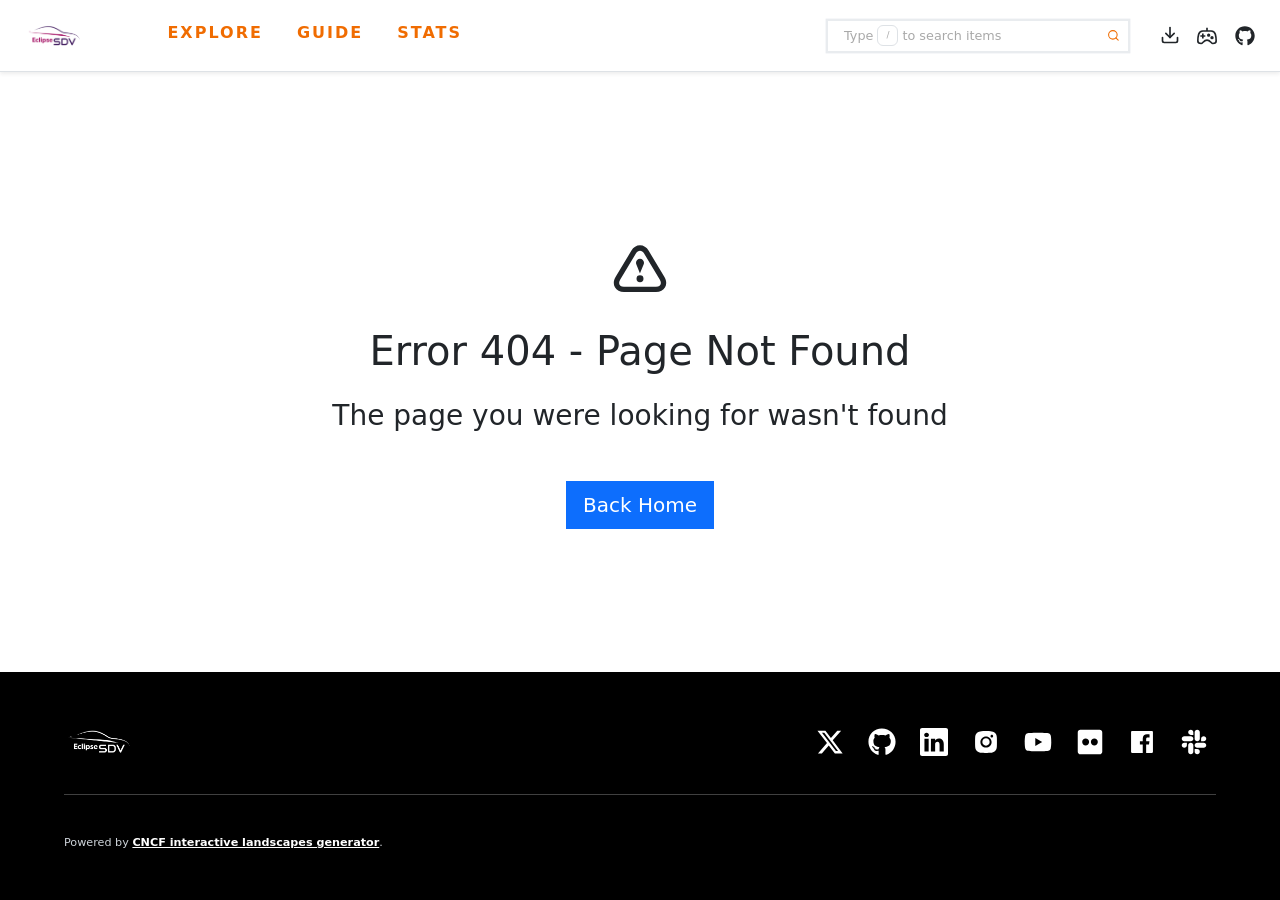
<file: index.html>
<!DOCTYPE html>
<html lang="en" data-theme="light">
    <head>
      <link rel="preload" href="./assets/index-7nHAQfvW.css" as="style" crossorigin>

        <meta charset="UTF-8" />
        <meta name="viewport" content="width=device-width, initial-scale=1" />
        <title>Eclipse SDV Landscape</title>
        
        <link rel="canonical" href="https://eclipse-sdv-landscape.github.io" />
        <meta name="robots"
              content="index, follow, max-snippet:160, max-image-preview:large" />
        <meta property="og:type" content="website" />
        <meta property="og:url" content="https://eclipse-sdv-landscape.github.io" />
        <meta property="og:site_name"
              content="Eclipse SDV Landscape" />
        <meta property="og:title"
              content="Eclipse SDV Landscape" />
        <meta name="twitter:card" content="summary_large_image" />
        <meta name="twitter:title"
              content="Eclipse SDV Landscape" />
        
            <meta name="description" content="Eclipse SDV" />
            <meta property="og:description" content="Eclipse SDV" />
            <meta name="twitter:description" content="Eclipse SDV" />
        
        
        
        
        
        <script>
      window.baseDS = {"finances_available":false,"foundation":"Eclipse SDV","qr_code":"images/qr_code.svg","url":"https://eclipse-sdv-landscape.github.io","base_path":"/sdv-landscape","categories":[{"name":"Tooling Devops","normalized_name":"tooling-devops","subcategories":[{"name":"Design","normalized_name":"design"},{"name":"Development","normalized_name":"development"},{"name":"Testing \u0026 Validation","normalized_name":"testing-validation"},{"name":"Deployment","normalized_name":"deployment"},{"name":"Process \u0026 Frameworks","normalized_name":"process-frameworks"}]},{"name":"Distributions and Frameworks","normalized_name":"distributions-and-frameworks","subcategories":[{"name":"Distributions","normalized_name":"distributions"}]},{"name":"RTOS","normalized_name":"rtos","subcategories":[{"name":"RTOS","normalized_name":"rtos"}]},{"name":"Example Applications","normalized_name":"example-applications","subcategories":[{"name":"Example Applications","normalized_name":"example-applications"}]},{"name":"Service Fabric and Communication","normalized_name":"service-fabric-and-communication","subcategories":[{"name":"Middleware \u0026 Frameworks","normalized_name":"middleware-frameworks"},{"name":"Communication Protocols","normalized_name":"communication-protocols"},{"name":"Service Mesh","normalized_name":"service-mesh"},{"name":"Digital Twin","normalized_name":"digital-twin"}]},{"name":"Runtime and Orchestration","normalized_name":"runtime-and-orchestration","subcategories":[{"name":"Workload \u0026 Container Orchestration","normalized_name":"workload-container-orchestration"}]},{"name":"AI","normalized_name":"ai","subcategories":[{"name":"AI","normalized_name":"ai"}]},{"name":"Unmapped","normalized_name":"unmapped","subcategories":[{"name":"Misc","normalized_name":"misc"}]}],"colors":{"color1":"rgba(240, 108, 1, 1)","color2":"rgba(240, 108, 1, 1)","color3":"rgba(65, 88, 208, 1)","color4":"rgba(155, 65, 106, 0.8)","color5":"rgba(89, 44, 81, 1)","color6":"rgba(176, 102, 148, 1)","color7":"rgba(247, 246, 248, 1)"},"description":"Eclipse SDV","featured_items":[{"field":"maturity","options":[{"value":"graduated","label":"Graduated","order":1}]}],"footer":{"links":{"facebook":"https://www.facebook.com/--","flickr":"https://www.flickr.com/people/108559379@N08/","github":"https://github.com/eclipse-sdv-landscape/sdv-landscape","homepage":"https://eclipsesdv.org/","instagram":"https://www.instagram.com/eclipsesdv/","linkedin":"https://www.linkedin.com/company/software-defined-vehicle/","slack":"https://join.slack.com/t/sdvworkinggroup/shared_invite/zt-3c5ied1nk-Mk87s4kOX7ipcNo_VktlWg","twitter":"https://x.com/SDVeclipse/","youtube":"https://www.youtube.com/@EclipseFdn"},"logo":"images/sdv-logo-color-white.svg"},"games_available":["quiz"],"grid_items_size":"large","groups":[{"categories":["Tooling Devops","Distributions and Frameworks","RTOS","Example Applications","Service Fabric and Communication","Runtime and Orchestration","AI","Unmapped"],"name":"SDV Projects","normalized_name":"sdv-projects"}],"guide_summary":{"AI":["AI"],"Distributions and Frameworks":["Distributions"],"Example Applications":["Example Applications"],"RTOS":["RTOS"],"Runtime and Orchestration":["Workload \u0026 Container Orchestration"],"Service Fabric and Communication":["Middleware \u0026 Frameworks","Service Mesh","Communication Protocols","Digital Twin"],"Tooling Devops":["Design","Development","Testing \u0026 Validation","Process \u0026 Frameworks","Deployment"]},"header":{"links":{"github":"https://github.com/eclipse-sdv-landscape/sdv-landscape"},"logo":"images/sdv-logo-color.svg"},"items":[{"category":"Tooling Devops","id":"tooling-devops--design--eclipse-arche","name":"Eclipse ArchE","logo":"logos/9bc15ce9cdf3d9cbbafd846257169d526abc4d96e75ac7c0c45cdd036be1993d.png","subcategory":"Design","maturity":"Incubating"},{"category":"Tooling Devops","id":"tooling-devops--development--eclipse-autowrx","name":"Eclipse Autowrx","logo":"logos/0d9bc75ceeef153baa4cead16d4fe2c53e14c973d03c0757bd10ae528e920c74.svg","subcategory":"Development","maturity":"Incubating"},{"category":"Tooling Devops","id":"tooling-devops--development--eclipse-open-vehicle-api","name":"Eclipse Open Vehicle API","logo":"logos/28deae44070293ea34bf79cf45a53bef0e3d4298a089474bdb2616721341ac9d.jpg","subcategory":"Development","maturity":"Incubating"},{"category":"Tooling Devops","id":"tooling-devops--development--eclipse-sdv-developer-console","name":"Eclipse SDV Developer Console","logo":"logos/711999caee918225be5a35ebbef84d2de6ade6d698d3b5e43a1d4db914cfd734.svg","subcategory":"Development","maturity":"Incubating"},{"category":"Tooling Devops","id":"tooling-devops--development--eclipse-sdv-hephaestus","name":"Eclipse SDV Hephaestus","logo":"logos/7255e26f6c6205cc64827238254e6965adf16bac78fea26fc4c24f51f69c5179.svg","subcategory":"Development","maturity":"Incubating"},{"category":"Tooling Devops","id":"tooling-devops--development--eclipse-velocitas","name":"Eclipse Velocitas","logo":"logos/85a8d943ee97e0bc36c7894ec6b0923225aeb9fec313003532e4ecc3e30b5ffa.png","subcategory":"Development","maturity":"Incubating"},{"category":"Tooling Devops","id":"tooling-devops--testing-validation--eclipse-openxilenv","name":"Eclipse OpenXilEnv","logo":"logos/738bc15b4b575d138bc41053a754a36cbaba7ba30e04f3b755e6d36fbda1f2d2.svg","subcategory":"Testing \u0026 Validation","maturity":"Incubating"},{"category":"Tooling Devops","id":"tooling-devops--testing-validation--eclipse-opendut","name":"Eclipse openDuT","logo":"logos/6314d57c0f62aa39f9b215531e621abbb60a6c8e59c32cf508765b633abf22db.png","subcategory":"Testing \u0026 Validation","maturity":"Incubating"},{"category":"Tooling Devops","id":"tooling-devops--deployment--eclipse-muto","name":"Eclipse Muto","logo":"logos/c52d3ca98bc70e52625611c9c3f27e7e3350eba9705265e1bc91338d8db8b089.png","subcategory":"Deployment","maturity":"Incubating"},{"category":"Tooling Devops","id":"tooling-devops--process-frameworks--eclipse-trustable-software-framework","name":"Eclipse Trustable Software Framework","logo":"logos/da3ae71bdda28a67bcb3334af7c3d88b13141aca85933f2128fe7ee8a6197ecc.png","subcategory":"Process \u0026 Frameworks","maturity":"Incubating"},{"category":"Distributions and Frameworks","id":"distributions-and-frameworks--distributions--eclipse-leda","name":"Eclipse Leda","logo":"logos/2f0b05965555c6df26b2a9a06279e0294f016c670f75abb37fa80eb7adfc9c6d.png","subcategory":"Distributions","maturity":"Incubating"},{"category":"Distributions and Frameworks","id":"distributions-and-frameworks--distributions--eclipse-leda-incubator","name":"Eclipse Leda Incubator","logo":"logos/4eb81c17206109332031152ab2ee5bf43cb894cce46a18215c5d1532ea1ce98b.svg","subcategory":"Distributions","maturity":"Incubating"},{"category":"Distributions and Frameworks","id":"distributions-and-frameworks--distributions--eclipse-openbsw","name":"Eclipse OpenBSW","logo":"logos/071ea48e92a3980c0da5f828575e7218e3654380e962a85b90824f6540986e69.svg","subcategory":"Distributions","maturity":"Incubating"},{"category":"Distributions and Frameworks","id":"distributions-and-frameworks--distributions--eclipse-safe-open-vehicle-core","name":"Eclipse Safe Open Vehicle Core","logo":"logos/a4aad33b306f3b1f31f564427482d8deec7875066e021b4b2f71919737c0cbf0.png","subcategory":"Distributions","maturity":"Incubating"},{"category":"Distributions and Frameworks","id":"distributions-and-frameworks--distributions--eclipse-automotive-api-framework","name":"Eclipse Automotive API Framework","logo":"logos/47d5b8302afff5fd05c429e32bc989d8151da028f02eb30075b3462d68267af0.png","subcategory":"Distributions","maturity":"Incubating"},{"category":"Distributions and Frameworks","id":"distributions-and-frameworks--distributions--eclipse-automotive-integration-for-autosd","name":"Eclipse Automotive Integration for AutoSD","logo":"logos/470a02a42469296892f9fdc1210105b756b07f8bf8874a0a1f8af5c8955b9f1e.svg","subcategory":"Distributions","maturity":"Incubating"},{"category":"Distributions and Frameworks","id":"distributions-and-frameworks--distributions--eclipse-sdv-blueprints","name":"Eclipse SDV Blueprints","logo":"logos/2eab00974da0c48d89f11b6f475b5275c09d5dba27bc5c0f8cc5365ffc5566f3.png","subcategory":"Distributions","maturity":"Incubating"},{"category":"Distributions and Frameworks","id":"distributions-and-frameworks--distributions--eclipse-sdv-landscape","name":"Eclipse SDV Landscape","logo":"logos/f1a00f421422ad5754166e05e4287253e1ffadcd13a04566b329eacdbdc9d4eb.png","subcategory":"Distributions","maturity":"Incubating"},{"category":"RTOS","id":"rtos--rtos--eclipse-threadx","name":"Eclipse ThreadX","logo":"logos/7e5c4002fb4e6c935714a543937a60b2657eb23871e42e4d4b8b1330ddc231c8.png","subcategory":"RTOS","maturity":"Incubating"},{"category":"Example Applications","id":"example-applications--example-applications--eclipse-ambient-light-services","name":"Eclipse Ambient Light Services","logo":"logos/8eae9ccdb05312b2287278be2328954f54213a4b4ca28098530fc8bac579e271.svg","subcategory":"Example Applications","maturity":"Incubating"},{"category":"Example Applications","id":"example-applications--example-applications--eclipse-muto","name":"Eclipse Muto","logo":"logos/c52d3ca98bc70e52625611c9c3f27e7e3350eba9705265e1bc91338d8db8b089.png","subcategory":"Example Applications","maturity":"Incubating"},{"category":"Service Fabric and Communication","id":"service-fabric-and-communication--middleware-frameworks--eclipse-p3com","name":"Eclipse p3com","logo":"logos/4ccb903af81c1c3f2d5f449cf013ab9b3757cf1451313adff3fb137a3e58b95d.svg","subcategory":"Middleware \u0026 Frameworks","maturity":"Incubating"},{"category":"Service Fabric and Communication","id":"service-fabric-and-communication--middleware-frameworks--eclipse-ecal-enhanced-communication-abstraction-layer","name":"Eclipse eCAL (enhanced Communication Abstraction Layer)","logo":"logos/70cdb05cfc52346f38325c450aed9c99420c632ca7a1e748bd8897e961f03639.png","subcategory":"Middleware \u0026 Frameworks","maturity":"Incubating"},{"category":"Service Fabric and Communication","id":"service-fabric-and-communication--middleware-frameworks--eclipse-kuksa","name":"Eclipse Kuksa","logo":"logos/f10feb1e4b831406f889e37c94873512c3bf4b8548630fe013b54a9aede77155.png","subcategory":"Middleware \u0026 Frameworks","maturity":"Incubating"},{"category":"Service Fabric and Communication","id":"service-fabric-and-communication--middleware-frameworks--eclipse-chariott","name":"Eclipse Chariott","logo":"logos/e0c42b6c6fdd4dabb16c5543c80f0375cadb2e2e6dbc1f367fe42c300092f548.jpg","subcategory":"Middleware \u0026 Frameworks","maturity":"Incubating"},{"category":"Service Fabric and Communication","id":"service-fabric-and-communication--middleware-frameworks--eclipse-zenoh","name":"Eclipse Zenoh","logo":"logos/1c9e9c7e835e6a4c8787e68de573f21c991d7eb57fb4626890c1691eaba89e49.png","subcategory":"Middleware \u0026 Frameworks","maturity":"Incubating"},{"category":"Service Fabric and Communication","id":"service-fabric-and-communication--middleware-frameworks--eclipse-heimlig","name":"Eclipse Heimlig","logo":"logos/4a2c2770909e14a0fbb4823b070e1e5c710083fb5159f5e0cde626deb8ecbfef.svg","subcategory":"Middleware \u0026 Frameworks","maturity":"Incubating"},{"category":"Service Fabric and Communication","id":"service-fabric-and-communication--communication-protocols--eclipse-canought","name":"Eclipse CANought","logo":"logos/42f295cdc515476bbddd80b039bb66785d0fe822286231493e19e90e18ff497a.svg","subcategory":"Communication Protocols","maturity":"Incubating"},{"category":"Service Fabric and Communication","id":"service-fabric-and-communication--communication-protocols--eclipse-iceoryx","name":"Eclipse iceoryx™","logo":"logos/5ea595e0b5ffbe37ee573ff812074c6c77a4873857348d82656f247f6ff10e72.png","subcategory":"Communication Protocols","maturity":"Regular"},{"category":"Service Fabric and Communication","id":"service-fabric-and-communication--service-mesh--eclipse-uprotocol","name":"Eclipse uProtocol","logo":"logos/77778a8efcd1a01d11c572343a6626683d5486bb828b0b26ec89b2bcaffc4d1b.png","subcategory":"Service Mesh","maturity":"Incubating"},{"category":"Service Fabric and Communication","id":"service-fabric-and-communication--service-mesh--eclipse-opensovd","name":"Eclipse OpenSOVD","logo":"logos/0b2f5660c69d44664e61f9d7f9fceec8c1582ee22a2ffe1fa265e37464c61652.png","subcategory":"Service Mesh","maturity":"Incubating"},{"category":"Service Fabric and Communication","id":"service-fabric-and-communication--digital-twin--eclipse-ibeji","name":"Eclipse Ibeji","logo":"logos/2e9611f9be59b79424d3334d84e7e8f56f0936ce00f535d5976c21a8646d0fe6.png","subcategory":"Digital Twin","maturity":"Incubating"},{"category":"Runtime and Orchestration","id":"runtime-and-orchestration--workload-container-orchestration--eclipse-pullpiri","name":"Eclipse Pullpiri","logo":"logos/cdb4ce096a287c998f2c93d1f6263257b0c62a88405833962d9a74b764e1550e.png","subcategory":"Workload \u0026 Container Orchestration","maturity":"Incubating"},{"category":"Runtime and Orchestration","id":"runtime-and-orchestration--workload-container-orchestration--eclipse-ankaios","name":"Eclipse Ankaios","logo":"logos/59967f26cdd2c6c78898999eb28d82db8394d22580335d53a467236abecac6ad.png","subcategory":"Workload \u0026 Container Orchestration","maturity":"Regular"},{"category":"Runtime and Orchestration","id":"runtime-and-orchestration--workload-container-orchestration--eclipse-symphony","name":"Eclipse Symphony","logo":"logos/22517b879b489a8c3375dc0e5b370884f49aec278886830e2463f96d1845b198.png","subcategory":"Workload \u0026 Container Orchestration","maturity":"Incubating"},{"category":"Runtime and Orchestration","id":"runtime-and-orchestration--workload-container-orchestration--eclipse-bluechi","name":"Eclipse BlueChi™","logo":"logos/4feb8479d22c1b395bb9d9100918ddbc3518ce54859d1b8f86c7aa4ad095d2e2.png","subcategory":"Workload \u0026 Container Orchestration","maturity":"Regular"},{"category":"AI","id":"ai--ai--eclipse-lmos","name":"Eclipse LMOS","logo":"logos/8abfb24af6b0aada8c08cf2bef23145a233b888a9a23b68e1bd77f91e50f2b3e.png","subcategory":"AI","maturity":"Incubating"},{"category":"Unmapped","id":"unmapped--misc--eclipse-sdv-lvl","name":"Eclipse SDV-LVL ","logo":"logos/6926c3c2f75d2a79c3f0f206cc4e4451c01e86d5567d38393c34e11a5f6f30a8.svg","subcategory":"Misc","maturity":"Incubating"}]};
      window.statsDS = {"projects":{"category":{"AI":{"projects":1,"subcategories":{"AI":1}},"Distributions and Frameworks":{"projects":8,"subcategories":{"Distributions":8}},"Example Applications":{"projects":1,"subcategories":{"Example Applications":1}},"RTOS":{"projects":1,"subcategories":{"RTOS":1}},"Runtime and Orchestration":{"projects":4,"subcategories":{"Workload \u0026 Container Orchestration":4}},"Service Fabric and Communication":{"projects":11,"subcategories":{"Communication Protocols":2,"Digital Twin":1,"Middleware \u0026 Frameworks":6,"Service Mesh":2}},"Tooling Devops":{"projects":10,"subcategories":{"Deployment":1,"Design":1,"Development":5,"Process \u0026 Frameworks":1,"Testing \u0026 Validation":2}},"Unmapped":{"projects":1,"subcategories":{"Misc":1}}},"maturity":{"Incubating":34,"Regular":3},"projects":37},"repositories":{"bytes":0,"contributors":0,"repositories":487,"stars":0}};
        </script>
        
        
        <script type="application/ld+json">
            {
                "@context": "https://schema.org",
                "@type": "WebPage",
                "name": "Eclipse SDV Landscape",
                "description": "Eclipse SDV",
                "url": "https://eclipse-sdv-landscape.github.io"
            }
        </script>
        <script type="application/ld+json">
            {
                "@context":"https://schema.org",
                "@type":"BreadcrumbList",
                "itemListElement":[
                    {"@type":"ListItem","position":1,"name":"Explore","item":"https://eclipse-sdv-landscape.github.io/"},
                    {"@type":"ListItem","position":2,"name":"Stats","item":"https://eclipse-sdv-landscape.github.io/stats"},
                    {"@type":"ListItem","position":3,"name":"Guide","item":"https://eclipse-sdv-landscape.github.io/guide"}
                ]
            }
        </script>
        
        
        
      <script type="module" crossorigin src="./assets/index-CyjzdEoq.js"></script>
      <link rel="stylesheet" crossorigin href="./assets/index-7nHAQfvW.css">
    </head>
    <body>
        
        
        
        <div id="landscape"></div>
    </body>
</html>
</file>
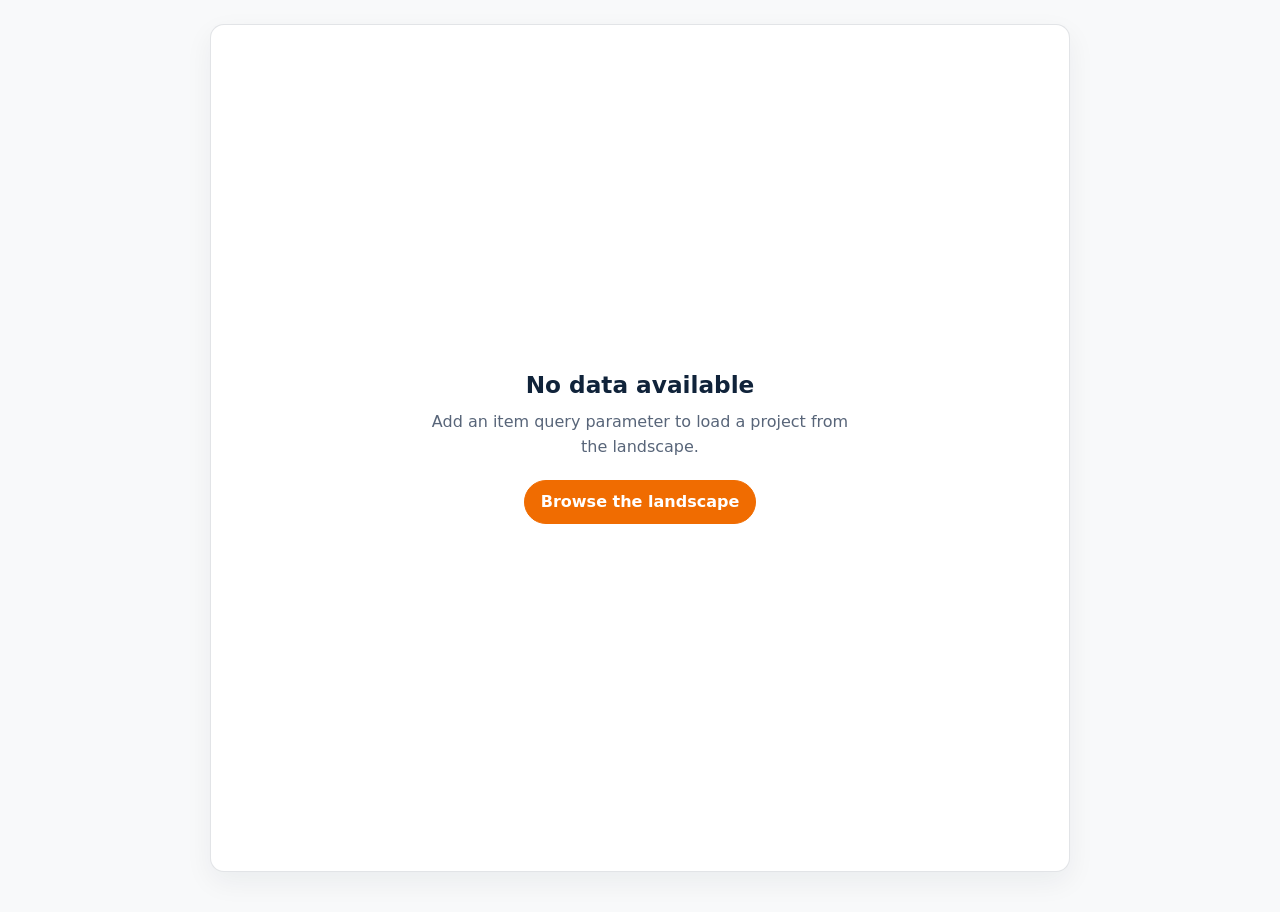
<file: kiosk.html>
<!DOCTYPE html>
<html lang="en">
  <head>
    <meta charset="UTF-8" />
    <meta name="viewport" content="width=device-width, initial-scale=1.0" />
    <title>Eclipse SDV Landscape</title>
    <style>
      :root {
        color-scheme: light;
        --color1: rgba(0, 107, 204, 1);
        --color2: rgba(214, 34, 147, 1);
        --color3: rgba(96, 149, 214, 1);
        --color4: rgba(0, 42, 81, 0.7);
        --color5: rgba(1, 107, 204, 0.7);
        --color6: rgba(0, 42, 81, 0.7);
        --color7: rgba(180, 219, 255, 1);
        --color1: rgba(240, 108, 1, 1);
          --color2: rgba(240, 108, 1, 1);
          --color3: rgba(65, 88, 208, 1);
          --color4: rgba(155, 65, 106, 0.8);
          --color5: rgba(89, 44, 81, 1);
          --color6: rgba(176, 102, 148, 1);
          --color7: rgba(247, 246, 248, 1);
        --page-bg: #f8f9fa;
        --surface: #ffffff;
        --surface-soft: #f8f9fa;
        --text: #10233a;
        --muted: #586579;
        --border: rgba(16, 35, 58, 0.12);
        --shadow: 0 10px 28px rgba(16, 35, 58, 0.06);
        --badge-muted-bg: rgba(16, 35, 58, 0.08);
        --pill-border: rgba(16, 35, 58, 0.08);
        --focus-ring: rgba(0, 107, 204, 0.1);
        --link-hover-bg: rgba(16, 35, 58, 0.04);
        --radius: 14px;
      }

      @media (prefers-color-scheme: dark) {
        :root {
          color-scheme: dark;
          --page-bg: #08131f;
          --surface: #102133;
          --surface-soft: #13283f;
          --text: #f1f7ff;
          --muted: #aac0d5;
          --border: rgba(180, 219, 255, 0.12);
          --shadow: 0 14px 34px rgba(0, 0, 0, 0.28);
          --badge-muted-bg: rgba(180, 219, 255, 0.14);
          --pill-border: rgba(180, 219, 255, 0.12);
          --focus-ring: rgba(96, 149, 214, 0.18);
          --link-hover-bg: rgba(180, 219, 255, 0.08);
        }
      }

      * {
        box-sizing: border-box;
      }

      html {
        background: var(--page-bg);
      }

      body {
        margin: 0;
        min-height: 100vh;
        font-family:
          system-ui,
          -apple-system,
          BlinkMacSystemFont,
          "Segoe UI",
          Helvetica,
          Arial,
          sans-serif,
          Roboto,
          "Noto Sans",
          Ubuntu,
          "Apple Color Emoji",
          "Segoe UI Emoji",
          "Segoe UI Symbol";
        color: var(--text);
        background: var(--page-bg);
      }

      a {
        color: var(--color1);
      }

      img {
        display: block;
        max-width: 100%;
      }

      .page {
        min-height: 100vh;
        padding: 16px 14px 28px;
      }

      .shell {
        width: min(100%, 860px);
        margin: 0 auto;
      }

      .status-card,
      .hero,
      .section-card {
        background: var(--surface);
        border: 1px solid var(--border);
        border-radius: var(--radius);
        box-shadow: var(--shadow);
      }

      .status-card {
        min-height: calc(100vh - 52px);
        display: grid;
        place-items: center;
        padding: 24px;
      }

      .status-content {
        width: min(100%, 440px);
        text-align: center;
      }

      .spinner {
        width: 54px;
        height: 54px;
        margin: 0 auto 18px;
        border: 4px solid rgba(0, 107, 204, 0.18);
        border-top-color: var(--color1);
        border-radius: 50%;
        animation: spin 0.8s linear infinite;
      }

      .status-title {
        margin: 0 0 10px;
        font-size: 1.45rem;
        line-height: 1.15;
      }

      .status-text {
        margin: 0;
        color: var(--muted);
        line-height: 1.6;
      }

      .status-actions {
        margin-top: 20px;
      }

      .button-link {
        display: inline-flex;
        align-items: center;
        justify-content: center;
        min-height: 44px;
        padding: 0 16px;
        border-radius: 999px;
        border: 1px solid var(--color1);
        background: var(--color1);
        color: #ffffff;
        font-weight: 600;
        text-decoration: none;
      }

      .hero {
        padding: 24px 18px 30px;
      }

      .hero-top {
        display: grid;
        grid-template-columns: minmax(0, 1fr) 72px;
        gap: 20px;
        align-items: center;
      }

      .hero-copy {
        display: flex;
        flex-direction: column;
        justify-content: center;
        align-items: flex-start;
      }

      .hero-logo {
        justify-self: end;
      }

      .project-logo,
      .logo-fallback {
        width: 72px;
        height: 72px;
      }

      .project-logo {
        display: flex;
        align-items: center;
        justify-content: center;
        object-fit: contain;
      }

      .logo-fallback {
        display: inline-flex;
        align-items: center;
        justify-content: center;
        color: var(--color1);
        font-size: 2rem;
        font-weight: 500;
      }

      .title {
        margin: 0;
        font-size: 1.2rem;
        line-height: 1.3;
        display: -webkit-box;
        overflow: hidden;
        -webkit-box-orient: vertical;
        -webkit-line-clamp: 2;
      }

      .description {
        margin: 26px 0 24px;
        color: var(--muted);
        font-size: 0.98rem;
        line-height: 1.6;
      }

      .badge-row,
      .stat-row {
        display: flex;
        flex-wrap: wrap;
        gap: 8px;
      }

      .badge-row {
        margin-top: 10px;
      }

      .badge,
      .stat-pill {
        display: inline-flex;
        align-items: center;
        justify-content: center;
        min-height: 30px;
        padding: 5px 10px;
        font-size: 0.74rem;
        font-weight: 500;
        letter-spacing: 0.04em;
        text-transform: uppercase;
        text-decoration: none;
      }

      .badge {
        border-radius: 999px;
      }

      .badge-foundation {
        background: var(--color1);
        color: #ffffff;
      }

      .badge-maturity {
        background: var(--badge-muted-bg);
        color: var(--text);
      }

      .badge-maturity.archived {
        background: #f59f00;
        color: #ffffff;
      }

      .stat-row {
        margin-top: 16px;
        gap: 10px;
      }

      .stat-pill {
        gap: 8px;
        justify-content: flex-start;
        flex: 0 0 100%;
        background: var(--surface-soft);
        border: 1px solid var(--pill-border);
        border-radius: 8px;
        color: var(--text);
        text-transform: none;
        letter-spacing: 0;
        font-size: 0.88rem;
        font-weight: 500;
        padding: 8px 12px;
      }

      .stat-pill:nth-child(-n + 2) {
        flex-basis: calc((100% - 10px) / 2);
      }

      .stat-label {
        color: var(--muted);
        font-weight: 500;
      }

      .stat-value {
        font-weight: 600;
      }

      .sections {
        display: grid;
        gap: 12px;
        margin-top: 12px;
      }

      .section-card {
        padding: 18px 20px;
      }

      .section-title {
        margin: 0 0 18px;
        font-size: 0.96rem;
        font-weight: 700;
      }

      .link-list {
        display: grid;
        gap: 14px;
      }

      .link-item {
        display: flex;
        align-items: center;
        gap: 12px;
        min-height: 34px;
        padding: 4px 8px 4px 16px;
        border-radius: 10px;
        text-decoration: none;
        color: inherit;
        background: transparent;
        border: 0;
        -webkit-tap-highlight-color: transparent;
        transition:
          background-color 0.16s ease,
          color 0.16s ease;
      }

      .link-item:focus-visible {
        background: var(--link-hover-bg);
        color: var(--color1);
        box-shadow: none;
        outline: none;
      }

      .link-icon {
        flex: 0 0 20px;
        width: 20px;
        height: 20px;
        display: inline-flex;
        align-items: center;
        justify-content: center;
        color: var(--muted);
        overflow: visible;
      }

      .link-item:focus-visible .link-icon {
        color: var(--color1);
      }

      .link-icon svg {
        display: block;
        width: 100%;
        height: 100%;
        overflow: visible;
      }

      .link-copy {
        display: inline-flex;
        align-items: center;
      }

      .link-label {
        font-weight: 400;
        font-size: 0.98rem;
        line-height: 1.35;
      }

      .footer-card {
        margin-top: 20px;
        padding: 0 16px;
        color: var(--muted);
        text-align: center;
        font-size: 0.84rem;
        font-weight: 400;
      }

      .footer-card a {
        color: inherit;
        text-decoration: none;
      }

      @keyframes spin {
        to {
          transform: rotate(360deg);
        }
      }

      @media (min-width: 720px) {
        .page {
          padding: 24px 20px 40px;
        }

        .shell {
          min-height: calc(100vh - 64px);
          display: flex;
          flex-direction: column;
        }

        .hero {
          padding: 28px 24px 34px;
        }

        .hero-top {
          grid-template-columns: minmax(0, 1fr) 96px;
          gap: 24px;
        }

        .project-logo,
        .logo-fallback {
          width: 96px;
          height: 96px;
        }

        .title {
          font-size: 2.05rem;
        }

        .stat-pill,
        .stat-pill:nth-child(-n + 2) {
          flex: 0 0 auto;
        }

        .sections {
          grid-template-columns: repeat(2, minmax(0, 1fr));
        }

        .footer-card {
          margin-top: auto;
          padding-top: 22px;
        }
      }

      @media (hover: hover) and (pointer: fine) {
        .link-item:hover {
          background: var(--link-hover-bg);
          color: var(--color1);
          box-shadow: none;
          outline: none;
        }

        .link-item:hover .link-icon {
          color: var(--color1);
        }
      }
    </style>
  </head>
  <body>
    <svg aria-hidden="true" style="position:absolute;width:0;height:0;overflow:hidden">
      <symbol id="icon-world" viewBox="0 0 512 512">
        <path fill="none" stroke="currentColor" stroke-miterlimit="10" stroke-width="32" d="M256 48C141.13 48 48 141.13 48 256s93.13 208 208 208 208-93.13 208-208S370.87 48 256 48z"></path>
        <path fill="none" stroke="currentColor" stroke-miterlimit="10" stroke-width="32" d="M256 48c-58.07 0-112.67 93.13-112.67 208S197.93 464 256 464s112.67-93.13 112.67-208S314.07 48 256 48z"></path>
        <path fill="none" stroke="currentColor" stroke-linecap="round" stroke-linejoin="round" stroke-width="32" d="M117.33 117.33c38.24 27.15 86.38 43.34 138.67 43.34s100.43-16.19 138.67-43.34m0 277.34c-38.24-27.15-86.38-43.34-138.67-43.34s-100.43 16.19-138.67 43.34"></path>
        <path fill="none" stroke="currentColor" stroke-miterlimit="10" stroke-width="32" d="M256 48v416m208-208H48"></path>
      </symbol>
      <symbol id="icon-github" viewBox="0 0 496 512">
        <path d="M165.9 397.4c0 2-2.3 3.6-5.2 3.6-3.3.3-5.6-1.3-5.6-3.6 0-2 2.3-3.6 5.2-3.6 3-.3 5.6 1.3 5.6 3.6zm-31.1-4.5c-.7 2 1.3 4.3 4.3 4.9 2.6 1 5.6 0 6.2-2s-1.3-4.3-4.3-5.2c-2.6-.7-5.5.3-6.2 2.3zm44.2-1.7c-2.9.7-4.9 2.6-4.6 4.9.3 2 2.9 3.3 5.9 2.6 2.9-.7 4.9-2.6 4.6-4.6-.3-1.9-3-3.2-5.9-2.9zM244.8 8C106.1 8 0 113.3 0 252c0 110.9 69.8 205.8 169.5 239.2 12.8 2.3 17.3-5.6 17.3-12.1 0-6.2-.3-40.4-.3-61.4 0 0-70 15-84.7-29.8 0 0-11.4-29.1-27.8-36.6 0 0-22.9-15.7 1.6-15.4 0 0 24.9 2 38.6 25.8 21.9 38.6 58.6 27.5 72.9 20.9 2.3-16 8.8-27.1 16-33.7-55.9-6.2-112.3-14.3-112.3-110.5 0-27.5 7.6-41.3 23.6-58.9-2.6-6.5-11.1-33.3 2.6-67.9 20.9-6.5 69 27 69 27 20-5.6 41.5-8.5 62.8-8.5s42.8 2.9 62.8 8.5c0 0 48.1-33.6 69-27 13.7 34.7 5.2 61.4 2.6 67.9 16 17.7 25.8 31.5 25.8 58.9 0 96.5-58.9 104.2-114.8 110.5 9.2 7.9 17 22.9 17 46.4 0 33.7-.3 75.4-.3 83.6 0 6.5 4.6 14.4 17.3 12.1C428.2 457.8 496 362.9 496 252 496 113.3 383.5 8 244.8 8zM97.2 352.9c-1.3 1-1 3.3.7 5.2 1.6 1.6 3.9 2.3 5.2 1 1.3-1 1-3.3-.7-5.2-1.6-1.6-3.9-2.3-5.2-1zm-10.8-8.1c-.7 1.3.3 2.9 2.3 3.9 1.6 1 3.6.7 4.3-.7.7-1.3-.3-2.9-2.3-3.9-2-.6-3.6-.3-4.3.7zm32.4 35.6c-1.6 1.3-1 4.3 1.3 6.2 2.3 2.3 5.2 2.6 6.5 1 1.3-1.3.7-4.3-1.3-6.2-2.2-2.3-5.2-2.6-6.5-1zm-11.4-14.7c-1.6 1-1.6 3.6 0 5.9 1.6 2.3 4.3 3.3 5.6 2.3 1.6-1.3 1.6-3.9 0-6.2-1.4-2.3-4-3.3-5.6-2z"></path>
      </symbol>
      <symbol id="icon-discussions" viewBox="0 0 24 24">
        <path d="M1.75 1h12.5c.966 0 1.75.784 1.75 1.75v9.5A1.75 1.75 0 0 1 14.25 14H8.061l-2.574 2.573A1.458 1.458 0 0 1 3 15.543V14H1.75A1.75 1.75 0 0 1 0 12.25v-9.5C0 1.784.784 1 1.75 1ZM1.5 2.75v9.5c0 .138.112.25.25.25h2a.75.75 0 0 1 .75.75v2.19l2.72-2.72a.749.749 0 0 1 .53-.22h6.5a.25.25 0 0 0 .25-.25v-9.5a.25.25 0 0 0-.25-.25H1.75a.25.25 0 0 0-.25.25Z"></path>
        <path d="M22.5 8.75a.25.25 0 0 0-.25-.25h-3.5a.75.75 0 0 1 0-1.5h3.5c.966 0 1.75.784 1.75 1.75v9.5A1.75 1.75 0 0 1 22.25 20H21v1.543a1.457 1.457 0 0 1-2.487 1.03L15.939 20H10.75A1.75 1.75 0 0 1 9 18.25v-1.465a.75.75 0 0 1 1.5 0v1.465c0 .138.112.25.25.25h5.5a.75.75 0 0 1 .53.22l2.72 2.72v-2.19a.75.75 0 0 1 .75-.75h2a.25.25 0 0 0 .25-.25v-9.5Z"></path>
      </symbol>
      <symbol id="icon-goodfirstissues" viewBox="0 0 24 24">
        <path d="M24 12L18.3431 17.6569L16.9289 16.2426L21.1716 12L16.9289 7.75736L18.3431 6.34315L24 12ZM2.82843 12L7.07107 16.2426L5.65685 17.6569L0 12L5.65685 6.34315L7.07107 7.75736L2.82843 12ZM9.78845 21H7.66009L14.2116 3H16.3399L9.78845 21Z"></path>
      </symbol>
      <symbol id="icon-blog" viewBox="0 0 512 512">
        <path d="M192 32c0 17.7 14.3 32 32 32c123.7 0 224 100.3 224 224c0 17.7 14.3 32 32 32s32-14.3 32-32C512 128.9 383.1 0 224 0c-17.7 0-32 14.3-32 32zm0 96c0 17.7 14.3 32 32 32c70.7 0 128 57.3 128 128c0 17.7 14.3 32 32 32s32-14.3 32-32c0-106-86-192-192-192c-17.7 0-32 14.3-32 32zM96 144c0-26.5-21.5-48-48-48S0 117.5 0 144V368c0 79.5 64.5 144 144 144s144-64.5 144-144s-64.5-144-144-144H128v96h16c26.5 0 48 21.5 48 48s-21.5 48-48 48s-48-21.5-48-48V144z"></path>
      </symbol>
      <symbol id="icon-twitter" viewBox="0 0 512 512">
        <path d="M389.2 48h70.6L305.6 224.2 487 464H345L233.7 318.6 106.5 464H35.8L200.7 275.5 26.8 48H172.4L272.9 180.9 389.2 48zM364.4 421.8h39.1L151.1 88h-42L364.4 421.8z"></path>
      </symbol>
      <symbol id="icon-youtube" viewBox="0 0 576 512">
        <path d="M549.655 124.083c-6.281-23.65-24.787-42.276-48.284-48.597C458.781 64 288 64 288 64S117.22 64 74.629 75.486c-23.497 6.322-42.003 24.947-48.284 48.597-11.412 42.867-11.412 132.305-11.412 132.305s0 89.438 11.412 132.305c6.281 23.65 24.787 41.5 48.284 47.821C117.22 448 288 448 288 448s170.78 0 213.371-11.486c23.497-6.321 42.003-24.171 48.284-47.821 11.412-42.867 11.412-132.305 11.412-132.305s0-89.438-11.412-132.305zm-317.51 213.508V175.185l142.739 81.205-142.739 81.201z"></path>
      </symbol>
      <symbol id="icon-linkedin" viewBox="0 0 16 16">
        <path d="M0 1.146C0 .513.526 0 1.175 0h13.65C15.474 0 16 .513 16 1.146v13.708c0 .633-.526 1.146-1.175 1.146H1.175C.526 16 0 15.487 0 14.854V1.146zm4.943 12.248V6.169H2.542v7.225h2.401zm-1.2-8.212c.837 0 1.358-.554 1.358-1.248-.015-.709-.52-1.248-1.342-1.248-.822 0-1.359.54-1.359 1.248 0 .694.521 1.248 1.327 1.248h.016zm4.908 8.212V9.359c0-.216.016-.432.08-.586.173-.431.568-.878 1.232-.878.869 0 1.216.662 1.216 1.634v3.865h2.401V9.25c0-2.22-1.184-3.252-2.764-3.252-1.274 0-1.845.7-2.165 1.193v.025h-.016a5.54 5.54 0 0 1 .016-.025V6.169h-2.4c.03.678 0 7.225 0 7.225h2.4z"></path>
      </symbol>
      <symbol id="icon-slack" viewBox="0 0 448 512">
        <path d="M94.12 315.1c0 25.9-21.16 47.06-47.06 47.06S0 341 0 315.1c0-25.9 21.16-47.06 47.06-47.06h47.06v47.06zm23.72 0c0-25.9 21.16-47.06 47.06-47.06s47.06 21.16 47.06 47.06v117.84c0 25.9-21.16 47.06-47.06 47.06s-47.06-21.16-47.06-47.06V315.1zm47.06-188.98c-25.9 0-47.06-21.16-47.06-47.06S139 32 164.9 32s47.06 21.16 47.06 47.06v47.06H164.9zm0 23.72c25.9 0 47.06 21.16 47.06 47.06s-21.16 47.06-47.06 47.06H47.06C21.16 243.96 0 222.8 0 196.9s21.16-47.06 47.06-47.06H164.9zm188.98 47.06c0-25.9 21.16-47.06 47.06-47.06 25.9 0 47.06 21.16 47.06 47.06s-21.16 47.06-47.06 47.06h-47.06V196.9zm-23.72 0c0 25.9-21.16 47.06-47.06 47.06-25.9 0-47.06-21.16-47.06-47.06V79.06c0-25.9 21.16-47.06 47.06-47.06 25.9 0 47.06 21.16 47.06 47.06V196.9zM283.1 385.88c25.9 0 47.06 21.16 47.06 47.06 0 25.9-21.16 47.06-47.06 47.06-25.9 0-47.06-21.16-47.06-47.06v-47.06h47.06zm0-23.72c-25.9 0-47.06-21.16-47.06-47.06 0-25.9 21.16-47.06 47.06-47.06h117.84c25.9 0 47.06 21.16 47.06 47.06 0 25.9-21.16 47.06-47.06 47.06H283.1z"></path>
      </symbol>
      <symbol id="icon-discord" viewBox="0 0 640 512">
        <path d="M524.531,69.836a1.5,1.5,0,0,0-.764-.7A485.065,485.065,0,0,0,404.081,32.03a1.816,1.816,0,0,0-1.923.91,337.461,337.461,0,0,0-14.9,30.6,447.848,447.848,0,0,0-134.426,0,309.541,309.541,0,0,0-15.135-30.6,1.89,1.89,0,0,0-1.924-.91A483.689,483.689,0,0,0,116.085,69.137a1.712,1.712,0,0,0-.788.676C39.068,183.651,18.186,294.69,28.43,404.354a2.016,2.016,0,0,0,.765,1.375A487.666,487.666,0,0,0,176.02,479.918a1.9,1.9,0,0,0,2.063-.676A348.2,348.2,0,0,0,208.12,430.4a1.86,1.86,0,0,0-1.019-2.588,321.173,321.173,0,0,1-45.868-21.853,1.885,1.885,0,0,1-.185-3.126c3.082-2.309,6.166-4.711,9.109-7.137a1.819,1.819,0,0,1,1.9-.256c96.229,43.917,200.41,43.917,295.5,0a1.812,1.812,0,0,1,1.924.233c2.944,2.426,6.027,4.851,9.132,7.16a1.884,1.884,0,0,1-.162,3.126,301.407,301.407,0,0,1-45.89,21.83,1.875,1.875,0,0,0-1,2.611,391.055,391.055,0,0,0,30.014,48.815,1.864,1.864,0,0,0,2.063.7A486.048,486.048,0,0,0,610.7,405.729a1.882,1.882,0,0,0,.765-1.352C623.729,277.594,590.933,167.465,524.531,69.836ZM222.491,337.58c-28.972,0-52.844-26.587-52.844-59.239S193.056,219.1,222.491,219.1c29.665,0,53.306,26.82,52.843,59.239C275.334,310.993,251.924,337.58,222.491,337.58Zm195.38,0c-28.971,0-52.843-26.587-52.843-59.239S388.437,219.1,417.871,219.1c29.667,0,53.307,26.82,52.844,59.239C470.715,310.993,447.538,337.58,417.871,337.58Z"></path>
      </symbol>
      <symbol id="icon-mailing" viewBox="0 0 24 24">
        <path fill="none" d="M0 0h24v24H0z"></path>
        <path d="M20 4H4c-1.1 0-1.99.9-1.99 2L2 18c0 1.1.9 2 2 2h16c1.1 0 2-.9 2-2V6c0-1.1-.9-2-2-2zm0 14H4V8l8 5 8-5v10zm-8-7L4 6h16l-8 5z"></path>
      </symbol>
      <symbol id="icon-stackoverflow" viewBox="0 0 16 16">
        <path d="M16 10v6h-16v-6h2v4h12v-4zM3 11h10v2h-10zM3.237 8.835l0.433-1.953 9.763 2.164-0.433 1.953zM4.37 4.821l0.845-1.813 9.063 4.226-0.845 1.813zM15.496 5.648l-1.218 1.587-7.934-6.088 0.88-1.147h0.91z"></path>
      </symbol>
      <symbol id="icon-bluesky" viewBox="0 0 576 512">
        <path d="M407.8 294.7c-3.3-.4-6.7-.8-10-1.3c3.4 .4 6.7 .9 10 1.3zM288 227.1C261.9 176.4 190.9 81.9 124.9 35.3C61.6-9.4 37.5-1.7 21.6 5.5C3.3 13.8 0 41.9 0 58.4S9.1 194 15 213.9c19.5 65.7 89.1 87.9 153.2 80.7c3.3-.5 6.6-.9 10-1.4c-3.3 .5-6.6 1-10 1.4C74.3 308.6-9.1 342.8 100.3 464.5C220.6 589.1 265.1 437.8 288 361.1c22.9 76.7 49.2 222.5 185.6 103.4c102.4-103.4 28.1-156-65.8-169.9c-3.3-.4-6.7-.8-10-1.3c3.4 .4 6.7 .9 10 1.3c64.1 7.1 133.6-15.1 153.2-80.7C566.9 194 576 75 576 58.4s-3.3-44.7-21.6-52.9c-15.8-7.1-40-14.9-103.2 29.8C385.1 81.9 314.1 176.4 288 227.1z"></path>
      </symbol>
      <symbol id="icon-reddit" viewBox="0 0 512 512">
        <path d="M283.5 345.5c2.7 2.7 2.7 7.1 0 9.9-25.3 25.3-66.4 25.3-91.7 0-2.7-2.7-2.7-7.1 0-9.9 2.7-2.7 7.1-2.7 9.9 0 19.8 19.8 52.1 19.8 71.9 0 2.8-2.8 7.2-2.8 9.9 0zm-51-41.3c0-13.7-11.1-24.8-24.8-24.8s-24.8 11.1-24.8 24.8 11.1 24.8 24.8 24.8 24.8-11.1 24.8-24.8zm95.5-24.8c-13.7 0-24.8 11.1-24.8 24.8s11.1 24.8 24.8 24.8 24.8-11.1 24.8-24.8-11.1-24.8-24.8-24.8z"></path>
        <path d="M436.3 228.5c.7-4.9 1.1-9.8 1.1-14.8 0-68.7-56.1-124.8-124.8-124.8-34.1 0-65.1 13.8-87.7 36.1-22.6-14.2-48.7-22.4-76.8-22.4-81.2 0-147.2 66-147.2 147.2 0 4.6.2 9.1.6 13.6C16 270.8 0 294.1 0 321c0 42.2 34.4 76.6 76.6 76.6 6.1 0 12-0.8 17.7-2.1 25.2 32.1 63.2 52.8 106 52.8 28 0 53.8-8.9 74.9-23.9 20.6 12.8 44.8 20.2 70.8 20.2 74.7 0 135.5-60.8 135.5-135.5 0-35.4-13.7-67.7-36.2-91.8zm-90.3 185.6c-24.2 0-46.7-7.2-65.5-19.4-23 16.8-51.3 26.8-81.8 26.8-39.7 0-75.5-16.9-100.7-43.8-6.7 2.4-13.8 3.7-21.2 3.7-34.5 0-62.5-28-62.5-62.5 0-23.7 13.2-44.3 32.7-54.9-.9-5.4-1.4-10.9-1.4-16.6 0-68.1 55.4-123.5 123.5-123.5 26.4 0 50.8 8.3 70.8 22.5 21.1-24.2 52.1-39.5 86.6-39.5 63.7 0 115.5 51.8 115.5 115.5 0 7.3-.7 14.5-2 21.4 20.7 21.1 33.5 50 33.5 81.9.1 64-52 116.4-116 116.4z"></path>
      </symbol>
    </svg>
    <main id="app" class="page" aria-live="polite"></main>
    <script>
      (() => {
        const app = document.getElementById('app');
        const landscapeUrl = "https://eclipse-sdv-landscape.github.io";
        const landscapeFoundation = "Eclipse SDV";

        /**
         * Normalize text used in plain UI strings.
         *
         * @param {unknown} value
         * @returns {string}
         */
        const normalizeText = (value) => String(value || '').replace(/\s+/g, ' ').trim();

        /**
         * Keep only safe URLs for links and images.
         *
         * @param {unknown} value
         * @returns {string}
         */
        const sanitizeUrl = (value) => {
          if (typeof value !== 'string') {
            return '';
          }

          const trimmedValue = value.trim();

          if (!trimmedValue) {
            return '';
          }

          try {
            const parsedUrl = new URL(trimmedValue, window.location.origin);

            if (!['http:', 'https:', 'mailto:', 'tel:'].includes(parsedUrl.protocol)) {
              return '';
            }

            return parsedUrl.href;
          } catch (error) {
            return '';
          }
        };

        /**
         * Escape HTML before injecting dynamic content.
         *
         * @param {unknown} value
         * @returns {string}
         */
        const escapeHtml = (value) =>
          String(value || '')
            .replace(/&/g, '&amp;')
            .replace(/</g, '&lt;')
            .replace(/>/g, '&gt;')
            .replace(/"/g, '&quot;')
            .replace(/'/g, '&#39;');

        /**
         * Format numeric repository stats for display.
         *
         * @param {unknown} value
         * @returns {string}
         */
        const formatNumber = (value) => {
          if (typeof value !== 'number' || Number.isNaN(value)) {
            return '';
          }

          if (value >= 999500) {
            return `${new Intl.NumberFormat('en-US', {
              maximumFractionDigits: value >= 10000000 ? 0 : 1,
              minimumFractionDigits: 0,
            }).format(value / 1000000)}M`;
          }

          if (value >= 999.5) {
            return `${new Intl.NumberFormat('en-US', {
              maximumFractionDigits: value >= 10000 ? 0 : 1,
              minimumFractionDigits: 0,
            }).format(value / 1000)}k`;
          }

          return new Intl.NumberFormat('en-US', {
            maximumFractionDigits: 0,
          }).format(value);
        };

        const dateFormatter = new Intl.DateTimeFormat(undefined, {
          month: 'short',
          day: 'numeric',
          year: 'numeric',
          timeZone: 'UTC',
        });

        /**
         * Format a project or release date for the kiosk UI.
         *
         * @param {string | number | Date | null | undefined} value
         * @returns {string}
         */
        const formatDate = (value) => {
          if (!value) {
            return '';
          }

          const date = new Date(value);

          if (Number.isNaN(date.getTime())) {
            return escapeHtml(value);
          }

          return dateFormatter
            .format(date)
            .replace(/\b([a-z])/, (match, character) => character.toUpperCase());
        };

        const getQueryItem = () => {
          const params = new URLSearchParams(window.location.search);
          return (params.get('item') || '').trim();
        };

        /**
         * Pick the main repository to show project stats and links.
         *
         * @param {Record<string, unknown>} item
         * @returns {Record<string, unknown> | null}
         */
        const getPrimaryRepository = (item) => {
          const repositories = Array.isArray(item && item.repositories) ? item.repositories : [];
          return repositories.find((repository) => repository && repository.primary) || repositories[0] || null;
        };

        /**
         * Select the best available summary line for the project.
         *
         * @param {Record<string, unknown>} item
         * @returns {string}
         */
        const getDescription = (item) => {
          const summary = item && item.summary ? item.summary : {};

          return [
            item && item.description,
            summary.use_case,
            summary.business_use_case,
            summary.integrations,
            summary.integration,
          ].find((value) => typeof value === 'string' && value.trim()) || '';
        };

        /**
         * Render a site icon from the inline SVG sprite.
         *
         * @param {string} icon
         * @returns {string}
         */
        const renderIcon = (icon) =>
          `<span class="link-icon" aria-hidden="true"><svg fill="currentColor" xmlns="http://www.w3.org/2000/svg"><use href="#icon-${icon}"></use></svg></span>`;

        /**
         * Build an API URL relative to the current kiosk page.
         *
         * @param {string} itemId
         * @returns {string}
         */
        const getProjectApiUrl = (itemId) => {
          const currentUrl = new URL(window.location.href);
          const apiUrl = new URL(`api/projects/${encodeURIComponent(itemId)}.json`, currentUrl);
          return apiUrl.href;
        };

        /**
         * Build the link groups shown below the hero card.
         *
         * @param {Record<string, unknown>} item
         * @param {Record<string, unknown> | null} primaryRepository
         * @returns {Array<{title: string, links: Array<{icon: string, label: string, url: string}>}>}
         */
        const buildSections = (item, primaryRepository) => {
          const summary = item.summary || {};
          const sections = [
            {
              title: 'Get Started',
              links: [
                { icon: 'world', label: 'Website', url: item.homepage_url },
                { icon: 'blog', label: 'Intro', url: summary.intro_url },
              ],
            },
            {
              title: 'Contribute',
              links: [
                {
                  icon: 'github',
                  label: 'Repository',
                  url: primaryRepository && primaryRepository.url,
                },
                {
                  icon: 'goodfirstissues',
                  label: 'Good first issues',
                  url:
                    item.maturity !== 'archived' &&
                    primaryRepository && primaryRepository.url
                      ? `${primaryRepository.url}/issues?q=is%3Aopen+is%3Aissue+label%3A%22good+first+issue%22`
                      : '',
                },
              ],
            },
            {
              title: 'Community',
              links: [
                { icon: 'slack', label: 'Slack', url: item.slack_url },
                { icon: 'discord', label: 'Discord', url: item.discord_url },
                { icon: 'mailing', label: 'Mailing List', url: item.mailing_list_url },
                { icon: 'discussions', label: 'GitHub Discussions', url: item.github_discussions_url },
                { icon: 'stackoverflow', label: 'Stack Overflow', url: item.stack_overflow_url },
              ],
            },
            {
              title: 'Social',
              links: [
                { icon: 'blog', label: 'Blog', url: item.blog_url },
                { icon: 'twitter', label: 'X / Twitter', url: item.twitter_url },
                { icon: 'bluesky', label: 'Bluesky', url: item.bluesky_url },
                { icon: 'youtube', label: 'YouTube', url: item.youtube_url },
                { icon: 'linkedin', label: 'LinkedIn', url: item.linkedin_url },
                { icon: 'reddit', label: 'Reddit', url: item.reddit_url },
              ],
            },
          ];

          return sections
            .map((section) => ({
              title: section.title,
              links: section.links
                .map((link) => ({
                  ...link,
                  url: sanitizeUrl(link.url),
                }))
                .filter((link) => link.url),
            }))
            .filter((section) => section.links.length > 0);
        };

        /**
         * Render a loading or empty state card.
         *
         * @param {object} options
         * @param {string} options.title
         * @param {string} options.message
         * @param {boolean} [options.loading]
         * @param {string} [options.actionLabel]
         * @param {string} [options.actionUrl]
         * @returns {void}
         */
        const renderStatus = ({ title, message, loading = false, actionLabel = '', actionUrl = '' }) => {
          const resolvedActionUrl = sanitizeUrl(actionUrl || landscapeUrl);
          const actionsMarkup =
            !loading && actionLabel && resolvedActionUrl
              ? `
                  <div class="status-actions">
                    <a class="button-link" href="${escapeHtml(resolvedActionUrl)}">${escapeHtml(actionLabel)}</a>
                  </div>
                `
              : '';

          app.innerHTML = `
            <div class="shell">
              <section class="status-card">
                <div class="status-content">
                  ${loading ? '<div class="spinner" aria-hidden="true"></div>' : ''}
                  <h1 class="status-title">${escapeHtml(title)}</h1>
                  <p class="status-text">${escapeHtml(message)}</p>
                  ${actionsMarkup}
                </div>
              </section>
            </div>
          `;
        };

        /**
         * Render the loaded project data into the kiosk layout.
         *
         * @param {Record<string, unknown>} item
         * @returns {void}
         */
        const renderProject = (item) => {
          const foundation = landscapeFoundation;
          const description = getDescription(item);
          const primaryRepository = getPrimaryRepository(item);
          const sections = buildSections(item, primaryRepository);
          const maturity = item.maturity ? String(item.maturity).trim() : '';
          const maturityClass = maturity.toLowerCase() === 'archived' ? ' archived' : '';
          const stats = [
            primaryRepository && typeof primaryRepository.stars === 'number'
              ? { label: 'Stars', value: formatNumber(primaryRepository.stars) }
              : null,
            primaryRepository && typeof primaryRepository.contributors === 'number'
              ? { label: 'Contributors', value: formatNumber(primaryRepository.contributors) }
              : null,
            primaryRepository && primaryRepository.license
              ? { label: 'License', value: primaryRepository.license }
              : null,
            primaryRepository && primaryRepository.latest_release
              ? { label: 'Latest release', value: formatDate(primaryRepository.latest_release) }
              : null,
          ].filter(Boolean);

          const statsMarkup =
            stats.length > 0
              ? `<div class="stat-row">${stats
                  .map(
                    (stat) => `
                      <div class="stat-pill">
                        <span class="stat-label">${escapeHtml(stat.label)}</span>
                        <span class="stat-value">${escapeHtml(stat.value)}</span>
                      </div>
                    `
                  )
                  .join('')}</div>`
              : '';

          const sectionsMarkup =
            sections.length > 0
              ? `
                <section class="sections">
                  ${sections
                    .map(
                      (section) => `
                        <article class="section-card">
                          <h2 class="section-title">${escapeHtml(section.title)}</h2>
                          <div class="link-list">
                            ${section.links
                              .map(
                                (link) => `
                                  <a class="link-item" href="${escapeHtml(link.url)}" target="_blank" rel="noreferrer noopener">
                                    ${renderIcon(link.icon)}
                                    <span class="link-copy">
                                      <span class="link-label">${escapeHtml(link.label)}</span>
                                    </span>
                                  </a>
                                `
                              )
                              .join('')}
                          </div>
                        </article>
                      `
                    )
                    .join('')}
                </section>
              `
              : '';

          const projectLogoUrl = sanitizeUrl(item.logo_url);
          const logoMarkup = projectLogoUrl
            ? `<img class="project-logo" src="${escapeHtml(projectLogoUrl)}" alt="${escapeHtml(item.name)} logo" loading="eager" />`
            : `<span class="logo-fallback">${escapeHtml(item.name.charAt(0) || '?')}</span>`;

          const titleName = normalizeText(item.name);
          const titleLandscape = normalizeText(foundation ? `${foundation} Landscape` : 'Landscape');
          document.title = `${titleName} | ${titleLandscape}`;

          app.innerHTML = `
            <div class="shell">
              <section class="hero">
                <div class="hero-top">
                  <div class="hero-copy">
                    <h1 class="title">${escapeHtml(item.name)}</h1>
                    <div class="badge-row">
                      ${foundation ? `<span class="badge badge-foundation">${escapeHtml(foundation)}</span>` : ''}
                      ${maturity ? `<span class="badge badge-maturity${maturityClass}">${escapeHtml(maturity)}</span>` : ''}
                    </div>
                  </div>
                  <div class="hero-logo">${logoMarkup}</div>
                </div>
                ${description ? `<p class="description">${escapeHtml(description)}</p>` : ''}
                ${statsMarkup}
              </section>
              ${sectionsMarkup}
              <footer class="footer-card">Powered by <a href="${escapeHtml(landscapeUrl)}">${escapeHtml(foundation ? `${foundation} Landscape` : 'Landscape')}</a></footer>
            </div>
          `;
        };

        /**
         * Fetch the requested item and update the page state.
         *
         * @returns {Promise<void>}
         */
        const loadProject = async () => {
          const item = getQueryItem();

          if (!item) {
            renderStatus({
              title: 'No data available',
              message: 'Add an item query parameter to load a project from the landscape.',
              actionLabel: 'Browse the landscape',
            });
            return;
          }

          renderStatus({
            title: 'Loading project',
            message: 'Fetching the latest project details from the landscape API.',
            loading: true,
          });

          try {
            const response = await fetch(getProjectApiUrl(item), {
              headers: {
                Accept: 'application/json',
              },
            });

            if (!response.ok) {
              renderStatus({
                title: 'No data available',
                message: 'We could not find project data for the requested item.',
                actionLabel: 'Browse the landscape',
              });
              return;
            }

            const project = await response.json();

            if (!project || typeof project !== 'object' || !project.id) {
              renderStatus({
                title: 'No data available',
                message: 'The project response did not include usable data.',
                actionLabel: 'Browse the landscape',
              });
              return;
            }

            renderProject(project);
          } catch (error) {
            renderStatus({
              title: 'No data available',
              message: 'Something went wrong while loading project data.',
              actionLabel: 'Browse the landscape',
            });
          }
        };

        loadProject();
      })();
    </script>
  </body>
</html>
</file>
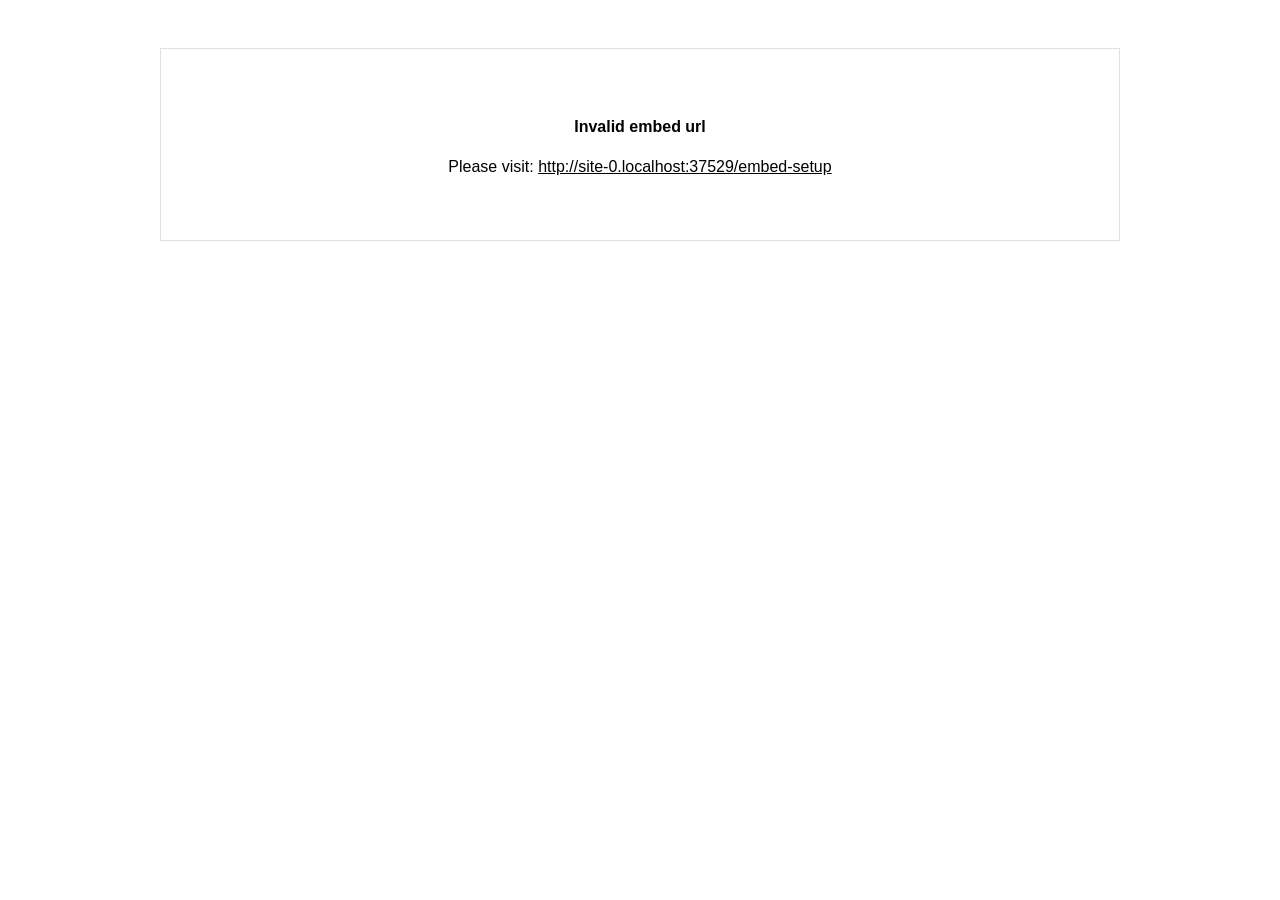
<file: embed/embed.html>
<!doctype html>
<html lang="en">
  <head>
    <meta charset="UTF-8" />
    <meta name="viewport" content="width=device-width, initial-scale=1.0" />
    <title>Landscape</title>
    <script type="module" crossorigin src="./assets/embed.OyhOtNUZ.js"></script>
  </head>
  <body>
    <div id="landscape-embeddable-view"></div>
    <script>
      (() => {
        const urlParams = new URLSearchParams(window.location.search);
        const resizer = urlParams.get('iframe-resizer');
        if (typeof resizer !== null && resizer === 'true') {
          const script = document.createElement('script');
          script.setAttribute('src', './assets/iframeResizer.contentWindow-v4.3.9.min.js');
          document.body.appendChild(script);
        }
      })();
    </script>
  </body>
</html>
</file>
<file: assets/index-7nHAQfvW.css>
@charset "UTF-8";:root,[data-bs-theme=light]{--bs-blue: #0d6efd;--bs-indigo: #6610f2;--bs-purple: #6f42c1;--bs-pink: #d63384;--bs-red: #dc3545;--bs-orange: #fd7e14;--bs-yellow: #ffc107;--bs-green: #198754;--bs-teal: #20c997;--bs-cyan: #0dcaf0;--bs-black: #000;--bs-white: #fff;--bs-gray: #6c757d;--bs-gray-dark: #343a40;--bs-gray-100: #f8f9fa;--bs-gray-200: #e9ecef;--bs-gray-300: #dee2e6;--bs-gray-400: #ced4da;--bs-gray-500: #adb5bd;--bs-gray-600: #6c757d;--bs-gray-700: #495057;--bs-gray-800: #343a40;--bs-gray-900: #212529;--bs-primary: #0d6efd;--bs-secondary: #6c757d;--bs-success: #198754;--bs-info: #0dcaf0;--bs-warning: #ffc107;--bs-danger: #dc3545;--bs-light: #f8f9fa;--bs-dark: #212529;--bs-primary-rgb: 13, 110, 253;--bs-secondary-rgb: 108, 117, 125;--bs-success-rgb: 25, 135, 84;--bs-info-rgb: 13, 202, 240;--bs-warning-rgb: 255, 193, 7;--bs-danger-rgb: 220, 53, 69;--bs-light-rgb: 248, 249, 250;--bs-dark-rgb: 33, 37, 41;--bs-primary-text-emphasis: rgb(5.2, 44, 101.2);--bs-secondary-text-emphasis: rgb(43.2, 46.8, 50);--bs-success-text-emphasis: rgb(10, 54, 33.6);--bs-info-text-emphasis: rgb(5.2, 80.8, 96);--bs-warning-text-emphasis: rgb(102, 77.2, 2.8);--bs-danger-text-emphasis: rgb(88, 21.2, 27.6);--bs-light-text-emphasis: #495057;--bs-dark-text-emphasis: #495057;--bs-primary-bg-subtle: rgb(206.6, 226, 254.6);--bs-secondary-bg-subtle: rgb(225.6, 227.4, 229);--bs-success-bg-subtle: rgb(209, 231, 220.8);--bs-info-bg-subtle: rgb(206.6, 244.4, 252);--bs-warning-bg-subtle: rgb(255, 242.6, 205.4);--bs-danger-bg-subtle: rgb(248, 214.6, 217.8);--bs-light-bg-subtle: rgb(251.5, 252, 252.5);--bs-dark-bg-subtle: #ced4da;--bs-primary-border-subtle: rgb(158.2, 197, 254.2);--bs-secondary-border-subtle: rgb(196.2, 199.8, 203);--bs-success-border-subtle: rgb(163, 207, 186.6);--bs-info-border-subtle: rgb(158.2, 233.8, 249);--bs-warning-border-subtle: rgb(255, 230.2, 155.8);--bs-danger-border-subtle: rgb(241, 174.2, 180.6);--bs-light-border-subtle: #e9ecef;--bs-dark-border-subtle: #adb5bd;--bs-white-rgb: 255, 255, 255;--bs-black-rgb: 0, 0, 0;--bs-font-sans-serif: system-ui, -apple-system, BlinkMacSystemFont, Segoe UI, Helvetica, Arial, sans-serif, Roboto, "Noto Sans", Ubuntu, Apple Color Emoji, Segoe UI Emoji, Segoe UI Symbol;--bs-font-monospace: SFMono-Regular, Menlo, Monaco, Consolas, "Liberation Mono", "Courier New", monospace;--bs-gradient: linear-gradient(180deg, rgba(255, 255, 255, .15), rgba(255, 255, 255, 0));--bs-body-font-family: var(--bs-font-sans-serif);--bs-body-font-size: 1rem;--bs-body-font-weight: 400;--bs-body-line-height: 1.5;--bs-body-color: #212529;--bs-body-color-rgb: 33, 37, 41;--bs-body-bg: #fff;--bs-body-bg-rgb: 255, 255, 255;--bs-emphasis-color: #000;--bs-emphasis-color-rgb: 0, 0, 0;--bs-secondary-color: rgba(33, 37, 41, .75);--bs-secondary-color-rgb: 33, 37, 41;--bs-secondary-bg: #e9ecef;--bs-secondary-bg-rgb: 233, 236, 239;--bs-tertiary-color: rgba(33, 37, 41, .5);--bs-tertiary-color-rgb: 33, 37, 41;--bs-tertiary-bg: #f8f9fa;--bs-tertiary-bg-rgb: 248, 249, 250;--bs-heading-color: inherit;--bs-link-color: #0d6efd;--bs-link-color-rgb: 13, 110, 253;--bs-link-decoration: underline;--bs-link-hover-color: rgb(10.4, 88, 202.4);--bs-link-hover-color-rgb: 10, 88, 202;--bs-code-color: #d63384;--bs-highlight-color: #212529;--bs-highlight-bg: rgb(255, 242.6, 205.4);--bs-border-width: 1px;--bs-border-style: solid;--bs-border-color: #dee2e6;--bs-border-color-translucent: rgba(0, 0, 0, .175);--bs-border-radius: .375rem;--bs-border-radius-sm: .25rem;--bs-border-radius-lg: .5rem;--bs-border-radius-xl: 1rem;--bs-border-radius-xxl: 2rem;--bs-border-radius-2xl: var(--bs-border-radius-xxl);--bs-border-radius-pill: 50rem;--bs-box-shadow: 0 .5rem 1rem rgba(0, 0, 0, .15);--bs-box-shadow-sm: 0 .125rem .25rem rgba(0, 0, 0, .075);--bs-box-shadow-lg: 0 1rem 3rem rgba(0, 0, 0, .175);--bs-box-shadow-inset: inset 0 1px 2px rgba(0, 0, 0, .075);--bs-focus-ring-width: .25rem;--bs-focus-ring-opacity: .25;--bs-focus-ring-color: rgba(13, 110, 253, .25);--bs-form-valid-color: #198754;--bs-form-valid-border-color: #198754;--bs-form-invalid-color: #dc3545;--bs-form-invalid-border-color: #dc3545}[data-bs-theme=dark]{color-scheme:dark;--bs-body-color: #dee2e6;--bs-body-color-rgb: 222, 226, 230;--bs-body-bg: #212529;--bs-body-bg-rgb: 33, 37, 41;--bs-emphasis-color: #fff;--bs-emphasis-color-rgb: 255, 255, 255;--bs-secondary-color: rgba(222, 226, 230, .75);--bs-secondary-color-rgb: 222, 226, 230;--bs-secondary-bg: #343a40;--bs-secondary-bg-rgb: 52, 58, 64;--bs-tertiary-color: rgba(222, 226, 230, .5);--bs-tertiary-color-rgb: 222, 226, 230;--bs-tertiary-bg: rgb(42.5, 47.5, 52.5);--bs-tertiary-bg-rgb: 43, 48, 53;--bs-primary-text-emphasis: rgb(109.8, 168, 253.8);--bs-secondary-text-emphasis: rgb(166.8, 172.2, 177);--bs-success-text-emphasis: rgb(117, 183, 152.4);--bs-info-text-emphasis: rgb(109.8, 223.2, 246);--bs-warning-text-emphasis: rgb(255, 217.8, 106.2);--bs-danger-text-emphasis: rgb(234, 133.8, 143.4);--bs-light-text-emphasis: #f8f9fa;--bs-dark-text-emphasis: #dee2e6;--bs-primary-bg-subtle: rgb(2.6, 22, 50.6);--bs-secondary-bg-subtle: rgb(21.6, 23.4, 25);--bs-success-bg-subtle: rgb(5, 27, 16.8);--bs-info-bg-subtle: rgb(2.6, 40.4, 48);--bs-warning-bg-subtle: rgb(51, 38.6, 1.4);--bs-danger-bg-subtle: rgb(44, 10.6, 13.8);--bs-light-bg-subtle: #343a40;--bs-dark-bg-subtle: #1a1d20;--bs-primary-border-subtle: rgb(7.8, 66, 151.8);--bs-secondary-border-subtle: rgb(64.8, 70.2, 75);--bs-success-border-subtle: rgb(15, 81, 50.4);--bs-info-border-subtle: rgb(7.8, 121.2, 144);--bs-warning-border-subtle: rgb(153, 115.8, 4.2);--bs-danger-border-subtle: rgb(132, 31.8, 41.4);--bs-light-border-subtle: #495057;--bs-dark-border-subtle: #343a40;--bs-heading-color: inherit;--bs-link-color: rgb(109.8, 168, 253.8);--bs-link-hover-color: rgb(138.84, 185.4, 254.04);--bs-link-color-rgb: 110, 168, 254;--bs-link-hover-color-rgb: 139, 185, 254;--bs-code-color: rgb(230.4, 132.6, 181.2);--bs-highlight-color: #dee2e6;--bs-highlight-bg: rgb(102, 77.2, 2.8);--bs-border-color: #495057;--bs-border-color-translucent: rgba(255, 255, 255, .15);--bs-form-valid-color: rgb(117, 183, 152.4);--bs-form-valid-border-color: rgb(117, 183, 152.4);--bs-form-invalid-color: rgb(234, 133.8, 143.4);--bs-form-invalid-border-color: rgb(234, 133.8, 143.4)}*,*:before,*:after{box-sizing:border-box}@media(prefers-reduced-motion:no-preference){:root{scroll-behavior:smooth}}body{margin:0;font-family:var(--bs-body-font-family);font-size:var(--bs-body-font-size);font-weight:var(--bs-body-font-weight);line-height:var(--bs-body-line-height);color:var(--bs-body-color);text-align:var(--bs-body-text-align);background-color:var(--bs-body-bg);-webkit-text-size-adjust:100%;-webkit-tap-highlight-color:rgba(0,0,0,0)}hr{margin:1rem 0;color:inherit;border:0;border-top:var(--bs-border-width) solid;opacity:.25}h6,.h6,h5,.h5,h4,.h4,h3,.h3,h2,.h2,h1,.h1{margin-top:0;margin-bottom:.5rem;font-weight:500;line-height:1.2;color:var(--bs-heading-color)}h1,.h1{font-size:calc(1.375rem + 1.5vw)}@media(min-width:1200px){h1,.h1{font-size:2.5rem}}h2,.h2{font-size:calc(1.325rem + .9vw)}@media(min-width:1200px){h2,.h2{font-size:2rem}}h3,.h3{font-size:calc(1.3rem + .6vw)}@media(min-width:1200px){h3,.h3{font-size:1.75rem}}h4,.h4{font-size:calc(1.275rem + .3vw)}@media(min-width:1200px){h4,.h4{font-size:1.5rem}}h5,.h5{font-size:1.25rem}h6,.h6{font-size:1rem}p{margin-top:0;margin-bottom:1rem}abbr[title]{text-decoration:underline dotted;cursor:help;text-decoration-skip-ink:none}address{margin-bottom:1rem;font-style:normal;line-height:inherit}ol,ul{padding-left:2rem}ol,ul,dl{margin-top:0;margin-bottom:1rem}ol ol,ul ul,ol ul,ul ol{margin-bottom:0}dt{font-weight:700}dd{margin-bottom:.5rem;margin-left:0}blockquote{margin:0 0 1rem}b,strong{font-weight:bolder}small,.small{font-size:.875em}mark,.mark{padding:.1875em;color:var(--bs-highlight-color);background-color:var(--bs-highlight-bg)}sub,sup{position:relative;font-size:.75em;line-height:0;vertical-align:baseline}sub{bottom:-.25em}sup{top:-.5em}a{color:rgba(var(--bs-link-color-rgb),var(--bs-link-opacity, 1));text-decoration:underline}a:hover{--bs-link-color-rgb: var(--bs-link-hover-color-rgb)}a:not([href]):not([class]),a:not([href]):not([class]):hover{color:inherit;text-decoration:none}pre,code,kbd,samp{font-family:var(--bs-font-monospace);font-size:1em}pre{display:block;margin-top:0;margin-bottom:1rem;overflow:auto;font-size:.875em}pre code{font-size:inherit;color:inherit;word-break:normal}code{font-size:.875em;color:var(--bs-code-color);word-wrap:break-word}a>code{color:inherit}kbd{padding:.1875rem .375rem;font-size:.875em;color:var(--bs-body-bg);background-color:var(--bs-body-color);border-radius:.25rem}kbd kbd{padding:0;font-size:1em}figure{margin:0 0 1rem}img,svg{vertical-align:middle}table{caption-side:bottom;border-collapse:collapse}caption{padding-top:.5rem;padding-bottom:.5rem;color:var(--bs-secondary-color);text-align:left}th{text-align:inherit;text-align:-webkit-match-parent}thead,tbody,tfoot,tr,td,th{border-color:inherit;border-style:solid;border-width:0}label{display:inline-block}button{border-radius:0}button:focus:not(:focus-visible){outline:0}input,button,select,optgroup,textarea{margin:0;font-family:inherit;font-size:inherit;line-height:inherit}button,select{text-transform:none}[role=button]{cursor:pointer}select{word-wrap:normal}select:disabled{opacity:1}[list]:not([type=date]):not([type=datetime-local]):not([type=month]):not([type=week]):not([type=time])::-webkit-calendar-picker-indicator{display:none!important}button,[type=button],[type=reset],[type=submit]{-webkit-appearance:button}button:not(:disabled),[type=button]:not(:disabled),[type=reset]:not(:disabled),[type=submit]:not(:disabled){cursor:pointer}::-moz-focus-inner{padding:0;border-style:none}textarea{resize:vertical}fieldset{min-width:0;padding:0;margin:0;border:0}legend{float:left;width:100%;padding:0;margin-bottom:.5rem;line-height:inherit;font-size:calc(1.275rem + .3vw)}@media(min-width:1200px){legend{font-size:1.5rem}}legend+*{clear:left}::-webkit-datetime-edit-fields-wrapper,::-webkit-datetime-edit-text,::-webkit-datetime-edit-minute,::-webkit-datetime-edit-hour-field,::-webkit-datetime-edit-day-field,::-webkit-datetime-edit-month-field,::-webkit-datetime-edit-year-field{padding:0}::-webkit-inner-spin-button{height:auto}[type=search]{-webkit-appearance:textfield;outline-offset:-2px}[type=search]::-webkit-search-cancel-button{cursor:pointer;filter:grayscale(1)}::-webkit-search-decoration{-webkit-appearance:none}::-webkit-color-swatch-wrapper{padding:0}::file-selector-button{font:inherit;-webkit-appearance:button}output{display:inline-block}iframe{border:0}summary{display:list-item;cursor:pointer}progress{vertical-align:baseline}[hidden]{display:none!important}.lead{font-size:1.25rem;font-weight:300}.display-1{font-weight:300;line-height:1.2;font-size:calc(1.625rem + 4.5vw)}@media(min-width:1200px){.display-1{font-size:5rem}}.display-2{font-weight:300;line-height:1.2;font-size:calc(1.575rem + 3.9vw)}@media(min-width:1200px){.display-2{font-size:4.5rem}}.display-3{font-weight:300;line-height:1.2;font-size:calc(1.525rem + 3.3vw)}@media(min-width:1200px){.display-3{font-size:4rem}}.display-4{font-weight:300;line-height:1.2;font-size:calc(1.475rem + 2.7vw)}@media(min-width:1200px){.display-4{font-size:3.5rem}}.display-5{font-weight:300;line-height:1.2;font-size:calc(1.425rem + 2.1vw)}@media(min-width:1200px){.display-5{font-size:3rem}}.display-6{font-weight:300;line-height:1.2;font-size:calc(1.375rem + 1.5vw)}@media(min-width:1200px){.display-6{font-size:2.5rem}}.list-unstyled,.list-inline{padding-left:0;list-style:none}.list-inline-item{display:inline-block}.list-inline-item:not(:last-child){margin-right:.5rem}.initialism{font-size:.875em;text-transform:uppercase}.blockquote{margin-bottom:1rem;font-size:1.25rem}.blockquote>:last-child{margin-bottom:0}.blockquote-footer{margin-top:-1rem;margin-bottom:1rem;font-size:.875em;color:#6c757d}.blockquote-footer:before{content:"— "}.img-fluid{max-width:100%;height:auto}.img-thumbnail{padding:.25rem;background-color:var(--bs-body-bg);border:var(--bs-border-width) solid var(--bs-border-color);border-radius:var(--bs-border-radius);max-width:100%;height:auto}.figure{display:inline-block}.figure-img{margin-bottom:.5rem;line-height:1}.figure-caption{font-size:.875em;color:var(--bs-secondary-color)}.container,.container-fluid,.container-xxxl,.container-xxl,.container-xl,.container-lg,.container-md,.container-sm{--bs-gutter-x: 1.5rem;--bs-gutter-y: 0;width:100%;padding-right:calc(var(--bs-gutter-x) * .5);padding-left:calc(var(--bs-gutter-x) * .5);margin-right:auto;margin-left:auto}@media(min-width:576px){.container-sm,.container{max-width:540px}}@media(min-width:768px){.container-md,.container-sm,.container{max-width:720px}}@media(min-width:992px){.container-lg,.container-md,.container-sm,.container{max-width:930px}}@media(min-width:1200px){.container-xl,.container-lg,.container-md,.container-sm,.container{max-width:1080px}}@media(min-width:1400px){.container-xxl,.container-xl,.container-lg,.container-md,.container-sm,.container{max-width:1320px}}@media(min-width:1920px){.container-xxxl,.container-xxl,.container-xl,.container-lg,.container-md,.container-sm,.container{max-width:1860px}}:root{--bs-breakpoint-xs: 0;--bs-breakpoint-sm: 576px;--bs-breakpoint-md: 768px;--bs-breakpoint-lg: 992px;--bs-breakpoint-xl: 1200px;--bs-breakpoint-xxl: 1400px;--bs-breakpoint-xxxl: 1920px}.row{--bs-gutter-x: 1.5rem;--bs-gutter-y: 0;display:flex;flex-wrap:wrap;margin-top:calc(-1 * var(--bs-gutter-y));margin-right:calc(-.5 * var(--bs-gutter-x));margin-left:calc(-.5 * var(--bs-gutter-x))}.row>*{flex-shrink:0;width:100%;max-width:100%;padding-right:calc(var(--bs-gutter-x) * .5);padding-left:calc(var(--bs-gutter-x) * .5);margin-top:var(--bs-gutter-y)}.col{flex:1 0 0}.row-cols-auto>*{flex:0 0 auto;width:auto}.row-cols-1>*{flex:0 0 auto;width:100%}.row-cols-2>*{flex:0 0 auto;width:50%}.row-cols-3>*{flex:0 0 auto;width:33.33333333%}.row-cols-4>*{flex:0 0 auto;width:25%}.row-cols-5>*{flex:0 0 auto;width:20%}.row-cols-6>*{flex:0 0 auto;width:16.66666667%}.col-auto{flex:0 0 auto;width:auto}.col-1{flex:0 0 auto;width:8.33333333%}.col-2{flex:0 0 auto;width:16.66666667%}.col-3{flex:0 0 auto;width:25%}.col-4{flex:0 0 auto;width:33.33333333%}.col-5{flex:0 0 auto;width:41.66666667%}.col-6{flex:0 0 auto;width:50%}.col-7{flex:0 0 auto;width:58.33333333%}.col-8{flex:0 0 auto;width:66.66666667%}.col-9{flex:0 0 auto;width:75%}.col-10{flex:0 0 auto;width:83.33333333%}.col-11{flex:0 0 auto;width:91.66666667%}.col-12{flex:0 0 auto;width:100%}.offset-1{margin-left:8.33333333%}.offset-2{margin-left:16.66666667%}.offset-3{margin-left:25%}.offset-4{margin-left:33.33333333%}.offset-5{margin-left:41.66666667%}.offset-6{margin-left:50%}.offset-7{margin-left:58.33333333%}.offset-8{margin-left:66.66666667%}.offset-9{margin-left:75%}.offset-10{margin-left:83.33333333%}.offset-11{margin-left:91.66666667%}.g-0,.gx-0{--bs-gutter-x: 0}.g-0,.gy-0{--bs-gutter-y: 0}.g-1,.gx-1{--bs-gutter-x: .05rem}.g-1,.gy-1{--bs-gutter-y: .05rem}.g-2,.gx-2{--bs-gutter-x: .5rem}.g-2,.gy-2{--bs-gutter-y: .5rem}.g-3,.gx-3{--bs-gutter-x: 1rem}.g-3,.gy-3{--bs-gutter-y: 1rem}.g-4,.gx-4{--bs-gutter-x: 1.5rem}.g-4,.gy-4{--bs-gutter-y: 1.5rem}.g-5,.gx-5{--bs-gutter-x: 3rem}.g-5,.gy-5{--bs-gutter-y: 3rem}@media(min-width:576px){.col-sm{flex:1 0 0}.row-cols-sm-auto>*{flex:0 0 auto;width:auto}.row-cols-sm-1>*{flex:0 0 auto;width:100%}.row-cols-sm-2>*{flex:0 0 auto;width:50%}.row-cols-sm-3>*{flex:0 0 auto;width:33.33333333%}.row-cols-sm-4>*{flex:0 0 auto;width:25%}.row-cols-sm-5>*{flex:0 0 auto;width:20%}.row-cols-sm-6>*{flex:0 0 auto;width:16.66666667%}.col-sm-auto{flex:0 0 auto;width:auto}.col-sm-1{flex:0 0 auto;width:8.33333333%}.col-sm-2{flex:0 0 auto;width:16.66666667%}.col-sm-3{flex:0 0 auto;width:25%}.col-sm-4{flex:0 0 auto;width:33.33333333%}.col-sm-5{flex:0 0 auto;width:41.66666667%}.col-sm-6{flex:0 0 auto;width:50%}.col-sm-7{flex:0 0 auto;width:58.33333333%}.col-sm-8{flex:0 0 auto;width:66.66666667%}.col-sm-9{flex:0 0 auto;width:75%}.col-sm-10{flex:0 0 auto;width:83.33333333%}.col-sm-11{flex:0 0 auto;width:91.66666667%}.col-sm-12{flex:0 0 auto;width:100%}.offset-sm-0{margin-left:0}.offset-sm-1{margin-left:8.33333333%}.offset-sm-2{margin-left:16.66666667%}.offset-sm-3{margin-left:25%}.offset-sm-4{margin-left:33.33333333%}.offset-sm-5{margin-left:41.66666667%}.offset-sm-6{margin-left:50%}.offset-sm-7{margin-left:58.33333333%}.offset-sm-8{margin-left:66.66666667%}.offset-sm-9{margin-left:75%}.offset-sm-10{margin-left:83.33333333%}.offset-sm-11{margin-left:91.66666667%}.g-sm-0,.gx-sm-0{--bs-gutter-x: 0}.g-sm-0,.gy-sm-0{--bs-gutter-y: 0}.g-sm-1,.gx-sm-1{--bs-gutter-x: .05rem}.g-sm-1,.gy-sm-1{--bs-gutter-y: .05rem}.g-sm-2,.gx-sm-2{--bs-gutter-x: .5rem}.g-sm-2,.gy-sm-2{--bs-gutter-y: .5rem}.g-sm-3,.gx-sm-3{--bs-gutter-x: 1rem}.g-sm-3,.gy-sm-3{--bs-gutter-y: 1rem}.g-sm-4,.gx-sm-4{--bs-gutter-x: 1.5rem}.g-sm-4,.gy-sm-4{--bs-gutter-y: 1.5rem}.g-sm-5,.gx-sm-5{--bs-gutter-x: 3rem}.g-sm-5,.gy-sm-5{--bs-gutter-y: 3rem}}@media(min-width:768px){.col-md{flex:1 0 0}.row-cols-md-auto>*{flex:0 0 auto;width:auto}.row-cols-md-1>*{flex:0 0 auto;width:100%}.row-cols-md-2>*{flex:0 0 auto;width:50%}.row-cols-md-3>*{flex:0 0 auto;width:33.33333333%}.row-cols-md-4>*{flex:0 0 auto;width:25%}.row-cols-md-5>*{flex:0 0 auto;width:20%}.row-cols-md-6>*{flex:0 0 auto;width:16.66666667%}.col-md-auto{flex:0 0 auto;width:auto}.col-md-1{flex:0 0 auto;width:8.33333333%}.col-md-2{flex:0 0 auto;width:16.66666667%}.col-md-3{flex:0 0 auto;width:25%}.col-md-4{flex:0 0 auto;width:33.33333333%}.col-md-5{flex:0 0 auto;width:41.66666667%}.col-md-6{flex:0 0 auto;width:50%}.col-md-7{flex:0 0 auto;width:58.33333333%}.col-md-8{flex:0 0 auto;width:66.66666667%}.col-md-9{flex:0 0 auto;width:75%}.col-md-10{flex:0 0 auto;width:83.33333333%}.col-md-11{flex:0 0 auto;width:91.66666667%}.col-md-12{flex:0 0 auto;width:100%}.offset-md-0{margin-left:0}.offset-md-1{margin-left:8.33333333%}.offset-md-2{margin-left:16.66666667%}.offset-md-3{margin-left:25%}.offset-md-4{margin-left:33.33333333%}.offset-md-5{margin-left:41.66666667%}.offset-md-6{margin-left:50%}.offset-md-7{margin-left:58.33333333%}.offset-md-8{margin-left:66.66666667%}.offset-md-9{margin-left:75%}.offset-md-10{margin-left:83.33333333%}.offset-md-11{margin-left:91.66666667%}.g-md-0,.gx-md-0{--bs-gutter-x: 0}.g-md-0,.gy-md-0{--bs-gutter-y: 0}.g-md-1,.gx-md-1{--bs-gutter-x: .05rem}.g-md-1,.gy-md-1{--bs-gutter-y: .05rem}.g-md-2,.gx-md-2{--bs-gutter-x: .5rem}.g-md-2,.gy-md-2{--bs-gutter-y: .5rem}.g-md-3,.gx-md-3{--bs-gutter-x: 1rem}.g-md-3,.gy-md-3{--bs-gutter-y: 1rem}.g-md-4,.gx-md-4{--bs-gutter-x: 1.5rem}.g-md-4,.gy-md-4{--bs-gutter-y: 1.5rem}.g-md-5,.gx-md-5{--bs-gutter-x: 3rem}.g-md-5,.gy-md-5{--bs-gutter-y: 3rem}}@media(min-width:992px){.col-lg{flex:1 0 0}.row-cols-lg-auto>*{flex:0 0 auto;width:auto}.row-cols-lg-1>*{flex:0 0 auto;width:100%}.row-cols-lg-2>*{flex:0 0 auto;width:50%}.row-cols-lg-3>*{flex:0 0 auto;width:33.33333333%}.row-cols-lg-4>*{flex:0 0 auto;width:25%}.row-cols-lg-5>*{flex:0 0 auto;width:20%}.row-cols-lg-6>*{flex:0 0 auto;width:16.66666667%}.col-lg-auto{flex:0 0 auto;width:auto}.col-lg-1{flex:0 0 auto;width:8.33333333%}.col-lg-2{flex:0 0 auto;width:16.66666667%}.col-lg-3{flex:0 0 auto;width:25%}.col-lg-4{flex:0 0 auto;width:33.33333333%}.col-lg-5{flex:0 0 auto;width:41.66666667%}.col-lg-6{flex:0 0 auto;width:50%}.col-lg-7{flex:0 0 auto;width:58.33333333%}.col-lg-8{flex:0 0 auto;width:66.66666667%}.col-lg-9{flex:0 0 auto;width:75%}.col-lg-10{flex:0 0 auto;width:83.33333333%}.col-lg-11{flex:0 0 auto;width:91.66666667%}.col-lg-12{flex:0 0 auto;width:100%}.offset-lg-0{margin-left:0}.offset-lg-1{margin-left:8.33333333%}.offset-lg-2{margin-left:16.66666667%}.offset-lg-3{margin-left:25%}.offset-lg-4{margin-left:33.33333333%}.offset-lg-5{margin-left:41.66666667%}.offset-lg-6{margin-left:50%}.offset-lg-7{margin-left:58.33333333%}.offset-lg-8{margin-left:66.66666667%}.offset-lg-9{margin-left:75%}.offset-lg-10{margin-left:83.33333333%}.offset-lg-11{margin-left:91.66666667%}.g-lg-0,.gx-lg-0{--bs-gutter-x: 0}.g-lg-0,.gy-lg-0{--bs-gutter-y: 0}.g-lg-1,.gx-lg-1{--bs-gutter-x: .05rem}.g-lg-1,.gy-lg-1{--bs-gutter-y: .05rem}.g-lg-2,.gx-lg-2{--bs-gutter-x: .5rem}.g-lg-2,.gy-lg-2{--bs-gutter-y: .5rem}.g-lg-3,.gx-lg-3{--bs-gutter-x: 1rem}.g-lg-3,.gy-lg-3{--bs-gutter-y: 1rem}.g-lg-4,.gx-lg-4{--bs-gutter-x: 1.5rem}.g-lg-4,.gy-lg-4{--bs-gutter-y: 1.5rem}.g-lg-5,.gx-lg-5{--bs-gutter-x: 3rem}.g-lg-5,.gy-lg-5{--bs-gutter-y: 3rem}}@media(min-width:1200px){.col-xl{flex:1 0 0}.row-cols-xl-auto>*{flex:0 0 auto;width:auto}.row-cols-xl-1>*{flex:0 0 auto;width:100%}.row-cols-xl-2>*{flex:0 0 auto;width:50%}.row-cols-xl-3>*{flex:0 0 auto;width:33.33333333%}.row-cols-xl-4>*{flex:0 0 auto;width:25%}.row-cols-xl-5>*{flex:0 0 auto;width:20%}.row-cols-xl-6>*{flex:0 0 auto;width:16.66666667%}.col-xl-auto{flex:0 0 auto;width:auto}.col-xl-1{flex:0 0 auto;width:8.33333333%}.col-xl-2{flex:0 0 auto;width:16.66666667%}.col-xl-3{flex:0 0 auto;width:25%}.col-xl-4{flex:0 0 auto;width:33.33333333%}.col-xl-5{flex:0 0 auto;width:41.66666667%}.col-xl-6{flex:0 0 auto;width:50%}.col-xl-7{flex:0 0 auto;width:58.33333333%}.col-xl-8{flex:0 0 auto;width:66.66666667%}.col-xl-9{flex:0 0 auto;width:75%}.col-xl-10{flex:0 0 auto;width:83.33333333%}.col-xl-11{flex:0 0 auto;width:91.66666667%}.col-xl-12{flex:0 0 auto;width:100%}.offset-xl-0{margin-left:0}.offset-xl-1{margin-left:8.33333333%}.offset-xl-2{margin-left:16.66666667%}.offset-xl-3{margin-left:25%}.offset-xl-4{margin-left:33.33333333%}.offset-xl-5{margin-left:41.66666667%}.offset-xl-6{margin-left:50%}.offset-xl-7{margin-left:58.33333333%}.offset-xl-8{margin-left:66.66666667%}.offset-xl-9{margin-left:75%}.offset-xl-10{margin-left:83.33333333%}.offset-xl-11{margin-left:91.66666667%}.g-xl-0,.gx-xl-0{--bs-gutter-x: 0}.g-xl-0,.gy-xl-0{--bs-gutter-y: 0}.g-xl-1,.gx-xl-1{--bs-gutter-x: .05rem}.g-xl-1,.gy-xl-1{--bs-gutter-y: .05rem}.g-xl-2,.gx-xl-2{--bs-gutter-x: .5rem}.g-xl-2,.gy-xl-2{--bs-gutter-y: .5rem}.g-xl-3,.gx-xl-3{--bs-gutter-x: 1rem}.g-xl-3,.gy-xl-3{--bs-gutter-y: 1rem}.g-xl-4,.gx-xl-4{--bs-gutter-x: 1.5rem}.g-xl-4,.gy-xl-4{--bs-gutter-y: 1.5rem}.g-xl-5,.gx-xl-5{--bs-gutter-x: 3rem}.g-xl-5,.gy-xl-5{--bs-gutter-y: 3rem}}@media(min-width:1400px){.col-xxl{flex:1 0 0}.row-cols-xxl-auto>*{flex:0 0 auto;width:auto}.row-cols-xxl-1>*{flex:0 0 auto;width:100%}.row-cols-xxl-2>*{flex:0 0 auto;width:50%}.row-cols-xxl-3>*{flex:0 0 auto;width:33.33333333%}.row-cols-xxl-4>*{flex:0 0 auto;width:25%}.row-cols-xxl-5>*{flex:0 0 auto;width:20%}.row-cols-xxl-6>*{flex:0 0 auto;width:16.66666667%}.col-xxl-auto{flex:0 0 auto;width:auto}.col-xxl-1{flex:0 0 auto;width:8.33333333%}.col-xxl-2{flex:0 0 auto;width:16.66666667%}.col-xxl-3{flex:0 0 auto;width:25%}.col-xxl-4{flex:0 0 auto;width:33.33333333%}.col-xxl-5{flex:0 0 auto;width:41.66666667%}.col-xxl-6{flex:0 0 auto;width:50%}.col-xxl-7{flex:0 0 auto;width:58.33333333%}.col-xxl-8{flex:0 0 auto;width:66.66666667%}.col-xxl-9{flex:0 0 auto;width:75%}.col-xxl-10{flex:0 0 auto;width:83.33333333%}.col-xxl-11{flex:0 0 auto;width:91.66666667%}.col-xxl-12{flex:0 0 auto;width:100%}.offset-xxl-0{margin-left:0}.offset-xxl-1{margin-left:8.33333333%}.offset-xxl-2{margin-left:16.66666667%}.offset-xxl-3{margin-left:25%}.offset-xxl-4{margin-left:33.33333333%}.offset-xxl-5{margin-left:41.66666667%}.offset-xxl-6{margin-left:50%}.offset-xxl-7{margin-left:58.33333333%}.offset-xxl-8{margin-left:66.66666667%}.offset-xxl-9{margin-left:75%}.offset-xxl-10{margin-left:83.33333333%}.offset-xxl-11{margin-left:91.66666667%}.g-xxl-0,.gx-xxl-0{--bs-gutter-x: 0}.g-xxl-0,.gy-xxl-0{--bs-gutter-y: 0}.g-xxl-1,.gx-xxl-1{--bs-gutter-x: .05rem}.g-xxl-1,.gy-xxl-1{--bs-gutter-y: .05rem}.g-xxl-2,.gx-xxl-2{--bs-gutter-x: .5rem}.g-xxl-2,.gy-xxl-2{--bs-gutter-y: .5rem}.g-xxl-3,.gx-xxl-3{--bs-gutter-x: 1rem}.g-xxl-3,.gy-xxl-3{--bs-gutter-y: 1rem}.g-xxl-4,.gx-xxl-4{--bs-gutter-x: 1.5rem}.g-xxl-4,.gy-xxl-4{--bs-gutter-y: 1.5rem}.g-xxl-5,.gx-xxl-5{--bs-gutter-x: 3rem}.g-xxl-5,.gy-xxl-5{--bs-gutter-y: 3rem}}@media(min-width:1920px){.col-xxxl{flex:1 0 0}.row-cols-xxxl-auto>*{flex:0 0 auto;width:auto}.row-cols-xxxl-1>*{flex:0 0 auto;width:100%}.row-cols-xxxl-2>*{flex:0 0 auto;width:50%}.row-cols-xxxl-3>*{flex:0 0 auto;width:33.33333333%}.row-cols-xxxl-4>*{flex:0 0 auto;width:25%}.row-cols-xxxl-5>*{flex:0 0 auto;width:20%}.row-cols-xxxl-6>*{flex:0 0 auto;width:16.66666667%}.col-xxxl-auto{flex:0 0 auto;width:auto}.col-xxxl-1{flex:0 0 auto;width:8.33333333%}.col-xxxl-2{flex:0 0 auto;width:16.66666667%}.col-xxxl-3{flex:0 0 auto;width:25%}.col-xxxl-4{flex:0 0 auto;width:33.33333333%}.col-xxxl-5{flex:0 0 auto;width:41.66666667%}.col-xxxl-6{flex:0 0 auto;width:50%}.col-xxxl-7{flex:0 0 auto;width:58.33333333%}.col-xxxl-8{flex:0 0 auto;width:66.66666667%}.col-xxxl-9{flex:0 0 auto;width:75%}.col-xxxl-10{flex:0 0 auto;width:83.33333333%}.col-xxxl-11{flex:0 0 auto;width:91.66666667%}.col-xxxl-12{flex:0 0 auto;width:100%}.offset-xxxl-0{margin-left:0}.offset-xxxl-1{margin-left:8.33333333%}.offset-xxxl-2{margin-left:16.66666667%}.offset-xxxl-3{margin-left:25%}.offset-xxxl-4{margin-left:33.33333333%}.offset-xxxl-5{margin-left:41.66666667%}.offset-xxxl-6{margin-left:50%}.offset-xxxl-7{margin-left:58.33333333%}.offset-xxxl-8{margin-left:66.66666667%}.offset-xxxl-9{margin-left:75%}.offset-xxxl-10{margin-left:83.33333333%}.offset-xxxl-11{margin-left:91.66666667%}.g-xxxl-0,.gx-xxxl-0{--bs-gutter-x: 0}.g-xxxl-0,.gy-xxxl-0{--bs-gutter-y: 0}.g-xxxl-1,.gx-xxxl-1{--bs-gutter-x: .05rem}.g-xxxl-1,.gy-xxxl-1{--bs-gutter-y: .05rem}.g-xxxl-2,.gx-xxxl-2{--bs-gutter-x: .5rem}.g-xxxl-2,.gy-xxxl-2{--bs-gutter-y: .5rem}.g-xxxl-3,.gx-xxxl-3{--bs-gutter-x: 1rem}.g-xxxl-3,.gy-xxxl-3{--bs-gutter-y: 1rem}.g-xxxl-4,.gx-xxxl-4{--bs-gutter-x: 1.5rem}.g-xxxl-4,.gy-xxxl-4{--bs-gutter-y: 1.5rem}.g-xxxl-5,.gx-xxxl-5{--bs-gutter-x: 3rem}.g-xxxl-5,.gy-xxxl-5{--bs-gutter-y: 3rem}}.table{--bs-table-color-type: initial;--bs-table-bg-type: initial;--bs-table-color-state: initial;--bs-table-bg-state: initial;--bs-table-color: var(--bs-emphasis-color);--bs-table-bg: var(--bs-body-bg);--bs-table-border-color: var(--bs-border-color);--bs-table-accent-bg: transparent;--bs-table-striped-color: var(--bs-emphasis-color);--bs-table-striped-bg: rgba(var(--bs-emphasis-color-rgb), .05);--bs-table-active-color: var(--bs-emphasis-color);--bs-table-active-bg: rgba(var(--bs-emphasis-color-rgb), .1);--bs-table-hover-color: var(--bs-emphasis-color);--bs-table-hover-bg: rgba(var(--bs-emphasis-color-rgb), .075);width:100%;margin-bottom:1rem;vertical-align:top;border-color:var(--bs-table-border-color)}.table>:not(caption)>*>*{padding:.5rem;color:var(--bs-table-color-state, var(--bs-table-color-type, var(--bs-table-color)));background-color:var(--bs-table-bg);border-bottom-width:var(--bs-border-width);box-shadow:inset 0 0 0 9999px var(--bs-table-bg-state, var(--bs-table-bg-type, var(--bs-table-accent-bg)))}.table>tbody{vertical-align:inherit}.table>thead{vertical-align:bottom}.table-group-divider{border-top:calc(var(--bs-border-width) * 2) solid currentcolor}.caption-top{caption-side:top}.table-sm>:not(caption)>*>*{padding:.25rem}.table-bordered>:not(caption)>*{border-width:var(--bs-border-width) 0}.table-bordered>:not(caption)>*>*{border-width:0 var(--bs-border-width)}.table-borderless>:not(caption)>*>*{border-bottom-width:0}.table-borderless>:not(:first-child){border-top-width:0}.table-striped>tbody>tr:nth-of-type(odd)>*{--bs-table-color-type: var(--bs-table-striped-color);--bs-table-bg-type: var(--bs-table-striped-bg)}.table-striped-columns>:not(caption)>tr>:nth-child(2n){--bs-table-color-type: var(--bs-table-striped-color);--bs-table-bg-type: var(--bs-table-striped-bg)}.table-active{--bs-table-color-state: var(--bs-table-active-color);--bs-table-bg-state: var(--bs-table-active-bg)}.table-hover>tbody>tr:hover>*{--bs-table-color-state: var(--bs-table-hover-color);--bs-table-bg-state: var(--bs-table-hover-bg)}.table-primary{--bs-table-color: #000;--bs-table-bg: rgb(206.6, 226, 254.6);--bs-table-border-color: rgb(165.28, 180.8, 203.68);--bs-table-striped-bg: rgb(196.27, 214.7, 241.87);--bs-table-striped-color: #000;--bs-table-active-bg: rgb(185.94, 203.4, 229.14);--bs-table-active-color: #000;--bs-table-hover-bg: rgb(191.105, 209.05, 235.505);--bs-table-hover-color: #000;color:var(--bs-table-color);border-color:var(--bs-table-border-color)}.table-secondary{--bs-table-color: #000;--bs-table-bg: rgb(225.6, 227.4, 229);--bs-table-border-color: rgb(180.48, 181.92, 183.2);--bs-table-striped-bg: rgb(214.32, 216.03, 217.55);--bs-table-striped-color: #000;--bs-table-active-bg: rgb(203.04, 204.66, 206.1);--bs-table-active-color: #000;--bs-table-hover-bg: rgb(208.68, 210.345, 211.825);--bs-table-hover-color: #000;color:var(--bs-table-color);border-color:var(--bs-table-border-color)}.table-success{--bs-table-color: #000;--bs-table-bg: rgb(209, 231, 220.8);--bs-table-border-color: rgb(167.2, 184.8, 176.64);--bs-table-striped-bg: rgb(198.55, 219.45, 209.76);--bs-table-striped-color: #000;--bs-table-active-bg: rgb(188.1, 207.9, 198.72);--bs-table-active-color: #000;--bs-table-hover-bg: rgb(193.325, 213.675, 204.24);--bs-table-hover-color: #000;color:var(--bs-table-color);border-color:var(--bs-table-border-color)}.table-info{--bs-table-color: #000;--bs-table-bg: rgb(206.6, 244.4, 252);--bs-table-border-color: rgb(165.28, 195.52, 201.6);--bs-table-striped-bg: rgb(196.27, 232.18, 239.4);--bs-table-striped-color: #000;--bs-table-active-bg: rgb(185.94, 219.96, 226.8);--bs-table-active-color: #000;--bs-table-hover-bg: rgb(191.105, 226.07, 233.1);--bs-table-hover-color: #000;color:var(--bs-table-color);border-color:var(--bs-table-border-color)}.table-warning{--bs-table-color: #000;--bs-table-bg: rgb(255, 242.6, 205.4);--bs-table-border-color: rgb(204, 194.08, 164.32);--bs-table-striped-bg: rgb(242.25, 230.47, 195.13);--bs-table-striped-color: #000;--bs-table-active-bg: rgb(229.5, 218.34, 184.86);--bs-table-active-color: #000;--bs-table-hover-bg: rgb(235.875, 224.405, 189.995);--bs-table-hover-color: #000;color:var(--bs-table-color);border-color:var(--bs-table-border-color)}.table-danger{--bs-table-color: #000;--bs-table-bg: rgb(248, 214.6, 217.8);--bs-table-border-color: rgb(198.4, 171.68, 174.24);--bs-table-striped-bg: rgb(235.6, 203.87, 206.91);--bs-table-striped-color: #000;--bs-table-active-bg: rgb(223.2, 193.14, 196.02);--bs-table-active-color: #000;--bs-table-hover-bg: rgb(229.4, 198.505, 201.465);--bs-table-hover-color: #000;color:var(--bs-table-color);border-color:var(--bs-table-border-color)}.table-light{--bs-table-color: #000;--bs-table-bg: #f8f9fa;--bs-table-border-color: rgb(198.4, 199.2, 200);--bs-table-striped-bg: rgb(235.6, 236.55, 237.5);--bs-table-striped-color: #000;--bs-table-active-bg: rgb(223.2, 224.1, 225);--bs-table-active-color: #000;--bs-table-hover-bg: rgb(229.4, 230.325, 231.25);--bs-table-hover-color: #000;color:var(--bs-table-color);border-color:var(--bs-table-border-color)}.table-dark{--bs-table-color: #fff;--bs-table-bg: #212529;--bs-table-border-color: rgb(77.4, 80.6, 83.8);--bs-table-striped-bg: rgb(44.1, 47.9, 51.7);--bs-table-striped-color: #fff;--bs-table-active-bg: rgb(55.2, 58.8, 62.4);--bs-table-active-color: #fff;--bs-table-hover-bg: rgb(49.65, 53.35, 57.05);--bs-table-hover-color: #fff;color:var(--bs-table-color);border-color:var(--bs-table-border-color)}.table-responsive{overflow-x:auto;-webkit-overflow-scrolling:touch}@media(max-width:575.98px){.table-responsive-sm{overflow-x:auto;-webkit-overflow-scrolling:touch}}@media(max-width:767.98px){.table-responsive-md{overflow-x:auto;-webkit-overflow-scrolling:touch}}@media(max-width:991.98px){.table-responsive-lg{overflow-x:auto;-webkit-overflow-scrolling:touch}}@media(max-width:1199.98px){.table-responsive-xl{overflow-x:auto;-webkit-overflow-scrolling:touch}}@media(max-width:1399.98px){.table-responsive-xxl{overflow-x:auto;-webkit-overflow-scrolling:touch}}@media(max-width:1919.98px){.table-responsive-xxxl{overflow-x:auto;-webkit-overflow-scrolling:touch}}.form-label{margin-bottom:.5rem}.col-form-label{padding-top:calc(.375rem + var(--bs-border-width));padding-bottom:calc(.375rem + var(--bs-border-width));margin-bottom:0;font-size:inherit;line-height:1.5}.col-form-label-lg{padding-top:calc(.5rem + var(--bs-border-width));padding-bottom:calc(.5rem + var(--bs-border-width));font-size:1.25rem}.col-form-label-sm{padding-top:calc(.25rem + var(--bs-border-width));padding-bottom:calc(.25rem + var(--bs-border-width));font-size:.875rem}.form-text{margin-top:.25rem;font-size:.875em;color:var(--bs-secondary-color)}.form-control{display:block;width:100%;padding:.375rem .75rem;font-size:1rem;font-weight:400;line-height:1.5;color:var(--bs-body-color);appearance:none;background-color:var(--bs-body-bg);background-clip:padding-box;border:var(--bs-border-width) solid var(--bs-border-color);border-radius:var(--bs-border-radius);transition:border-color .15s ease-in-out,box-shadow .15s ease-in-out}@media(prefers-reduced-motion:reduce){.form-control{transition:none}}.form-control[type=file]{overflow:hidden}.form-control[type=file]:not(:disabled):not([readonly]){cursor:pointer}.form-control:focus{color:var(--bs-body-color);background-color:var(--bs-body-bg);border-color:#86b7fe;outline:0;box-shadow:0 0 0 .25rem #0d6efd40}.form-control::-webkit-date-and-time-value{min-width:85px;height:1.5em;margin:0}.form-control::-webkit-datetime-edit{display:block;padding:0}.form-control::placeholder{color:var(--bs-secondary-color);opacity:1}.form-control:disabled{background-color:var(--bs-secondary-bg);opacity:1}.form-control::file-selector-button{padding:.375rem .75rem;margin:-.375rem -.75rem;margin-inline-end:.75rem;color:var(--bs-body-color);background-color:var(--bs-tertiary-bg);pointer-events:none;border-color:inherit;border-style:solid;border-width:0;border-inline-end-width:var(--bs-border-width);border-radius:0;transition:color .15s ease-in-out,background-color .15s ease-in-out,border-color .15s ease-in-out,box-shadow .15s ease-in-out}@media(prefers-reduced-motion:reduce){.form-control::file-selector-button{transition:none}}.form-control:hover:not(:disabled):not([readonly])::file-selector-button{background-color:var(--bs-secondary-bg)}.form-control-plaintext{display:block;width:100%;padding:.375rem 0;margin-bottom:0;line-height:1.5;color:var(--bs-body-color);background-color:transparent;border:solid transparent;border-width:var(--bs-border-width) 0}.form-control-plaintext:focus{outline:0}.form-control-plaintext.form-control-sm,.form-control-plaintext.form-control-lg{padding-right:0;padding-left:0}.form-control-sm{min-height:calc(1.5em + .5rem + calc(var(--bs-border-width) * 2));padding:.25rem .5rem;font-size:.875rem;border-radius:var(--bs-border-radius-sm)}.form-control-sm::file-selector-button{padding:.25rem .5rem;margin:-.25rem -.5rem;margin-inline-end:.5rem}.form-control-lg{min-height:calc(1.5em + 1rem + calc(var(--bs-border-width) * 2));padding:.5rem 1rem;font-size:1.25rem;border-radius:var(--bs-border-radius-lg)}.form-control-lg::file-selector-button{padding:.5rem 1rem;margin:-.5rem -1rem;margin-inline-end:1rem}textarea.form-control{min-height:calc(1.5em + .75rem + calc(var(--bs-border-width) * 2))}textarea.form-control-sm{min-height:calc(1.5em + .5rem + calc(var(--bs-border-width) * 2))}textarea.form-control-lg{min-height:calc(1.5em + 1rem + calc(var(--bs-border-width) * 2))}.form-control-color{width:3rem;height:calc(1.5em + .75rem + calc(var(--bs-border-width) * 2));padding:.375rem}.form-control-color:not(:disabled):not([readonly]){cursor:pointer}.form-control-color::-moz-color-swatch{border:0!important;border-radius:var(--bs-border-radius)}.form-control-color::-webkit-color-swatch{border:0!important;border-radius:var(--bs-border-radius)}.form-control-color.form-control-sm{height:calc(1.5em + .5rem + calc(var(--bs-border-width) * 2))}.form-control-color.form-control-lg{height:calc(1.5em + 1rem + calc(var(--bs-border-width) * 2))}.form-select{--bs-form-select-bg-img: url("data:image/svg+xml,%3csvg xmlns='http://www.w3.org/2000/svg' viewBox='0 0 16 16'%3e%3cpath fill='none' stroke='%23343a40' stroke-linecap='round' stroke-linejoin='round' stroke-width='2' d='m2 5 6 6 6-6'/%3e%3c/svg%3e");display:block;width:100%;padding:.375rem 2.25rem .375rem .75rem;font-size:1rem;font-weight:400;line-height:1.5;color:var(--bs-body-color);appearance:none;background-color:var(--bs-body-bg);background-image:var(--bs-form-select-bg-img),var(--bs-form-select-bg-icon, none);background-repeat:no-repeat;background-position:right .75rem center;background-size:16px 12px;border:var(--bs-border-width) solid var(--bs-border-color);border-radius:var(--bs-border-radius);transition:border-color .15s ease-in-out,box-shadow .15s ease-in-out}@media(prefers-reduced-motion:reduce){.form-select{transition:none}}.form-select:focus{border-color:#86b7fe;outline:0;box-shadow:0 0 0 .25rem #0d6efd40}.form-select[multiple],.form-select[size]:not([size="1"]){padding-right:.75rem;background-image:none}.form-select:disabled{background-color:var(--bs-secondary-bg)}.form-select:-moz-focusring{color:transparent;text-shadow:0 0 0 var(--bs-body-color)}.form-select-sm{padding-top:.25rem;padding-bottom:.25rem;padding-left:.5rem;font-size:.875rem;border-radius:var(--bs-border-radius-sm)}.form-select-lg{padding-top:.5rem;padding-bottom:.5rem;padding-left:1rem;font-size:1.25rem;border-radius:var(--bs-border-radius-lg)}[data-bs-theme=dark] .form-select{--bs-form-select-bg-img: url("data:image/svg+xml,%3csvg xmlns='http://www.w3.org/2000/svg' viewBox='0 0 16 16'%3e%3cpath fill='none' stroke='%23dee2e6' stroke-linecap='round' stroke-linejoin='round' stroke-width='2' d='m2 5 6 6 6-6'/%3e%3c/svg%3e")}.form-check{display:block;min-height:1.5rem;padding-left:1.5em;margin-bottom:.125rem}.form-check .form-check-input{float:left;margin-left:-1.5em}.form-check-reverse{padding-right:1.5em;padding-left:0;text-align:right}.form-check-reverse .form-check-input{float:right;margin-right:-1.5em;margin-left:0}.form-check-input{--bs-form-check-bg: var(--bs-body-bg);flex-shrink:0;width:1em;height:1em;margin-top:.25em;vertical-align:top;appearance:none;background-color:var(--bs-form-check-bg);background-image:var(--bs-form-check-bg-image);background-repeat:no-repeat;background-position:center;background-size:contain;border:var(--bs-border-width) solid var(--bs-border-color);-webkit-print-color-adjust:exact;print-color-adjust:exact}.form-check-input[type=checkbox]{border-radius:.25em}.form-check-input[type=radio]{border-radius:50%}.form-check-input:active{filter:brightness(90%)}.form-check-input:focus{border-color:#86b7fe;outline:0;box-shadow:0 0 0 .25rem #0d6efd40}.form-check-input:checked{background-color:#0d6efd;border-color:#0d6efd}.form-check-input:checked[type=checkbox]{--bs-form-check-bg-image: url("data:image/svg+xml,%3csvg xmlns='http://www.w3.org/2000/svg' viewBox='0 0 20 20'%3e%3cpath fill='none' stroke='%23fff' stroke-linecap='round' stroke-linejoin='round' stroke-width='3' d='m6 10 3 3 6-6'/%3e%3c/svg%3e")}.form-check-input:checked[type=radio]{--bs-form-check-bg-image: url("data:image/svg+xml,%3csvg xmlns='http://www.w3.org/2000/svg' viewBox='-4 -4 8 8'%3e%3ccircle r='2' fill='%23fff'/%3e%3c/svg%3e")}.form-check-input[type=checkbox]:indeterminate{background-color:#0d6efd;border-color:#0d6efd;--bs-form-check-bg-image: url("data:image/svg+xml,%3csvg xmlns='http://www.w3.org/2000/svg' viewBox='0 0 20 20'%3e%3cpath fill='none' stroke='%23fff' stroke-linecap='round' stroke-linejoin='round' stroke-width='3' d='M6 10h8'/%3e%3c/svg%3e")}.form-check-input:disabled{pointer-events:none;filter:none;opacity:.5}.form-check-input[disabled]~.form-check-label,.form-check-input:disabled~.form-check-label{cursor:default;opacity:.5}.form-switch{padding-left:2.5em}.form-switch .form-check-input{--bs-form-switch-bg: url("data:image/svg+xml,%3csvg xmlns='http://www.w3.org/2000/svg' viewBox='-4 -4 8 8'%3e%3ccircle r='3' fill='rgba%280, 0, 0, 0.25%29'/%3e%3c/svg%3e");width:2em;margin-left:-2.5em;background-image:var(--bs-form-switch-bg);background-position:left center;border-radius:2em;transition:background-position .15s ease-in-out}@media(prefers-reduced-motion:reduce){.form-switch .form-check-input{transition:none}}.form-switch .form-check-input:focus{--bs-form-switch-bg: url("data:image/svg+xml,%3csvg xmlns='http://www.w3.org/2000/svg' viewBox='-4 -4 8 8'%3e%3ccircle r='3' fill='rgb%28134, 182.5, 254%29'/%3e%3c/svg%3e")}.form-switch .form-check-input:checked{background-position:right center;--bs-form-switch-bg: url("data:image/svg+xml,%3csvg xmlns='http://www.w3.org/2000/svg' viewBox='-4 -4 8 8'%3e%3ccircle r='3' fill='%23fff'/%3e%3c/svg%3e")}.form-switch.form-check-reverse{padding-right:2.5em;padding-left:0}.form-switch.form-check-reverse .form-check-input{margin-right:-2.5em;margin-left:0}.form-check-inline{display:inline-block;margin-right:1rem}.btn-check{position:absolute;clip:rect(0,0,0,0);pointer-events:none}.btn-check[disabled]+.btn,.btn-check:disabled+.btn{pointer-events:none;filter:none;opacity:.65}[data-bs-theme=dark] .form-switch .form-check-input:not(:checked):not(:focus){--bs-form-switch-bg: url("data:image/svg+xml,%3csvg xmlns='http://www.w3.org/2000/svg' viewBox='-4 -4 8 8'%3e%3ccircle r='3' fill='rgba%28255, 255, 255, 0.25%29'/%3e%3c/svg%3e")}.form-range{width:100%;height:1.5rem;padding:0;appearance:none;background-color:transparent}.form-range:focus{outline:0}.form-range:focus::-webkit-slider-thumb{box-shadow:0 0 0 1px #fff,0 0 0 .25rem #0d6efd40}.form-range:focus::-moz-range-thumb{box-shadow:0 0 0 1px #fff,0 0 0 .25rem #0d6efd40}.form-range::-moz-focus-outer{border:0}.form-range::-webkit-slider-thumb{width:1rem;height:1rem;margin-top:-.25rem;appearance:none;background-color:#0d6efd;border:0;border-radius:1rem;transition:background-color .15s ease-in-out,border-color .15s ease-in-out,box-shadow .15s ease-in-out}@media(prefers-reduced-motion:reduce){.form-range::-webkit-slider-thumb{transition:none}}.form-range::-webkit-slider-thumb:active{background-color:#b6d4fe}.form-range::-webkit-slider-runnable-track{width:100%;height:.5rem;color:transparent;cursor:pointer;background-color:var(--bs-secondary-bg);border-color:transparent;border-radius:1rem}.form-range::-moz-range-thumb{width:1rem;height:1rem;appearance:none;background-color:#0d6efd;border:0;border-radius:1rem;transition:background-color .15s ease-in-out,border-color .15s ease-in-out,box-shadow .15s ease-in-out}@media(prefers-reduced-motion:reduce){.form-range::-moz-range-thumb{transition:none}}.form-range::-moz-range-thumb:active{background-color:#b6d4fe}.form-range::-moz-range-track{width:100%;height:.5rem;color:transparent;cursor:pointer;background-color:var(--bs-secondary-bg);border-color:transparent;border-radius:1rem}.form-range:disabled{pointer-events:none}.form-range:disabled::-webkit-slider-thumb{background-color:var(--bs-secondary-color)}.form-range:disabled::-moz-range-thumb{background-color:var(--bs-secondary-color)}.form-floating{position:relative}.form-floating>.form-control,.form-floating>.form-control-plaintext,.form-floating>.form-select{height:calc(3.5rem + calc(var(--bs-border-width) * 2));min-height:calc(3.5rem + calc(var(--bs-border-width) * 2));line-height:1.25}.form-floating>label{position:absolute;top:0;left:0;z-index:2;max-width:100%;height:100%;padding:1rem .75rem;overflow:hidden;color:rgba(var(--bs-body-color-rgb),.65);text-align:start;text-overflow:ellipsis;white-space:nowrap;pointer-events:none;border:var(--bs-border-width) solid transparent;transform-origin:0 0;transition:opacity .1s ease-in-out,transform .1s ease-in-out}@media(prefers-reduced-motion:reduce){.form-floating>label{transition:none}}.form-floating>.form-control,.form-floating>.form-control-plaintext{padding:1rem .75rem}.form-floating>.form-control::placeholder,.form-floating>.form-control-plaintext::placeholder{color:transparent}.form-floating>.form-control:focus,.form-floating>.form-control:not(:placeholder-shown),.form-floating>.form-control-plaintext:focus,.form-floating>.form-control-plaintext:not(:placeholder-shown){padding-top:1.625rem;padding-bottom:.625rem}.form-floating>.form-control:-webkit-autofill,.form-floating>.form-control-plaintext:-webkit-autofill{padding-top:1.625rem;padding-bottom:.625rem}.form-floating>.form-select{padding-top:1.625rem;padding-bottom:.625rem;padding-left:.75rem}.form-floating>.form-control:focus~label,.form-floating>.form-control:not(:placeholder-shown)~label,.form-floating>.form-control-plaintext~label,.form-floating>.form-select~label{transform:scale(.85) translateY(-.5rem) translate(.15rem)}.form-floating>.form-control:-webkit-autofill~label{transform:scale(.85) translateY(-.5rem) translate(.15rem)}.form-floating>textarea:focus~label:after,.form-floating>textarea:not(:placeholder-shown)~label:after{position:absolute;inset:1rem .375rem;z-index:-1;height:1.5em;content:"";background-color:var(--bs-body-bg);border-radius:var(--bs-border-radius)}.form-floating>textarea:disabled~label:after{background-color:var(--bs-secondary-bg)}.form-floating>.form-control-plaintext~label{border-width:var(--bs-border-width) 0}.form-floating>:disabled~label,.form-floating>.form-control:disabled~label{color:#6c757d}.input-group{position:relative;display:flex;flex-wrap:wrap;align-items:stretch;width:100%}.input-group>.form-control,.input-group>.form-select,.input-group>.form-floating{position:relative;flex:1 1 auto;width:1%;min-width:0}.input-group>.form-control:focus,.input-group>.form-select:focus,.input-group>.form-floating:focus-within{z-index:5}.input-group .btn{position:relative;z-index:2}.input-group .btn:focus{z-index:5}.input-group-text{display:flex;align-items:center;padding:.375rem .75rem;font-size:1rem;font-weight:400;line-height:1.5;color:var(--bs-body-color);text-align:center;white-space:nowrap;background-color:var(--bs-tertiary-bg);border:var(--bs-border-width) solid var(--bs-border-color);border-radius:var(--bs-border-radius)}.input-group-lg>.form-control,.input-group-lg>.form-select,.input-group-lg>.input-group-text,.input-group-lg>.btn{padding:.5rem 1rem;font-size:1.25rem;border-radius:var(--bs-border-radius-lg)}.input-group-sm>.form-control,.input-group-sm>.form-select,.input-group-sm>.input-group-text,.input-group-sm>.btn{padding:.25rem .5rem;font-size:.875rem;border-radius:var(--bs-border-radius-sm)}.input-group-lg>.form-select,.input-group-sm>.form-select{padding-right:3rem}.input-group:not(.has-validation)>:not(:last-child):not(.dropdown-toggle):not(.dropdown-menu):not(.form-floating),.input-group:not(.has-validation)>.dropdown-toggle:nth-last-child(n+3),.input-group:not(.has-validation)>.form-floating:not(:last-child)>.form-control,.input-group:not(.has-validation)>.form-floating:not(:last-child)>.form-select{border-top-right-radius:0;border-bottom-right-radius:0}.input-group.has-validation>:nth-last-child(n+3):not(.dropdown-toggle):not(.dropdown-menu):not(.form-floating),.input-group.has-validation>.dropdown-toggle:nth-last-child(n+4),.input-group.has-validation>.form-floating:nth-last-child(n+3)>.form-control,.input-group.has-validation>.form-floating:nth-last-child(n+3)>.form-select{border-top-right-radius:0;border-bottom-right-radius:0}.input-group>:not(:first-child):not(.dropdown-menu):not(.valid-tooltip):not(.valid-feedback):not(.invalid-tooltip):not(.invalid-feedback){margin-left:calc(-1 * var(--bs-border-width));border-top-left-radius:0;border-bottom-left-radius:0}.input-group>.form-floating:not(:first-child)>.form-control,.input-group>.form-floating:not(:first-child)>.form-select{border-top-left-radius:0;border-bottom-left-radius:0}.valid-feedback{display:none;width:100%;margin-top:.25rem;font-size:.875em;color:var(--bs-form-valid-color)}.valid-tooltip{position:absolute;top:100%;z-index:5;display:none;max-width:100%;padding:.25rem .5rem;margin-top:.1rem;font-size:.875rem;color:#fff;background-color:var(--bs-success);border-radius:var(--bs-border-radius)}.was-validated :valid~.valid-feedback,.was-validated :valid~.valid-tooltip,.is-valid~.valid-feedback,.is-valid~.valid-tooltip{display:block}.was-validated .form-control:valid,.form-control.is-valid{border-color:var(--bs-form-valid-border-color);padding-right:calc(1.5em + .75rem);background-image:url("data:image/svg+xml,%3csvg xmlns='http://www.w3.org/2000/svg' viewBox='0 0 8 8'%3e%3cpath fill='%23198754' d='M2.3 6.73.6 4.53c-.4-1.04.46-1.4 1.1-.8l1.1 1.4 3.4-3.8c.6-.63 1.6-.27 1.2.7l-4 4.6c-.43.5-.8.4-1.1.1'/%3e%3c/svg%3e");background-repeat:no-repeat;background-position:right calc(.375em + .1875rem) center;background-size:calc(.75em + .375rem) calc(.75em + .375rem)}.was-validated .form-control:valid:focus,.form-control.is-valid:focus{border-color:var(--bs-form-valid-border-color);box-shadow:0 0 0 .25rem rgba(var(--bs-success-rgb),.25)}.was-validated textarea.form-control:valid,textarea.form-control.is-valid{padding-right:calc(1.5em + .75rem);background-position:top calc(.375em + .1875rem) right calc(.375em + .1875rem)}.was-validated .form-select:valid,.form-select.is-valid{border-color:var(--bs-form-valid-border-color)}.was-validated .form-select:valid:not([multiple]):not([size]),.was-validated .form-select:valid:not([multiple])[size="1"],.form-select.is-valid:not([multiple]):not([size]),.form-select.is-valid:not([multiple])[size="1"]{--bs-form-select-bg-icon: url("data:image/svg+xml,%3csvg xmlns='http://www.w3.org/2000/svg' viewBox='0 0 8 8'%3e%3cpath fill='%23198754' d='M2.3 6.73.6 4.53c-.4-1.04.46-1.4 1.1-.8l1.1 1.4 3.4-3.8c.6-.63 1.6-.27 1.2.7l-4 4.6c-.43.5-.8.4-1.1.1'/%3e%3c/svg%3e");padding-right:4.125rem;background-position:right .75rem center,center right 2.25rem;background-size:16px 12px,calc(.75em + .375rem) calc(.75em + .375rem)}.was-validated .form-select:valid:focus,.form-select.is-valid:focus{border-color:var(--bs-form-valid-border-color);box-shadow:0 0 0 .25rem rgba(var(--bs-success-rgb),.25)}.was-validated .form-control-color:valid,.form-control-color.is-valid{width:calc(3.75rem + 1.5em)}.was-validated .form-check-input:valid,.form-check-input.is-valid{border-color:var(--bs-form-valid-border-color)}.was-validated .form-check-input:valid:checked,.form-check-input.is-valid:checked{background-color:var(--bs-form-valid-color)}.was-validated .form-check-input:valid:focus,.form-check-input.is-valid:focus{box-shadow:0 0 0 .25rem rgba(var(--bs-success-rgb),.25)}.was-validated .form-check-input:valid~.form-check-label,.form-check-input.is-valid~.form-check-label{color:var(--bs-form-valid-color)}.form-check-inline .form-check-input~.valid-feedback{margin-left:.5em}.was-validated .input-group>.form-control:not(:focus):valid,.input-group>.form-control:not(:focus).is-valid,.was-validated .input-group>.form-select:not(:focus):valid,.input-group>.form-select:not(:focus).is-valid,.was-validated .input-group>.form-floating:not(:focus-within):valid,.input-group>.form-floating:not(:focus-within).is-valid{z-index:3}.invalid-feedback{display:none;width:100%;margin-top:.25rem;font-size:.875em;color:var(--bs-form-invalid-color)}.invalid-tooltip{position:absolute;top:100%;z-index:5;display:none;max-width:100%;padding:.25rem .5rem;margin-top:.1rem;font-size:.875rem;color:#fff;background-color:var(--bs-danger);border-radius:var(--bs-border-radius)}.was-validated :invalid~.invalid-feedback,.was-validated :invalid~.invalid-tooltip,.is-invalid~.invalid-feedback,.is-invalid~.invalid-tooltip{display:block}.was-validated .form-control:invalid,.form-control.is-invalid{border-color:var(--bs-form-invalid-border-color);padding-right:calc(1.5em + .75rem);background-image:url("data:image/svg+xml,%3csvg xmlns='http://www.w3.org/2000/svg' viewBox='0 0 12 12' width='12' height='12' fill='none' stroke='%23dc3545'%3e%3ccircle cx='6' cy='6' r='4.5'/%3e%3cpath stroke-linejoin='round' d='M5.8 3.6h.4L6 6.5z'/%3e%3ccircle cx='6' cy='8.2' r='.6' fill='%23dc3545' stroke='none'/%3e%3c/svg%3e");background-repeat:no-repeat;background-position:right calc(.375em + .1875rem) center;background-size:calc(.75em + .375rem) calc(.75em + .375rem)}.was-validated .form-control:invalid:focus,.form-control.is-invalid:focus{border-color:var(--bs-form-invalid-border-color);box-shadow:0 0 0 .25rem rgba(var(--bs-danger-rgb),.25)}.was-validated textarea.form-control:invalid,textarea.form-control.is-invalid{padding-right:calc(1.5em + .75rem);background-position:top calc(.375em + .1875rem) right calc(.375em + .1875rem)}.was-validated .form-select:invalid,.form-select.is-invalid{border-color:var(--bs-form-invalid-border-color)}.was-validated .form-select:invalid:not([multiple]):not([size]),.was-validated .form-select:invalid:not([multiple])[size="1"],.form-select.is-invalid:not([multiple]):not([size]),.form-select.is-invalid:not([multiple])[size="1"]{--bs-form-select-bg-icon: url("data:image/svg+xml,%3csvg xmlns='http://www.w3.org/2000/svg' viewBox='0 0 12 12' width='12' height='12' fill='none' stroke='%23dc3545'%3e%3ccircle cx='6' cy='6' r='4.5'/%3e%3cpath stroke-linejoin='round' d='M5.8 3.6h.4L6 6.5z'/%3e%3ccircle cx='6' cy='8.2' r='.6' fill='%23dc3545' stroke='none'/%3e%3c/svg%3e");padding-right:4.125rem;background-position:right .75rem center,center right 2.25rem;background-size:16px 12px,calc(.75em + .375rem) calc(.75em + .375rem)}.was-validated .form-select:invalid:focus,.form-select.is-invalid:focus{border-color:var(--bs-form-invalid-border-color);box-shadow:0 0 0 .25rem rgba(var(--bs-danger-rgb),.25)}.was-validated .form-control-color:invalid,.form-control-color.is-invalid{width:calc(3.75rem + 1.5em)}.was-validated .form-check-input:invalid,.form-check-input.is-invalid{border-color:var(--bs-form-invalid-border-color)}.was-validated .form-check-input:invalid:checked,.form-check-input.is-invalid:checked{background-color:var(--bs-form-invalid-color)}.was-validated .form-check-input:invalid:focus,.form-check-input.is-invalid:focus{box-shadow:0 0 0 .25rem rgba(var(--bs-danger-rgb),.25)}.was-validated .form-check-input:invalid~.form-check-label,.form-check-input.is-invalid~.form-check-label{color:var(--bs-form-invalid-color)}.form-check-inline .form-check-input~.invalid-feedback{margin-left:.5em}.was-validated .input-group>.form-control:not(:focus):invalid,.input-group>.form-control:not(:focus).is-invalid,.was-validated .input-group>.form-select:not(:focus):invalid,.input-group>.form-select:not(:focus).is-invalid,.was-validated .input-group>.form-floating:not(:focus-within):invalid,.input-group>.form-floating:not(:focus-within).is-invalid{z-index:4}.btn{--bs-btn-padding-x: .75rem;--bs-btn-padding-y: .375rem;--bs-btn-font-family: ;--bs-btn-font-size: 1rem;--bs-btn-font-weight: 400;--bs-btn-line-height: 1.5;--bs-btn-color: var(--bs-body-color);--bs-btn-bg: transparent;--bs-btn-border-width: var(--bs-border-width);--bs-btn-border-color: transparent;--bs-btn-border-radius: var(--bs-border-radius);--bs-btn-hover-border-color: transparent;--bs-btn-box-shadow: inset 0 1px 0 rgba(255, 255, 255, .15), 0 1px 1px rgba(0, 0, 0, .075);--bs-btn-disabled-opacity: .65;--bs-btn-focus-box-shadow: 0 0 0 .25rem rgba(var(--bs-btn-focus-shadow-rgb), .5);display:inline-block;padding:var(--bs-btn-padding-y) var(--bs-btn-padding-x);font-family:var(--bs-btn-font-family);font-size:var(--bs-btn-font-size);font-weight:var(--bs-btn-font-weight);line-height:var(--bs-btn-line-height);color:var(--bs-btn-color);text-align:center;text-decoration:none;vertical-align:middle;cursor:pointer;-webkit-user-select:none;user-select:none;border:var(--bs-btn-border-width) solid var(--bs-btn-border-color);border-radius:var(--bs-btn-border-radius);background-color:var(--bs-btn-bg);transition:color .15s ease-in-out,background-color .15s ease-in-out,border-color .15s ease-in-out,box-shadow .15s ease-in-out}@media(prefers-reduced-motion:reduce){.btn{transition:none}}.btn:hover{color:var(--bs-btn-hover-color);background-color:var(--bs-btn-hover-bg);border-color:var(--bs-btn-hover-border-color)}.btn-check+.btn:hover{color:var(--bs-btn-color);background-color:var(--bs-btn-bg);border-color:var(--bs-btn-border-color)}.btn:focus-visible{color:var(--bs-btn-hover-color);background-color:var(--bs-btn-hover-bg);border-color:var(--bs-btn-hover-border-color);outline:0;box-shadow:var(--bs-btn-focus-box-shadow)}.btn-check:focus-visible+.btn{border-color:var(--bs-btn-hover-border-color);outline:0;box-shadow:var(--bs-btn-focus-box-shadow)}.btn-check:checked+.btn,:not(.btn-check)+.btn:active,.btn:first-child:active,.btn.active,.btn.show{color:var(--bs-btn-active-color);background-color:var(--bs-btn-active-bg);border-color:var(--bs-btn-active-border-color)}.btn-check:checked+.btn:focus-visible,:not(.btn-check)+.btn:active:focus-visible,.btn:first-child:active:focus-visible,.btn.active:focus-visible,.btn.show:focus-visible{box-shadow:var(--bs-btn-focus-box-shadow)}.btn-check:checked:focus-visible+.btn{box-shadow:var(--bs-btn-focus-box-shadow)}.btn:disabled,.btn.disabled,fieldset:disabled .btn{color:var(--bs-btn-disabled-color);pointer-events:none;background-color:var(--bs-btn-disabled-bg);border-color:var(--bs-btn-disabled-border-color);opacity:var(--bs-btn-disabled-opacity)}.btn-primary{--bs-btn-color: #fff;--bs-btn-bg: #0d6efd;--bs-btn-border-color: #0d6efd;--bs-btn-hover-color: #fff;--bs-btn-hover-bg: rgb(11.05, 93.5, 215.05);--bs-btn-hover-border-color: rgb(10.4, 88, 202.4);--bs-btn-focus-shadow-rgb: 49, 132, 253;--bs-btn-active-color: #fff;--bs-btn-active-bg: rgb(10.4, 88, 202.4);--bs-btn-active-border-color: rgb(9.75, 82.5, 189.75);--bs-btn-active-shadow: inset 0 3px 5px rgba(0, 0, 0, .125);--bs-btn-disabled-color: #fff;--bs-btn-disabled-bg: #0d6efd;--bs-btn-disabled-border-color: #0d6efd}.btn-secondary{--bs-btn-color: #fff;--bs-btn-bg: #6c757d;--bs-btn-border-color: #6c757d;--bs-btn-hover-color: #fff;--bs-btn-hover-bg: rgb(91.8, 99.45, 106.25);--bs-btn-hover-border-color: rgb(86.4, 93.6, 100);--bs-btn-focus-shadow-rgb: 130, 138, 145;--bs-btn-active-color: #fff;--bs-btn-active-bg: rgb(86.4, 93.6, 100);--bs-btn-active-border-color: rgb(81, 87.75, 93.75);--bs-btn-active-shadow: inset 0 3px 5px rgba(0, 0, 0, .125);--bs-btn-disabled-color: #fff;--bs-btn-disabled-bg: #6c757d;--bs-btn-disabled-border-color: #6c757d}.btn-success{--bs-btn-color: #fff;--bs-btn-bg: #198754;--bs-btn-border-color: #198754;--bs-btn-hover-color: #fff;--bs-btn-hover-bg: rgb(21.25, 114.75, 71.4);--bs-btn-hover-border-color: rgb(20, 108, 67.2);--bs-btn-focus-shadow-rgb: 60, 153, 110;--bs-btn-active-color: #fff;--bs-btn-active-bg: rgb(20, 108, 67.2);--bs-btn-active-border-color: rgb(18.75, 101.25, 63);--bs-btn-active-shadow: inset 0 3px 5px rgba(0, 0, 0, .125);--bs-btn-disabled-color: #fff;--bs-btn-disabled-bg: #198754;--bs-btn-disabled-border-color: #198754}.btn-info{--bs-btn-color: #000;--bs-btn-bg: #0dcaf0;--bs-btn-border-color: #0dcaf0;--bs-btn-hover-color: #000;--bs-btn-hover-bg: rgb(97.7, 220.55, 245.25);--bs-btn-hover-border-color: rgb(37.2, 207.3, 241.5);--bs-btn-focus-shadow-rgb: 11, 172, 204;--bs-btn-active-color: #000;--bs-btn-active-bg: rgb(61.4, 212.6, 243);--bs-btn-active-border-color: rgb(37.2, 207.3, 241.5);--bs-btn-active-shadow: inset 0 3px 5px rgba(0, 0, 0, .125);--bs-btn-disabled-color: #000;--bs-btn-disabled-bg: #0dcaf0;--bs-btn-disabled-border-color: #0dcaf0}.btn-warning{--bs-btn-color: #000;--bs-btn-bg: #ffc107;--bs-btn-border-color: #ffc107;--bs-btn-hover-color: #000;--bs-btn-hover-bg: rgb(255, 214.7, 93.8);--bs-btn-hover-border-color: rgb(255, 199.2, 31.8);--bs-btn-focus-shadow-rgb: 217, 164, 6;--bs-btn-active-color: #000;--bs-btn-active-bg: rgb(255, 205.4, 56.6);--bs-btn-active-border-color: rgb(255, 199.2, 31.8);--bs-btn-active-shadow: inset 0 3px 5px rgba(0, 0, 0, .125);--bs-btn-disabled-color: #000;--bs-btn-disabled-bg: #ffc107;--bs-btn-disabled-border-color: #ffc107}.btn-danger{--bs-btn-color: #fff;--bs-btn-bg: #dc3545;--bs-btn-border-color: #dc3545;--bs-btn-hover-color: #fff;--bs-btn-hover-bg: rgb(187, 45.05, 58.65);--bs-btn-hover-border-color: rgb(176, 42.4, 55.2);--bs-btn-focus-shadow-rgb: 225, 83, 97;--bs-btn-active-color: #fff;--bs-btn-active-bg: rgb(176, 42.4, 55.2);--bs-btn-active-border-color: rgb(165, 39.75, 51.75);--bs-btn-active-shadow: inset 0 3px 5px rgba(0, 0, 0, .125);--bs-btn-disabled-color: #fff;--bs-btn-disabled-bg: #dc3545;--bs-btn-disabled-border-color: #dc3545}.btn-light{--bs-btn-color: #000;--bs-btn-bg: #f8f9fa;--bs-btn-border-color: #f8f9fa;--bs-btn-hover-color: #000;--bs-btn-hover-bg: rgb(210.8, 211.65, 212.5);--bs-btn-hover-border-color: rgb(198.4, 199.2, 200);--bs-btn-focus-shadow-rgb: 211, 212, 213;--bs-btn-active-color: #000;--bs-btn-active-bg: rgb(198.4, 199.2, 200);--bs-btn-active-border-color: rgb(186, 186.75, 187.5);--bs-btn-active-shadow: inset 0 3px 5px rgba(0, 0, 0, .125);--bs-btn-disabled-color: #000;--bs-btn-disabled-bg: #f8f9fa;--bs-btn-disabled-border-color: #f8f9fa}.btn-dark{--bs-btn-color: #fff;--bs-btn-bg: #212529;--bs-btn-border-color: #212529;--bs-btn-hover-color: #fff;--bs-btn-hover-bg: rgb(110.7, 113.3, 115.9);--bs-btn-hover-border-color: rgb(55.2, 58.8, 62.4);--bs-btn-focus-shadow-rgb: 66, 70, 73;--bs-btn-active-color: #fff;--bs-btn-active-bg: rgb(77.4, 80.6, 83.8);--bs-btn-active-border-color: rgb(55.2, 58.8, 62.4);--bs-btn-active-shadow: inset 0 3px 5px rgba(0, 0, 0, .125);--bs-btn-disabled-color: #fff;--bs-btn-disabled-bg: #212529;--bs-btn-disabled-border-color: #212529}.btn-outline-primary{--bs-btn-color: #0d6efd;--bs-btn-border-color: #0d6efd;--bs-btn-hover-color: #fff;--bs-btn-hover-bg: rgb(97.7, 160.75, 253.7);--bs-btn-hover-border-color: #0d6efd;--bs-btn-focus-shadow-rgb: 13, 110, 253;--bs-btn-active-color: #fff;--bs-btn-active-bg: #0d6efd;--bs-btn-active-border-color: #0d6efd;--bs-btn-active-shadow: inset 0 3px 5px rgba(0, 0, 0, .125);--bs-btn-disabled-color: #0d6efd;--bs-btn-disabled-bg: transparent;--bs-btn-disabled-border-color: #0d6efd;--bs-gradient: none}.btn-outline-secondary{--bs-btn-color: #6c757d;--bs-btn-border-color: #6c757d;--bs-btn-hover-color: #fff;--bs-btn-hover-bg: rgb(159.45, 165.3, 170.5);--bs-btn-hover-border-color: #6c757d;--bs-btn-focus-shadow-rgb: 108, 117, 125;--bs-btn-active-color: #fff;--bs-btn-active-bg: #6c757d;--bs-btn-active-border-color: #6c757d;--bs-btn-active-shadow: inset 0 3px 5px rgba(0, 0, 0, .125);--bs-btn-disabled-color: #6c757d;--bs-btn-disabled-bg: transparent;--bs-btn-disabled-border-color: #6c757d;--bs-gradient: none}.btn-outline-success{--bs-btn-color: #198754;--bs-btn-border-color: #198754;--bs-btn-hover-color: #fff;--bs-btn-hover-bg: rgb(105.5, 177, 143.85);--bs-btn-hover-border-color: #198754;--bs-btn-focus-shadow-rgb: 25, 135, 84;--bs-btn-active-color: #fff;--bs-btn-active-bg: #198754;--bs-btn-active-border-color: #198754;--bs-btn-active-shadow: inset 0 3px 5px rgba(0, 0, 0, .125);--bs-btn-disabled-color: #198754;--bs-btn-disabled-bg: transparent;--bs-btn-disabled-border-color: #198754;--bs-gradient: none}.btn-outline-info{--bs-btn-color: #0dcaf0;--bs-btn-border-color: #0dcaf0;--bs-btn-hover-color: #000;--bs-btn-hover-bg: rgb(97.7, 220.55, 245.25);--bs-btn-hover-border-color: #0dcaf0;--bs-btn-focus-shadow-rgb: 13, 202, 240;--bs-btn-active-color: #000;--bs-btn-active-bg: #0dcaf0;--bs-btn-active-border-color: #0dcaf0;--bs-btn-active-shadow: inset 0 3px 5px rgba(0, 0, 0, .125);--bs-btn-disabled-color: #0dcaf0;--bs-btn-disabled-bg: transparent;--bs-btn-disabled-border-color: #0dcaf0;--bs-gradient: none}.btn-outline-warning{--bs-btn-color: #ffc107;--bs-btn-border-color: #ffc107;--bs-btn-hover-color: #000;--bs-btn-hover-bg: rgb(255, 214.7, 93.8);--bs-btn-hover-border-color: #ffc107;--bs-btn-focus-shadow-rgb: 255, 193, 7;--bs-btn-active-color: #000;--bs-btn-active-bg: #ffc107;--bs-btn-active-border-color: #ffc107;--bs-btn-active-shadow: inset 0 3px 5px rgba(0, 0, 0, .125);--bs-btn-disabled-color: #ffc107;--bs-btn-disabled-bg: transparent;--bs-btn-disabled-border-color: #ffc107;--bs-gradient: none}.btn-outline-danger{--bs-btn-color: #dc3545;--bs-btn-border-color: #dc3545;--bs-btn-hover-color: #fff;--bs-btn-hover-bg: rgb(232.25, 123.7, 134.1);--bs-btn-hover-border-color: #dc3545;--bs-btn-focus-shadow-rgb: 220, 53, 69;--bs-btn-active-color: #fff;--bs-btn-active-bg: #dc3545;--bs-btn-active-border-color: #dc3545;--bs-btn-active-shadow: inset 0 3px 5px rgba(0, 0, 0, .125);--bs-btn-disabled-color: #dc3545;--bs-btn-disabled-bg: transparent;--bs-btn-disabled-border-color: #dc3545;--bs-gradient: none}.btn-outline-light{--bs-btn-color: #f8f9fa;--bs-btn-border-color: #f8f9fa;--bs-btn-hover-color: #000;--bs-btn-hover-bg: rgb(250.45, 251.1, 251.75);--bs-btn-hover-border-color: #f8f9fa;--bs-btn-focus-shadow-rgb: 248, 249, 250;--bs-btn-active-color: #000;--bs-btn-active-bg: #f8f9fa;--bs-btn-active-border-color: #f8f9fa;--bs-btn-active-shadow: inset 0 3px 5px rgba(0, 0, 0, .125);--bs-btn-disabled-color: #f8f9fa;--bs-btn-disabled-bg: transparent;--bs-btn-disabled-border-color: #f8f9fa;--bs-gradient: none}.btn-outline-dark{--bs-btn-color: #212529;--bs-btn-border-color: #212529;--bs-btn-hover-color: #fff;--bs-btn-hover-bg: rgb(110.7, 113.3, 115.9);--bs-btn-hover-border-color: #212529;--bs-btn-focus-shadow-rgb: 33, 37, 41;--bs-btn-active-color: #fff;--bs-btn-active-bg: #212529;--bs-btn-active-border-color: #212529;--bs-btn-active-shadow: inset 0 3px 5px rgba(0, 0, 0, .125);--bs-btn-disabled-color: #212529;--bs-btn-disabled-bg: transparent;--bs-btn-disabled-border-color: #212529;--bs-gradient: none}.btn-link{--bs-btn-font-weight: 400;--bs-btn-color: var(--bs-link-color);--bs-btn-bg: transparent;--bs-btn-border-color: transparent;--bs-btn-hover-color: var(--bs-link-hover-color);--bs-btn-hover-border-color: transparent;--bs-btn-active-color: var(--bs-link-hover-color);--bs-btn-active-border-color: transparent;--bs-btn-disabled-color: #6c757d;--bs-btn-disabled-border-color: transparent;--bs-btn-box-shadow: 0 0 0 #000;--bs-btn-focus-shadow-rgb: 49, 132, 253;text-decoration:underline}.btn-link:focus-visible{color:var(--bs-btn-color)}.btn-link:hover{color:var(--bs-btn-hover-color)}.btn-lg,.btn-group-lg>.btn{--bs-btn-padding-y: .5rem;--bs-btn-padding-x: 1rem;--bs-btn-font-size: 1.25rem;--bs-btn-border-radius: var(--bs-border-radius-lg)}.btn-sm,.btn-group-sm>.btn{--bs-btn-padding-y: .25rem;--bs-btn-padding-x: .5rem;--bs-btn-font-size: .875rem;--bs-btn-border-radius: var(--bs-border-radius-sm)}.fade{transition:opacity .15s linear}@media(prefers-reduced-motion:reduce){.fade{transition:none}}.fade:not(.show){opacity:0}.collapse:not(.show){display:none}.collapsing{height:0;overflow:hidden;transition:height .35s ease}@media(prefers-reduced-motion:reduce){.collapsing{transition:none}}.collapsing.collapse-horizontal{width:0;height:auto;transition:width .35s ease}@media(prefers-reduced-motion:reduce){.collapsing.collapse-horizontal{transition:none}}.dropup,.dropend,.dropdown,.dropstart,.dropup-center,.dropdown-center{position:relative}.dropdown-toggle{white-space:nowrap}.dropdown-toggle:after{display:inline-block;margin-left:.255em;vertical-align:.255em;content:"";border-top:.3em solid;border-right:.3em solid transparent;border-bottom:0;border-left:.3em solid transparent}.dropdown-toggle:empty:after{margin-left:0}.dropdown-menu{--bs-dropdown-zindex: 1000;--bs-dropdown-min-width: 10rem;--bs-dropdown-padding-x: 0;--bs-dropdown-padding-y: .5rem;--bs-dropdown-spacer: .125rem;--bs-dropdown-font-size: 1rem;--bs-dropdown-color: var(--bs-body-color);--bs-dropdown-bg: var(--bs-body-bg);--bs-dropdown-border-color: var(--bs-border-color-translucent);--bs-dropdown-border-radius: var(--bs-border-radius);--bs-dropdown-border-width: var(--bs-border-width);--bs-dropdown-inner-border-radius: calc(var(--bs-border-radius) - var(--bs-border-width));--bs-dropdown-divider-bg: var(--bs-border-color-translucent);--bs-dropdown-divider-margin-y: .5rem;--bs-dropdown-box-shadow: var(--bs-box-shadow);--bs-dropdown-link-color: var(--bs-body-color);--bs-dropdown-link-hover-color: var(--bs-body-color);--bs-dropdown-link-hover-bg: var(--bs-tertiary-bg);--bs-dropdown-link-active-color: #fff;--bs-dropdown-link-active-bg: #0d6efd;--bs-dropdown-link-disabled-color: var(--bs-tertiary-color);--bs-dropdown-item-padding-x: 1rem;--bs-dropdown-item-padding-y: .25rem;--bs-dropdown-header-color: #6c757d;--bs-dropdown-header-padding-x: 1rem;--bs-dropdown-header-padding-y: .5rem;position:absolute;z-index:var(--bs-dropdown-zindex);display:none;min-width:var(--bs-dropdown-min-width);padding:var(--bs-dropdown-padding-y) var(--bs-dropdown-padding-x);margin:0;font-size:var(--bs-dropdown-font-size);color:var(--bs-dropdown-color);text-align:left;list-style:none;background-color:var(--bs-dropdown-bg);background-clip:padding-box;border:var(--bs-dropdown-border-width) solid var(--bs-dropdown-border-color);border-radius:var(--bs-dropdown-border-radius)}.dropdown-menu[data-bs-popper]{top:100%;left:0;margin-top:var(--bs-dropdown-spacer)}.dropdown-menu-start{--bs-position: start}.dropdown-menu-start[data-bs-popper]{right:auto;left:0}.dropdown-menu-end{--bs-position: end}.dropdown-menu-end[data-bs-popper]{right:0;left:auto}@media(min-width:576px){.dropdown-menu-sm-start{--bs-position: start}.dropdown-menu-sm-start[data-bs-popper]{right:auto;left:0}.dropdown-menu-sm-end{--bs-position: end}.dropdown-menu-sm-end[data-bs-popper]{right:0;left:auto}}@media(min-width:768px){.dropdown-menu-md-start{--bs-position: start}.dropdown-menu-md-start[data-bs-popper]{right:auto;left:0}.dropdown-menu-md-end{--bs-position: end}.dropdown-menu-md-end[data-bs-popper]{right:0;left:auto}}@media(min-width:992px){.dropdown-menu-lg-start{--bs-position: start}.dropdown-menu-lg-start[data-bs-popper]{right:auto;left:0}.dropdown-menu-lg-end{--bs-position: end}.dropdown-menu-lg-end[data-bs-popper]{right:0;left:auto}}@media(min-width:1200px){.dropdown-menu-xl-start{--bs-position: start}.dropdown-menu-xl-start[data-bs-popper]{right:auto;left:0}.dropdown-menu-xl-end{--bs-position: end}.dropdown-menu-xl-end[data-bs-popper]{right:0;left:auto}}@media(min-width:1400px){.dropdown-menu-xxl-start{--bs-position: start}.dropdown-menu-xxl-start[data-bs-popper]{right:auto;left:0}.dropdown-menu-xxl-end{--bs-position: end}.dropdown-menu-xxl-end[data-bs-popper]{right:0;left:auto}}@media(min-width:1920px){.dropdown-menu-xxxl-start{--bs-position: start}.dropdown-menu-xxxl-start[data-bs-popper]{right:auto;left:0}.dropdown-menu-xxxl-end{--bs-position: end}.dropdown-menu-xxxl-end[data-bs-popper]{right:0;left:auto}}.dropup .dropdown-menu[data-bs-popper]{top:auto;bottom:100%;margin-top:0;margin-bottom:var(--bs-dropdown-spacer)}.dropup .dropdown-toggle:after{display:inline-block;margin-left:.255em;vertical-align:.255em;content:"";border-top:0;border-right:.3em solid transparent;border-bottom:.3em solid;border-left:.3em solid transparent}.dropup .dropdown-toggle:empty:after{margin-left:0}.dropend .dropdown-menu[data-bs-popper]{top:0;right:auto;left:100%;margin-top:0;margin-left:var(--bs-dropdown-spacer)}.dropend .dropdown-toggle:after{display:inline-block;margin-left:.255em;vertical-align:.255em;content:"";border-top:.3em solid transparent;border-right:0;border-bottom:.3em solid transparent;border-left:.3em solid}.dropend .dropdown-toggle:empty:after{margin-left:0}.dropend .dropdown-toggle:after{vertical-align:0}.dropstart .dropdown-menu[data-bs-popper]{top:0;right:100%;left:auto;margin-top:0;margin-right:var(--bs-dropdown-spacer)}.dropstart .dropdown-toggle:after{display:inline-block;margin-left:.255em;vertical-align:.255em;content:""}.dropstart .dropdown-toggle:after{display:none}.dropstart .dropdown-toggle:before{display:inline-block;margin-right:.255em;vertical-align:.255em;content:"";border-top:.3em solid transparent;border-right:.3em solid;border-bottom:.3em solid transparent}.dropstart .dropdown-toggle:empty:after{margin-left:0}.dropstart .dropdown-toggle:before{vertical-align:0}.dropdown-divider{height:0;margin:var(--bs-dropdown-divider-margin-y) 0;overflow:hidden;border-top:1px solid var(--bs-dropdown-divider-bg);opacity:1}.dropdown-item{display:block;width:100%;padding:var(--bs-dropdown-item-padding-y) var(--bs-dropdown-item-padding-x);clear:both;font-weight:400;color:var(--bs-dropdown-link-color);text-align:inherit;text-decoration:none;white-space:nowrap;background-color:transparent;border:0;border-radius:var(--bs-dropdown-item-border-radius, 0)}.dropdown-item:hover,.dropdown-item:focus{color:var(--bs-dropdown-link-hover-color);background-color:var(--bs-dropdown-link-hover-bg)}.dropdown-item.active,.dropdown-item:active{color:var(--bs-dropdown-link-active-color);text-decoration:none;background-color:var(--bs-dropdown-link-active-bg)}.dropdown-item.disabled,.dropdown-item:disabled{color:var(--bs-dropdown-link-disabled-color);pointer-events:none;background-color:transparent}.dropdown-menu.show{display:block}.dropdown-header{display:block;padding:var(--bs-dropdown-header-padding-y) var(--bs-dropdown-header-padding-x);margin-bottom:0;font-size:.875rem;color:var(--bs-dropdown-header-color);white-space:nowrap}.dropdown-item-text{display:block;padding:var(--bs-dropdown-item-padding-y) var(--bs-dropdown-item-padding-x);color:var(--bs-dropdown-link-color)}.dropdown-menu-dark{--bs-dropdown-color: #dee2e6;--bs-dropdown-bg: #343a40;--bs-dropdown-border-color: var(--bs-border-color-translucent);--bs-dropdown-box-shadow: ;--bs-dropdown-link-color: #dee2e6;--bs-dropdown-link-hover-color: #fff;--bs-dropdown-divider-bg: var(--bs-border-color-translucent);--bs-dropdown-link-hover-bg: rgba(255, 255, 255, .15);--bs-dropdown-link-active-color: #fff;--bs-dropdown-link-active-bg: #0d6efd;--bs-dropdown-link-disabled-color: #adb5bd;--bs-dropdown-header-color: #adb5bd}.btn-group,.btn-group-vertical{position:relative;display:inline-flex;vertical-align:middle}.btn-group>.btn,.btn-group-vertical>.btn{position:relative;flex:1 1 auto}.btn-group>.btn-check:checked+.btn,.btn-group>.btn-check:focus+.btn,.btn-group>.btn:hover,.btn-group>.btn:focus,.btn-group>.btn:active,.btn-group>.btn.active,.btn-group-vertical>.btn-check:checked+.btn,.btn-group-vertical>.btn-check:focus+.btn,.btn-group-vertical>.btn:hover,.btn-group-vertical>.btn:focus,.btn-group-vertical>.btn:active,.btn-group-vertical>.btn.active{z-index:1}.btn-toolbar{display:flex;flex-wrap:wrap;justify-content:flex-start}.btn-toolbar .input-group{width:auto}.btn-group{border-radius:var(--bs-border-radius)}.btn-group>:not(.btn-check:first-child)+.btn,.btn-group>.btn-group:not(:first-child){margin-left:calc(-1 * var(--bs-border-width))}.btn-group>.btn:not(:last-child):not(.dropdown-toggle),.btn-group>.btn.dropdown-toggle-split:first-child,.btn-group>.btn-group:not(:last-child)>.btn{border-top-right-radius:0;border-bottom-right-radius:0}.btn-group>.btn:nth-child(n+3),.btn-group>:not(.btn-check)+.btn,.btn-group>.btn-group:not(:first-child)>.btn{border-top-left-radius:0;border-bottom-left-radius:0}.dropdown-toggle-split{padding-right:.5625rem;padding-left:.5625rem}.dropdown-toggle-split:after,.dropup .dropdown-toggle-split:after,.dropend .dropdown-toggle-split:after{margin-left:0}.dropstart .dropdown-toggle-split:before{margin-right:0}.btn-sm+.dropdown-toggle-split,.btn-group-sm>.btn+.dropdown-toggle-split{padding-right:.375rem;padding-left:.375rem}.btn-lg+.dropdown-toggle-split,.btn-group-lg>.btn+.dropdown-toggle-split{padding-right:.75rem;padding-left:.75rem}.btn-group-vertical{flex-direction:column;align-items:flex-start;justify-content:center}.btn-group-vertical>.btn,.btn-group-vertical>.btn-group{width:100%}.btn-group-vertical>.btn:not(:first-child),.btn-group-vertical>.btn-group:not(:first-child){margin-top:calc(-1 * var(--bs-border-width))}.btn-group-vertical>.btn:not(:last-child):not(.dropdown-toggle),.btn-group-vertical>.btn-group:not(:last-child)>.btn{border-bottom-right-radius:0;border-bottom-left-radius:0}.btn-group-vertical>.btn:nth-child(n+3),.btn-group-vertical>:not(.btn-check)+.btn,.btn-group-vertical>.btn-group:not(:first-child)>.btn{border-top-left-radius:0;border-top-right-radius:0}.nav{--bs-nav-link-padding-x: 1rem;--bs-nav-link-padding-y: .5rem;--bs-nav-link-font-weight: ;--bs-nav-link-color: var(--bs-link-color);--bs-nav-link-hover-color: var(--bs-link-hover-color);--bs-nav-link-disabled-color: var(--bs-secondary-color);display:flex;flex-wrap:wrap;padding-left:0;margin-bottom:0;list-style:none}.nav-link{display:block;padding:var(--bs-nav-link-padding-y) var(--bs-nav-link-padding-x);font-size:var(--bs-nav-link-font-size);font-weight:var(--bs-nav-link-font-weight);color:var(--bs-nav-link-color);text-decoration:none;background:none;border:0;transition:color .15s ease-in-out,background-color .15s ease-in-out,border-color .15s ease-in-out}@media(prefers-reduced-motion:reduce){.nav-link{transition:none}}.nav-link:hover,.nav-link:focus{color:var(--bs-nav-link-hover-color)}.nav-link:focus-visible{outline:0;box-shadow:0 0 0 .25rem #0d6efd40}.nav-link.disabled,.nav-link:disabled{color:var(--bs-nav-link-disabled-color);pointer-events:none;cursor:default}.nav-tabs{--bs-nav-tabs-border-width: var(--bs-border-width);--bs-nav-tabs-border-color: var(--bs-border-color);--bs-nav-tabs-border-radius: var(--bs-border-radius);--bs-nav-tabs-link-hover-border-color: var(--bs-secondary-bg) var(--bs-secondary-bg) var(--bs-border-color);--bs-nav-tabs-link-active-color: var(--bs-emphasis-color);--bs-nav-tabs-link-active-bg: var(--bs-body-bg);--bs-nav-tabs-link-active-border-color: var(--bs-border-color) var(--bs-border-color) var(--bs-body-bg);border-bottom:var(--bs-nav-tabs-border-width) solid var(--bs-nav-tabs-border-color)}.nav-tabs .nav-link{margin-bottom:calc(-1 * var(--bs-nav-tabs-border-width));border:var(--bs-nav-tabs-border-width) solid transparent;border-top-left-radius:var(--bs-nav-tabs-border-radius);border-top-right-radius:var(--bs-nav-tabs-border-radius)}.nav-tabs .nav-link:hover,.nav-tabs .nav-link:focus{isolation:isolate;border-color:var(--bs-nav-tabs-link-hover-border-color)}.nav-tabs .nav-link.active,.nav-tabs .nav-item.show .nav-link{color:var(--bs-nav-tabs-link-active-color);background-color:var(--bs-nav-tabs-link-active-bg);border-color:var(--bs-nav-tabs-link-active-border-color)}.nav-tabs .dropdown-menu{margin-top:calc(-1 * var(--bs-nav-tabs-border-width));border-top-left-radius:0;border-top-right-radius:0}.nav-pills{--bs-nav-pills-border-radius: var(--bs-border-radius);--bs-nav-pills-link-active-color: #fff;--bs-nav-pills-link-active-bg: #0d6efd}.nav-pills .nav-link{border-radius:var(--bs-nav-pills-border-radius)}.nav-pills .nav-link.active,.nav-pills .show>.nav-link{color:var(--bs-nav-pills-link-active-color);background-color:var(--bs-nav-pills-link-active-bg)}.nav-underline{--bs-nav-underline-gap: 1rem;--bs-nav-underline-border-width: .125rem;--bs-nav-underline-link-active-color: var(--bs-emphasis-color);gap:var(--bs-nav-underline-gap)}.nav-underline .nav-link{padding-right:0;padding-left:0;border-bottom:var(--bs-nav-underline-border-width) solid transparent}.nav-underline .nav-link:hover,.nav-underline .nav-link:focus{border-bottom-color:currentcolor}.nav-underline .nav-link.active,.nav-underline .show>.nav-link{font-weight:700;color:var(--bs-nav-underline-link-active-color);border-bottom-color:currentcolor}.nav-fill>.nav-link,.nav-fill .nav-item{flex:1 1 auto;text-align:center}.nav-justified>.nav-link,.nav-justified .nav-item{flex-grow:1;flex-basis:0;text-align:center}.nav-fill .nav-item .nav-link,.nav-justified .nav-item .nav-link{width:100%}.tab-content>.tab-pane{display:none}.tab-content>.active{display:block}.navbar{--bs-navbar-padding-x: 0;--bs-navbar-padding-y: .5rem;--bs-navbar-color: rgba(var(--bs-emphasis-color-rgb), .65);--bs-navbar-hover-color: rgba(var(--bs-emphasis-color-rgb), .8);--bs-navbar-disabled-color: rgba(var(--bs-emphasis-color-rgb), .3);--bs-navbar-active-color: rgba(var(--bs-emphasis-color-rgb), 1);--bs-navbar-brand-padding-y: .3125rem;--bs-navbar-brand-margin-end: 1rem;--bs-navbar-brand-font-size: 1.25rem;--bs-navbar-brand-color: rgba(var(--bs-emphasis-color-rgb), 1);--bs-navbar-brand-hover-color: rgba(var(--bs-emphasis-color-rgb), 1);--bs-navbar-nav-link-padding-x: .5rem;--bs-navbar-toggler-padding-y: .25rem;--bs-navbar-toggler-padding-x: .75rem;--bs-navbar-toggler-font-size: 1.25rem;--bs-navbar-toggler-icon-bg: url("data:image/svg+xml,%3csvg xmlns='http://www.w3.org/2000/svg' viewBox='0 0 30 30'%3e%3cpath stroke='rgba%2833, 37, 41, 0.75%29' stroke-linecap='round' stroke-miterlimit='10' stroke-width='2' d='M4 7h22M4 15h22M4 23h22'/%3e%3c/svg%3e");--bs-navbar-toggler-border-color: rgba(var(--bs-emphasis-color-rgb), .15);--bs-navbar-toggler-border-radius: var(--bs-border-radius);--bs-navbar-toggler-focus-width: .25rem;--bs-navbar-toggler-transition: box-shadow .15s ease-in-out;position:relative;display:flex;flex-wrap:wrap;align-items:center;justify-content:space-between;padding:var(--bs-navbar-padding-y) var(--bs-navbar-padding-x)}.navbar>.container,.navbar>.container-fluid,.navbar>.container-sm,.navbar>.container-md,.navbar>.container-lg,.navbar>.container-xl,.navbar>.container-xxl,.navbar>.container-xxxl{display:flex;flex-wrap:inherit;align-items:center;justify-content:space-between}.navbar-brand{padding-top:var(--bs-navbar-brand-padding-y);padding-bottom:var(--bs-navbar-brand-padding-y);margin-right:var(--bs-navbar-brand-margin-end);font-size:var(--bs-navbar-brand-font-size);color:var(--bs-navbar-brand-color);text-decoration:none;white-space:nowrap}.navbar-brand:hover,.navbar-brand:focus{color:var(--bs-navbar-brand-hover-color)}.navbar-nav{--bs-nav-link-padding-x: 0;--bs-nav-link-padding-y: .5rem;--bs-nav-link-font-weight: ;--bs-nav-link-color: var(--bs-navbar-color);--bs-nav-link-hover-color: var(--bs-navbar-hover-color);--bs-nav-link-disabled-color: var(--bs-navbar-disabled-color);display:flex;flex-direction:column;padding-left:0;margin-bottom:0;list-style:none}.navbar-nav .nav-link.active,.navbar-nav .nav-link.show{color:var(--bs-navbar-active-color)}.navbar-nav .dropdown-menu{position:static}.navbar-text{padding-top:.5rem;padding-bottom:.5rem;color:var(--bs-navbar-color)}.navbar-text a,.navbar-text a:hover,.navbar-text a:focus{color:var(--bs-navbar-active-color)}.navbar-collapse{flex-grow:1;flex-basis:100%;align-items:center}.navbar-toggler{padding:var(--bs-navbar-toggler-padding-y) var(--bs-navbar-toggler-padding-x);font-size:var(--bs-navbar-toggler-font-size);line-height:1;color:var(--bs-navbar-color);background-color:transparent;border:var(--bs-border-width) solid var(--bs-navbar-toggler-border-color);border-radius:var(--bs-navbar-toggler-border-radius);transition:var(--bs-navbar-toggler-transition)}@media(prefers-reduced-motion:reduce){.navbar-toggler{transition:none}}.navbar-toggler:hover{text-decoration:none}.navbar-toggler:focus{text-decoration:none;outline:0;box-shadow:0 0 0 var(--bs-navbar-toggler-focus-width)}.navbar-toggler-icon{display:inline-block;width:1.5em;height:1.5em;vertical-align:middle;background-image:var(--bs-navbar-toggler-icon-bg);background-repeat:no-repeat;background-position:center;background-size:100%}.navbar-nav-scroll{max-height:var(--bs-scroll-height, 75vh);overflow-y:auto}@media(min-width:576px){.navbar-expand-sm{flex-wrap:nowrap;justify-content:flex-start}.navbar-expand-sm .navbar-nav{flex-direction:row}.navbar-expand-sm .navbar-nav .dropdown-menu{position:absolute}.navbar-expand-sm .navbar-nav .nav-link{padding-right:var(--bs-navbar-nav-link-padding-x);padding-left:var(--bs-navbar-nav-link-padding-x)}.navbar-expand-sm .navbar-nav-scroll{overflow:visible}.navbar-expand-sm .navbar-collapse{display:flex!important;flex-basis:auto}.navbar-expand-sm .navbar-toggler{display:none}.navbar-expand-sm .offcanvas{position:static;z-index:auto;flex-grow:1;width:auto!important;height:auto!important;visibility:visible!important;background-color:transparent!important;border:0!important;transform:none!important;transition:none}.navbar-expand-sm .offcanvas .offcanvas-header{display:none}.navbar-expand-sm .offcanvas .offcanvas-body{display:flex;flex-grow:0;padding:0;overflow-y:visible}}@media(min-width:768px){.navbar-expand-md{flex-wrap:nowrap;justify-content:flex-start}.navbar-expand-md .navbar-nav{flex-direction:row}.navbar-expand-md .navbar-nav .dropdown-menu{position:absolute}.navbar-expand-md .navbar-nav .nav-link{padding-right:var(--bs-navbar-nav-link-padding-x);padding-left:var(--bs-navbar-nav-link-padding-x)}.navbar-expand-md .navbar-nav-scroll{overflow:visible}.navbar-expand-md .navbar-collapse{display:flex!important;flex-basis:auto}.navbar-expand-md .navbar-toggler{display:none}.navbar-expand-md .offcanvas{position:static;z-index:auto;flex-grow:1;width:auto!important;height:auto!important;visibility:visible!important;background-color:transparent!important;border:0!important;transform:none!important;transition:none}.navbar-expand-md .offcanvas .offcanvas-header{display:none}.navbar-expand-md .offcanvas .offcanvas-body{display:flex;flex-grow:0;padding:0;overflow-y:visible}}@media(min-width:992px){.navbar-expand-lg{flex-wrap:nowrap;justify-content:flex-start}.navbar-expand-lg .navbar-nav{flex-direction:row}.navbar-expand-lg .navbar-nav .dropdown-menu{position:absolute}.navbar-expand-lg .navbar-nav .nav-link{padding-right:var(--bs-navbar-nav-link-padding-x);padding-left:var(--bs-navbar-nav-link-padding-x)}.navbar-expand-lg .navbar-nav-scroll{overflow:visible}.navbar-expand-lg .navbar-collapse{display:flex!important;flex-basis:auto}.navbar-expand-lg .navbar-toggler{display:none}.navbar-expand-lg .offcanvas{position:static;z-index:auto;flex-grow:1;width:auto!important;height:auto!important;visibility:visible!important;background-color:transparent!important;border:0!important;transform:none!important;transition:none}.navbar-expand-lg .offcanvas .offcanvas-header{display:none}.navbar-expand-lg .offcanvas .offcanvas-body{display:flex;flex-grow:0;padding:0;overflow-y:visible}}@media(min-width:1200px){.navbar-expand-xl{flex-wrap:nowrap;justify-content:flex-start}.navbar-expand-xl .navbar-nav{flex-direction:row}.navbar-expand-xl .navbar-nav .dropdown-menu{position:absolute}.navbar-expand-xl .navbar-nav .nav-link{padding-right:var(--bs-navbar-nav-link-padding-x);padding-left:var(--bs-navbar-nav-link-padding-x)}.navbar-expand-xl .navbar-nav-scroll{overflow:visible}.navbar-expand-xl .navbar-collapse{display:flex!important;flex-basis:auto}.navbar-expand-xl .navbar-toggler{display:none}.navbar-expand-xl .offcanvas{position:static;z-index:auto;flex-grow:1;width:auto!important;height:auto!important;visibility:visible!important;background-color:transparent!important;border:0!important;transform:none!important;transition:none}.navbar-expand-xl .offcanvas .offcanvas-header{display:none}.navbar-expand-xl .offcanvas .offcanvas-body{display:flex;flex-grow:0;padding:0;overflow-y:visible}}@media(min-width:1400px){.navbar-expand-xxl{flex-wrap:nowrap;justify-content:flex-start}.navbar-expand-xxl .navbar-nav{flex-direction:row}.navbar-expand-xxl .navbar-nav .dropdown-menu{position:absolute}.navbar-expand-xxl .navbar-nav .nav-link{padding-right:var(--bs-navbar-nav-link-padding-x);padding-left:var(--bs-navbar-nav-link-padding-x)}.navbar-expand-xxl .navbar-nav-scroll{overflow:visible}.navbar-expand-xxl .navbar-collapse{display:flex!important;flex-basis:auto}.navbar-expand-xxl .navbar-toggler{display:none}.navbar-expand-xxl .offcanvas{position:static;z-index:auto;flex-grow:1;width:auto!important;height:auto!important;visibility:visible!important;background-color:transparent!important;border:0!important;transform:none!important;transition:none}.navbar-expand-xxl .offcanvas .offcanvas-header{display:none}.navbar-expand-xxl .offcanvas .offcanvas-body{display:flex;flex-grow:0;padding:0;overflow-y:visible}}@media(min-width:1920px){.navbar-expand-xxxl{flex-wrap:nowrap;justify-content:flex-start}.navbar-expand-xxxl .navbar-nav{flex-direction:row}.navbar-expand-xxxl .navbar-nav .dropdown-menu{position:absolute}.navbar-expand-xxxl .navbar-nav .nav-link{padding-right:var(--bs-navbar-nav-link-padding-x);padding-left:var(--bs-navbar-nav-link-padding-x)}.navbar-expand-xxxl .navbar-nav-scroll{overflow:visible}.navbar-expand-xxxl .navbar-collapse{display:flex!important;flex-basis:auto}.navbar-expand-xxxl .navbar-toggler{display:none}.navbar-expand-xxxl .offcanvas{position:static;z-index:auto;flex-grow:1;width:auto!important;height:auto!important;visibility:visible!important;background-color:transparent!important;border:0!important;transform:none!important;transition:none}.navbar-expand-xxxl .offcanvas .offcanvas-header{display:none}.navbar-expand-xxxl .offcanvas .offcanvas-body{display:flex;flex-grow:0;padding:0;overflow-y:visible}}.navbar-expand{flex-wrap:nowrap;justify-content:flex-start}.navbar-expand .navbar-nav{flex-direction:row}.navbar-expand .navbar-nav .dropdown-menu{position:absolute}.navbar-expand .navbar-nav .nav-link{padding-right:var(--bs-navbar-nav-link-padding-x);padding-left:var(--bs-navbar-nav-link-padding-x)}.navbar-expand .navbar-nav-scroll{overflow:visible}.navbar-expand .navbar-collapse{display:flex!important;flex-basis:auto}.navbar-expand .navbar-toggler{display:none}.navbar-expand .offcanvas{position:static;z-index:auto;flex-grow:1;width:auto!important;height:auto!important;visibility:visible!important;background-color:transparent!important;border:0!important;transform:none!important;transition:none}.navbar-expand .offcanvas .offcanvas-header{display:none}.navbar-expand .offcanvas .offcanvas-body{display:flex;flex-grow:0;padding:0;overflow-y:visible}.navbar-dark,.navbar[data-bs-theme=dark]{--bs-navbar-color: rgba(255, 255, 255, .55);--bs-navbar-hover-color: rgba(255, 255, 255, .75);--bs-navbar-disabled-color: rgba(255, 255, 255, .25);--bs-navbar-active-color: #fff;--bs-navbar-brand-color: #fff;--bs-navbar-brand-hover-color: #fff;--bs-navbar-toggler-border-color: rgba(255, 255, 255, .1);--bs-navbar-toggler-icon-bg: url("data:image/svg+xml,%3csvg xmlns='http://www.w3.org/2000/svg' viewBox='0 0 30 30'%3e%3cpath stroke='rgba%28255, 255, 255, 0.55%29' stroke-linecap='round' stroke-miterlimit='10' stroke-width='2' d='M4 7h22M4 15h22M4 23h22'/%3e%3c/svg%3e")}[data-bs-theme=dark] .navbar-toggler-icon{--bs-navbar-toggler-icon-bg: url("data:image/svg+xml,%3csvg xmlns='http://www.w3.org/2000/svg' viewBox='0 0 30 30'%3e%3cpath stroke='rgba%28255, 255, 255, 0.55%29' stroke-linecap='round' stroke-miterlimit='10' stroke-width='2' d='M4 7h22M4 15h22M4 23h22'/%3e%3c/svg%3e")}.card{--bs-card-spacer-y: 1rem;--bs-card-spacer-x: 1rem;--bs-card-title-spacer-y: .5rem;--bs-card-title-color: ;--bs-card-subtitle-color: ;--bs-card-border-width: var(--bs-border-width);--bs-card-border-color: var(--bs-border-color-translucent);--bs-card-border-radius: var(--bs-border-radius);--bs-card-box-shadow: ;--bs-card-inner-border-radius: calc(var(--bs-border-radius) - (var(--bs-border-width)));--bs-card-cap-padding-y: .5rem;--bs-card-cap-padding-x: 1rem;--bs-card-cap-bg: rgba(var(--bs-body-color-rgb), .03);--bs-card-cap-color: ;--bs-card-height: ;--bs-card-color: ;--bs-card-bg: var(--bs-body-bg);--bs-card-img-overlay-padding: 1rem;--bs-card-group-margin: .75rem;position:relative;display:flex;flex-direction:column;min-width:0;height:var(--bs-card-height);color:var(--bs-body-color);word-wrap:break-word;background-color:var(--bs-card-bg);background-clip:border-box;border:var(--bs-card-border-width) solid var(--bs-card-border-color);border-radius:var(--bs-card-border-radius)}.card>hr{margin-right:0;margin-left:0}.card>.list-group{border-top:inherit;border-bottom:inherit}.card>.list-group:first-child{border-top-width:0;border-top-left-radius:var(--bs-card-inner-border-radius);border-top-right-radius:var(--bs-card-inner-border-radius)}.card>.list-group:last-child{border-bottom-width:0;border-bottom-right-radius:var(--bs-card-inner-border-radius);border-bottom-left-radius:var(--bs-card-inner-border-radius)}.card>.card-header+.list-group,.card>.list-group+.card-footer{border-top:0}.card-body{flex:1 1 auto;padding:var(--bs-card-spacer-y) var(--bs-card-spacer-x);color:var(--bs-card-color)}.card-title{margin-bottom:var(--bs-card-title-spacer-y);color:var(--bs-card-title-color)}.card-subtitle{margin-top:calc(-.5 * var(--bs-card-title-spacer-y));margin-bottom:0;color:var(--bs-card-subtitle-color)}.card-text:last-child{margin-bottom:0}.card-link+.card-link{margin-left:var(--bs-card-spacer-x)}.card-header{padding:var(--bs-card-cap-padding-y) var(--bs-card-cap-padding-x);margin-bottom:0;color:var(--bs-card-cap-color);background-color:var(--bs-card-cap-bg);border-bottom:var(--bs-card-border-width) solid var(--bs-card-border-color)}.card-header:first-child{border-radius:var(--bs-card-inner-border-radius) var(--bs-card-inner-border-radius) 0 0}.card-footer{padding:var(--bs-card-cap-padding-y) var(--bs-card-cap-padding-x);color:var(--bs-card-cap-color);background-color:var(--bs-card-cap-bg);border-top:var(--bs-card-border-width) solid var(--bs-card-border-color)}.card-footer:last-child{border-radius:0 0 var(--bs-card-inner-border-radius) var(--bs-card-inner-border-radius)}.card-header-tabs{margin-right:calc(-.5 * var(--bs-card-cap-padding-x));margin-bottom:calc(-1 * var(--bs-card-cap-padding-y));margin-left:calc(-.5 * var(--bs-card-cap-padding-x));border-bottom:0}.card-header-tabs .nav-link.active{background-color:var(--bs-card-bg);border-bottom-color:var(--bs-card-bg)}.card-header-pills{margin-right:calc(-.5 * var(--bs-card-cap-padding-x));margin-left:calc(-.5 * var(--bs-card-cap-padding-x))}.card-img-overlay{position:absolute;inset:0;padding:var(--bs-card-img-overlay-padding);border-radius:var(--bs-card-inner-border-radius)}.card-img,.card-img-top,.card-img-bottom{width:100%}.card-img,.card-img-top{border-top-left-radius:var(--bs-card-inner-border-radius);border-top-right-radius:var(--bs-card-inner-border-radius)}.card-img,.card-img-bottom{border-bottom-right-radius:var(--bs-card-inner-border-radius);border-bottom-left-radius:var(--bs-card-inner-border-radius)}.card-group>.card{margin-bottom:var(--bs-card-group-margin)}@media(min-width:576px){.card-group{display:flex;flex-flow:row wrap}.card-group>.card{flex:1 0 0;margin-bottom:0}.card-group>.card+.card{margin-left:0;border-left:0}.card-group>.card:not(:last-child){border-top-right-radius:0;border-bottom-right-radius:0}.card-group>.card:not(:last-child)>.card-img-top,.card-group>.card:not(:last-child)>.card-header{border-top-right-radius:0}.card-group>.card:not(:last-child)>.card-img-bottom,.card-group>.card:not(:last-child)>.card-footer{border-bottom-right-radius:0}.card-group>.card:not(:first-child){border-top-left-radius:0;border-bottom-left-radius:0}.card-group>.card:not(:first-child)>.card-img-top,.card-group>.card:not(:first-child)>.card-header{border-top-left-radius:0}.card-group>.card:not(:first-child)>.card-img-bottom,.card-group>.card:not(:first-child)>.card-footer{border-bottom-left-radius:0}}.pagination{--bs-pagination-padding-x: .75rem;--bs-pagination-padding-y: .375rem;--bs-pagination-font-size: 1rem;--bs-pagination-color: var(--bs-link-color);--bs-pagination-bg: var(--bs-body-bg);--bs-pagination-border-width: var(--bs-border-width);--bs-pagination-border-color: var(--bs-border-color);--bs-pagination-border-radius: var(--bs-border-radius);--bs-pagination-hover-color: var(--bs-link-hover-color);--bs-pagination-hover-bg: var(--bs-tertiary-bg);--bs-pagination-hover-border-color: var(--bs-border-color);--bs-pagination-focus-color: var(--bs-link-hover-color);--bs-pagination-focus-bg: var(--bs-secondary-bg);--bs-pagination-focus-box-shadow: 0 0 0 .25rem rgba(13, 110, 253, .25);--bs-pagination-active-color: #fff;--bs-pagination-active-bg: #0d6efd;--bs-pagination-active-border-color: #0d6efd;--bs-pagination-disabled-color: var(--bs-secondary-color);--bs-pagination-disabled-bg: var(--bs-secondary-bg);--bs-pagination-disabled-border-color: var(--bs-border-color);display:flex;padding-left:0;list-style:none}.page-link{position:relative;display:block;padding:var(--bs-pagination-padding-y) var(--bs-pagination-padding-x);font-size:var(--bs-pagination-font-size);color:var(--bs-pagination-color);text-decoration:none;background-color:var(--bs-pagination-bg);border:var(--bs-pagination-border-width) solid var(--bs-pagination-border-color);transition:color .15s ease-in-out,background-color .15s ease-in-out,border-color .15s ease-in-out,box-shadow .15s ease-in-out}@media(prefers-reduced-motion:reduce){.page-link{transition:none}}.page-link:hover{z-index:2;color:var(--bs-pagination-hover-color);background-color:var(--bs-pagination-hover-bg);border-color:var(--bs-pagination-hover-border-color)}.page-link:focus{z-index:3;color:var(--bs-pagination-focus-color);background-color:var(--bs-pagination-focus-bg);outline:0;box-shadow:var(--bs-pagination-focus-box-shadow)}.page-link.active,.active>.page-link{z-index:3;color:var(--bs-pagination-active-color);background-color:var(--bs-pagination-active-bg);border-color:var(--bs-pagination-active-border-color)}.page-link.disabled,.disabled>.page-link{color:var(--bs-pagination-disabled-color);pointer-events:none;background-color:var(--bs-pagination-disabled-bg);border-color:var(--bs-pagination-disabled-border-color)}.page-item:not(:first-child) .page-link{margin-left:calc(-1 * var(--bs-border-width))}.page-item:first-child .page-link{border-top-left-radius:var(--bs-pagination-border-radius);border-bottom-left-radius:var(--bs-pagination-border-radius)}.page-item:last-child .page-link{border-top-right-radius:var(--bs-pagination-border-radius);border-bottom-right-radius:var(--bs-pagination-border-radius)}.pagination-lg{--bs-pagination-padding-x: 1.5rem;--bs-pagination-padding-y: .75rem;--bs-pagination-font-size: 1.25rem;--bs-pagination-border-radius: var(--bs-border-radius-lg)}.pagination-sm{--bs-pagination-padding-x: .5rem;--bs-pagination-padding-y: .25rem;--bs-pagination-font-size: .875rem;--bs-pagination-border-radius: var(--bs-border-radius-sm)}.badge{--bs-badge-padding-x: .65em;--bs-badge-padding-y: .35em;--bs-badge-font-size: .75em;--bs-badge-font-weight: 700;--bs-badge-color: #fff;--bs-badge-border-radius: var(--bs-border-radius);display:inline-block;padding:var(--bs-badge-padding-y) var(--bs-badge-padding-x);font-size:var(--bs-badge-font-size);font-weight:var(--bs-badge-font-weight);line-height:1;color:var(--bs-badge-color);text-align:center;white-space:nowrap;vertical-align:baseline;border-radius:var(--bs-badge-border-radius)}.badge:empty{display:none}.btn .badge{position:relative;top:-1px}.alert{--bs-alert-bg: transparent;--bs-alert-padding-x: 1rem;--bs-alert-padding-y: 1rem;--bs-alert-margin-bottom: 1rem;--bs-alert-color: inherit;--bs-alert-border-color: transparent;--bs-alert-border: var(--bs-border-width) solid var(--bs-alert-border-color);--bs-alert-border-radius: var(--bs-border-radius);--bs-alert-link-color: inherit;position:relative;padding:var(--bs-alert-padding-y) var(--bs-alert-padding-x);margin-bottom:var(--bs-alert-margin-bottom);color:var(--bs-alert-color);background-color:var(--bs-alert-bg);border:var(--bs-alert-border);border-radius:var(--bs-alert-border-radius)}.alert-heading{color:inherit}.alert-link{font-weight:700;color:var(--bs-alert-link-color)}.alert-dismissible{padding-right:3rem}.alert-dismissible .btn-close{position:absolute;top:0;right:0;z-index:2;padding:1.25rem 1rem}.alert-primary{--bs-alert-color: var(--bs-primary-text-emphasis);--bs-alert-bg: var(--bs-primary-bg-subtle);--bs-alert-border-color: var(--bs-primary-border-subtle);--bs-alert-link-color: var(--bs-primary-text-emphasis)}.alert-secondary{--bs-alert-color: var(--bs-secondary-text-emphasis);--bs-alert-bg: var(--bs-secondary-bg-subtle);--bs-alert-border-color: var(--bs-secondary-border-subtle);--bs-alert-link-color: var(--bs-secondary-text-emphasis)}.alert-success{--bs-alert-color: var(--bs-success-text-emphasis);--bs-alert-bg: var(--bs-success-bg-subtle);--bs-alert-border-color: var(--bs-success-border-subtle);--bs-alert-link-color: var(--bs-success-text-emphasis)}.alert-info{--bs-alert-color: var(--bs-info-text-emphasis);--bs-alert-bg: var(--bs-info-bg-subtle);--bs-alert-border-color: var(--bs-info-border-subtle);--bs-alert-link-color: var(--bs-info-text-emphasis)}.alert-warning{--bs-alert-color: var(--bs-warning-text-emphasis);--bs-alert-bg: var(--bs-warning-bg-subtle);--bs-alert-border-color: var(--bs-warning-border-subtle);--bs-alert-link-color: var(--bs-warning-text-emphasis)}.alert-danger{--bs-alert-color: var(--bs-danger-text-emphasis);--bs-alert-bg: var(--bs-danger-bg-subtle);--bs-alert-border-color: var(--bs-danger-border-subtle);--bs-alert-link-color: var(--bs-danger-text-emphasis)}.alert-light{--bs-alert-color: var(--bs-light-text-emphasis);--bs-alert-bg: var(--bs-light-bg-subtle);--bs-alert-border-color: var(--bs-light-border-subtle);--bs-alert-link-color: var(--bs-light-text-emphasis)}.alert-dark{--bs-alert-color: var(--bs-dark-text-emphasis);--bs-alert-bg: var(--bs-dark-bg-subtle);--bs-alert-border-color: var(--bs-dark-border-subtle);--bs-alert-link-color: var(--bs-dark-text-emphasis)}.btn-close{--bs-btn-close-color: #000;--bs-btn-close-bg: url("data:image/svg+xml,%3csvg xmlns='http://www.w3.org/2000/svg' viewBox='0 0 16 16' fill='%23000'%3e%3cpath d='M.293.293a1 1 0 0 1 1.414 0L8 6.586 14.293.293a1 1 0 1 1 1.414 1.414L9.414 8l6.293 6.293a1 1 0 0 1-1.414 1.414L8 9.414l-6.293 6.293a1 1 0 0 1-1.414-1.414L6.586 8 .293 1.707a1 1 0 0 1 0-1.414'/%3e%3c/svg%3e");--bs-btn-close-opacity: .5;--bs-btn-close-hover-opacity: .75;--bs-btn-close-focus-shadow: 0 0 0 .25rem rgba(13, 110, 253, .25);--bs-btn-close-focus-opacity: 1;--bs-btn-close-disabled-opacity: .25;box-sizing:content-box;width:1em;height:1em;padding:.25em;color:var(--bs-btn-close-color);background:transparent var(--bs-btn-close-bg) center/1em auto no-repeat;filter:var(--bs-btn-close-filter);border:0;border-radius:.375rem;opacity:var(--bs-btn-close-opacity)}.btn-close:hover{color:var(--bs-btn-close-color);text-decoration:none;opacity:var(--bs-btn-close-hover-opacity)}.btn-close:focus{outline:0;box-shadow:var(--bs-btn-close-focus-shadow);opacity:var(--bs-btn-close-focus-opacity)}.btn-close:disabled,.btn-close.disabled{pointer-events:none;-webkit-user-select:none;user-select:none;opacity:var(--bs-btn-close-disabled-opacity)}.btn-close-white{--bs-btn-close-filter: invert(1) grayscale(100%) brightness(200%)}:root,[data-bs-theme=light]{--bs-btn-close-filter: }[data-bs-theme=dark]{--bs-btn-close-filter: invert(1) grayscale(100%) brightness(200%)}.modal{--bs-modal-zindex: 1055;--bs-modal-width: 500px;--bs-modal-padding: 1rem;--bs-modal-margin: .5rem;--bs-modal-color: var(--bs-body-color);--bs-modal-bg: var(--bs-body-bg);--bs-modal-border-color: var(--bs-border-color-translucent);--bs-modal-border-width: var(--bs-border-width);--bs-modal-border-radius: var(--bs-border-radius-lg);--bs-modal-box-shadow: var(--bs-box-shadow-sm);--bs-modal-inner-border-radius: calc(var(--bs-border-radius-lg) - (var(--bs-border-width)));--bs-modal-header-padding-x: 1rem;--bs-modal-header-padding-y: 1rem;--bs-modal-header-padding: 1rem 1rem;--bs-modal-header-border-color: var(--bs-border-color);--bs-modal-header-border-width: var(--bs-border-width);--bs-modal-title-line-height: 1.5;--bs-modal-footer-gap: .5rem;--bs-modal-footer-bg: ;--bs-modal-footer-border-color: var(--bs-border-color);--bs-modal-footer-border-width: var(--bs-border-width);position:fixed;top:0;left:0;z-index:var(--bs-modal-zindex);display:none;width:100%;height:100%;overflow-x:hidden;overflow-y:auto;outline:0}.modal-dialog{position:relative;width:auto;margin:var(--bs-modal-margin);pointer-events:none}.modal.fade .modal-dialog{transform:translateY(-50px);transition:transform .3s ease-out}@media(prefers-reduced-motion:reduce){.modal.fade .modal-dialog{transition:none}}.modal.show .modal-dialog{transform:none}.modal.modal-static .modal-dialog{transform:scale(1.02)}.modal-dialog-scrollable{height:calc(100% - var(--bs-modal-margin) * 2)}.modal-dialog-scrollable .modal-content{max-height:100%;overflow:hidden}.modal-dialog-scrollable .modal-body{overflow-y:auto}.modal-dialog-centered{display:flex;align-items:center;min-height:calc(100% - var(--bs-modal-margin) * 2)}.modal-content{position:relative;display:flex;flex-direction:column;width:100%;color:var(--bs-modal-color);pointer-events:auto;background-color:var(--bs-modal-bg);background-clip:padding-box;border:var(--bs-modal-border-width) solid var(--bs-modal-border-color);border-radius:var(--bs-modal-border-radius);outline:0}.modal-backdrop{--bs-backdrop-zindex: 1050;--bs-backdrop-bg: #000;--bs-backdrop-opacity: .5;position:fixed;top:0;left:0;z-index:var(--bs-backdrop-zindex);width:100vw;height:100vh;background-color:var(--bs-backdrop-bg)}.modal-backdrop.fade{opacity:0}.modal-backdrop.show{opacity:var(--bs-backdrop-opacity)}.modal-header{display:flex;flex-shrink:0;align-items:center;padding:var(--bs-modal-header-padding);border-bottom:var(--bs-modal-header-border-width) solid var(--bs-modal-header-border-color);border-top-left-radius:var(--bs-modal-inner-border-radius);border-top-right-radius:var(--bs-modal-inner-border-radius)}.modal-header .btn-close{padding:calc(var(--bs-modal-header-padding-y) * .5) calc(var(--bs-modal-header-padding-x) * .5);margin-top:calc(-.5 * var(--bs-modal-header-padding-y));margin-right:calc(-.5 * var(--bs-modal-header-padding-x));margin-bottom:calc(-.5 * var(--bs-modal-header-padding-y));margin-left:auto}.modal-title{margin-bottom:0;line-height:var(--bs-modal-title-line-height)}.modal-body{position:relative;flex:1 1 auto;padding:var(--bs-modal-padding)}.modal-footer{display:flex;flex-shrink:0;flex-wrap:wrap;align-items:center;justify-content:flex-end;padding:calc(var(--bs-modal-padding) - var(--bs-modal-footer-gap) * .5);background-color:var(--bs-modal-footer-bg);border-top:var(--bs-modal-footer-border-width) solid var(--bs-modal-footer-border-color);border-bottom-right-radius:var(--bs-modal-inner-border-radius);border-bottom-left-radius:var(--bs-modal-inner-border-radius)}.modal-footer>*{margin:calc(var(--bs-modal-footer-gap) * .5)}@media(min-width:576px){.modal{--bs-modal-margin: 1.75rem;--bs-modal-box-shadow: var(--bs-box-shadow)}.modal-dialog{max-width:var(--bs-modal-width);margin-right:auto;margin-left:auto}.modal-sm{--bs-modal-width: 300px}}@media(min-width:992px){.modal-lg,.modal-xl{--bs-modal-width: 800px}}@media(min-width:1200px){.modal-xl{--bs-modal-width: 1140px}}.modal-fullscreen{width:100vw;max-width:none;height:100%;margin:0}.modal-fullscreen .modal-content{height:100%;border:0;border-radius:0}.modal-fullscreen .modal-header,.modal-fullscreen .modal-footer{border-radius:0}.modal-fullscreen .modal-body{overflow-y:auto}@media(max-width:575.98px){.modal-fullscreen-sm-down{width:100vw;max-width:none;height:100%;margin:0}.modal-fullscreen-sm-down .modal-content{height:100%;border:0;border-radius:0}.modal-fullscreen-sm-down .modal-header,.modal-fullscreen-sm-down .modal-footer{border-radius:0}.modal-fullscreen-sm-down .modal-body{overflow-y:auto}}@media(max-width:767.98px){.modal-fullscreen-md-down{width:100vw;max-width:none;height:100%;margin:0}.modal-fullscreen-md-down .modal-content{height:100%;border:0;border-radius:0}.modal-fullscreen-md-down .modal-header,.modal-fullscreen-md-down .modal-footer{border-radius:0}.modal-fullscreen-md-down .modal-body{overflow-y:auto}}@media(max-width:991.98px){.modal-fullscreen-lg-down{width:100vw;max-width:none;height:100%;margin:0}.modal-fullscreen-lg-down .modal-content{height:100%;border:0;border-radius:0}.modal-fullscreen-lg-down .modal-header,.modal-fullscreen-lg-down .modal-footer{border-radius:0}.modal-fullscreen-lg-down .modal-body{overflow-y:auto}}@media(max-width:1199.98px){.modal-fullscreen-xl-down{width:100vw;max-width:none;height:100%;margin:0}.modal-fullscreen-xl-down .modal-content{height:100%;border:0;border-radius:0}.modal-fullscreen-xl-down .modal-header,.modal-fullscreen-xl-down .modal-footer{border-radius:0}.modal-fullscreen-xl-down .modal-body{overflow-y:auto}}@media(max-width:1399.98px){.modal-fullscreen-xxl-down{width:100vw;max-width:none;height:100%;margin:0}.modal-fullscreen-xxl-down .modal-content{height:100%;border:0;border-radius:0}.modal-fullscreen-xxl-down .modal-header,.modal-fullscreen-xxl-down .modal-footer{border-radius:0}.modal-fullscreen-xxl-down .modal-body{overflow-y:auto}}@media(max-width:1919.98px){.modal-fullscreen-xxxl-down{width:100vw;max-width:none;height:100%;margin:0}.modal-fullscreen-xxxl-down .modal-content{height:100%;border:0;border-radius:0}.modal-fullscreen-xxxl-down .modal-header,.modal-fullscreen-xxxl-down .modal-footer{border-radius:0}.modal-fullscreen-xxxl-down .modal-body{overflow-y:auto}}.tooltip{--bs-tooltip-zindex: 1080;--bs-tooltip-max-width: 200px;--bs-tooltip-padding-x: .5rem;--bs-tooltip-padding-y: .25rem;--bs-tooltip-margin: ;--bs-tooltip-font-size: .875rem;--bs-tooltip-color: var(--bs-body-bg);--bs-tooltip-bg: var(--bs-emphasis-color);--bs-tooltip-border-radius: var(--bs-border-radius);--bs-tooltip-opacity: .9;--bs-tooltip-arrow-width: .8rem;--bs-tooltip-arrow-height: .4rem;z-index:var(--bs-tooltip-zindex);display:block;margin:var(--bs-tooltip-margin);font-family:var(--bs-font-sans-serif);font-style:normal;font-weight:400;line-height:1.5;text-align:left;text-align:start;text-decoration:none;text-shadow:none;text-transform:none;letter-spacing:normal;word-break:normal;white-space:normal;word-spacing:normal;line-break:auto;font-size:var(--bs-tooltip-font-size);word-wrap:break-word;opacity:0}.tooltip.show{opacity:var(--bs-tooltip-opacity)}.tooltip .tooltip-arrow{display:block;width:var(--bs-tooltip-arrow-width);height:var(--bs-tooltip-arrow-height)}.tooltip .tooltip-arrow:before{position:absolute;content:"";border-color:transparent;border-style:solid}.bs-tooltip-top .tooltip-arrow,.bs-tooltip-auto[data-popper-placement^=top] .tooltip-arrow{bottom:calc(-1 * var(--bs-tooltip-arrow-height))}.bs-tooltip-top .tooltip-arrow:before,.bs-tooltip-auto[data-popper-placement^=top] .tooltip-arrow:before{top:-1px;border-width:var(--bs-tooltip-arrow-height) calc(var(--bs-tooltip-arrow-width) * .5) 0;border-top-color:var(--bs-tooltip-bg)}.bs-tooltip-end .tooltip-arrow,.bs-tooltip-auto[data-popper-placement^=right] .tooltip-arrow{left:calc(-1 * var(--bs-tooltip-arrow-height));width:var(--bs-tooltip-arrow-height);height:var(--bs-tooltip-arrow-width)}.bs-tooltip-end .tooltip-arrow:before,.bs-tooltip-auto[data-popper-placement^=right] .tooltip-arrow:before{right:-1px;border-width:calc(var(--bs-tooltip-arrow-width) * .5) var(--bs-tooltip-arrow-height) calc(var(--bs-tooltip-arrow-width) * .5) 0;border-right-color:var(--bs-tooltip-bg)}.bs-tooltip-bottom .tooltip-arrow,.bs-tooltip-auto[data-popper-placement^=bottom] .tooltip-arrow{top:calc(-1 * var(--bs-tooltip-arrow-height))}.bs-tooltip-bottom .tooltip-arrow:before,.bs-tooltip-auto[data-popper-placement^=bottom] .tooltip-arrow:before{bottom:-1px;border-width:0 calc(var(--bs-tooltip-arrow-width) * .5) var(--bs-tooltip-arrow-height);border-bottom-color:var(--bs-tooltip-bg)}.bs-tooltip-start .tooltip-arrow,.bs-tooltip-auto[data-popper-placement^=left] .tooltip-arrow{right:calc(-1 * var(--bs-tooltip-arrow-height));width:var(--bs-tooltip-arrow-height);height:var(--bs-tooltip-arrow-width)}.bs-tooltip-start .tooltip-arrow:before,.bs-tooltip-auto[data-popper-placement^=left] .tooltip-arrow:before{left:-1px;border-width:calc(var(--bs-tooltip-arrow-width) * .5) 0 calc(var(--bs-tooltip-arrow-width) * .5) var(--bs-tooltip-arrow-height);border-left-color:var(--bs-tooltip-bg)}.tooltip-inner{max-width:var(--bs-tooltip-max-width);padding:var(--bs-tooltip-padding-y) var(--bs-tooltip-padding-x);color:var(--bs-tooltip-color);text-align:center;background-color:var(--bs-tooltip-bg);border-radius:var(--bs-tooltip-border-radius)}.popover{--bs-popover-zindex: 1070;--bs-popover-max-width: 276px;--bs-popover-font-size: .875rem;--bs-popover-bg: var(--bs-body-bg);--bs-popover-border-width: var(--bs-border-width);--bs-popover-border-color: var(--bs-border-color-translucent);--bs-popover-border-radius: var(--bs-border-radius-lg);--bs-popover-inner-border-radius: calc(var(--bs-border-radius-lg) - var(--bs-border-width));--bs-popover-box-shadow: var(--bs-box-shadow);--bs-popover-header-padding-x: 1rem;--bs-popover-header-padding-y: .5rem;--bs-popover-header-font-size: 1rem;--bs-popover-header-color: inherit;--bs-popover-header-bg: var(--bs-secondary-bg);--bs-popover-body-padding-x: 1rem;--bs-popover-body-padding-y: 1rem;--bs-popover-body-color: var(--bs-body-color);--bs-popover-arrow-width: 1rem;--bs-popover-arrow-height: .5rem;--bs-popover-arrow-border: var(--bs-popover-border-color);z-index:var(--bs-popover-zindex);display:block;max-width:var(--bs-popover-max-width);font-family:var(--bs-font-sans-serif);font-style:normal;font-weight:400;line-height:1.5;text-align:left;text-align:start;text-decoration:none;text-shadow:none;text-transform:none;letter-spacing:normal;word-break:normal;white-space:normal;word-spacing:normal;line-break:auto;font-size:var(--bs-popover-font-size);word-wrap:break-word;background-color:var(--bs-popover-bg);background-clip:padding-box;border:var(--bs-popover-border-width) solid var(--bs-popover-border-color);border-radius:var(--bs-popover-border-radius)}.popover .popover-arrow{display:block;width:var(--bs-popover-arrow-width);height:var(--bs-popover-arrow-height)}.popover .popover-arrow:before,.popover .popover-arrow:after{position:absolute;display:block;content:"";border-color:transparent;border-style:solid;border-width:0}.bs-popover-top>.popover-arrow,.bs-popover-auto[data-popper-placement^=top]>.popover-arrow{bottom:calc(-1 * (var(--bs-popover-arrow-height)) - var(--bs-popover-border-width))}.bs-popover-top>.popover-arrow:before,.bs-popover-auto[data-popper-placement^=top]>.popover-arrow:before,.bs-popover-top>.popover-arrow:after,.bs-popover-auto[data-popper-placement^=top]>.popover-arrow:after{border-width:var(--bs-popover-arrow-height) calc(var(--bs-popover-arrow-width) * .5) 0}.bs-popover-top>.popover-arrow:before,.bs-popover-auto[data-popper-placement^=top]>.popover-arrow:before{bottom:0;border-top-color:var(--bs-popover-arrow-border)}.bs-popover-top>.popover-arrow:after,.bs-popover-auto[data-popper-placement^=top]>.popover-arrow:after{bottom:var(--bs-popover-border-width);border-top-color:var(--bs-popover-bg)}.bs-popover-end>.popover-arrow,.bs-popover-auto[data-popper-placement^=right]>.popover-arrow{left:calc(-1 * (var(--bs-popover-arrow-height)) - var(--bs-popover-border-width));width:var(--bs-popover-arrow-height);height:var(--bs-popover-arrow-width)}.bs-popover-end>.popover-arrow:before,.bs-popover-auto[data-popper-placement^=right]>.popover-arrow:before,.bs-popover-end>.popover-arrow:after,.bs-popover-auto[data-popper-placement^=right]>.popover-arrow:after{border-width:calc(var(--bs-popover-arrow-width) * .5) var(--bs-popover-arrow-height) calc(var(--bs-popover-arrow-width) * .5) 0}.bs-popover-end>.popover-arrow:before,.bs-popover-auto[data-popper-placement^=right]>.popover-arrow:before{left:0;border-right-color:var(--bs-popover-arrow-border)}.bs-popover-end>.popover-arrow:after,.bs-popover-auto[data-popper-placement^=right]>.popover-arrow:after{left:var(--bs-popover-border-width);border-right-color:var(--bs-popover-bg)}.bs-popover-bottom>.popover-arrow,.bs-popover-auto[data-popper-placement^=bottom]>.popover-arrow{top:calc(-1 * (var(--bs-popover-arrow-height)) - var(--bs-popover-border-width))}.bs-popover-bottom>.popover-arrow:before,.bs-popover-auto[data-popper-placement^=bottom]>.popover-arrow:before,.bs-popover-bottom>.popover-arrow:after,.bs-popover-auto[data-popper-placement^=bottom]>.popover-arrow:after{border-width:0 calc(var(--bs-popover-arrow-width) * .5) var(--bs-popover-arrow-height)}.bs-popover-bottom>.popover-arrow:before,.bs-popover-auto[data-popper-placement^=bottom]>.popover-arrow:before{top:0;border-bottom-color:var(--bs-popover-arrow-border)}.bs-popover-bottom>.popover-arrow:after,.bs-popover-auto[data-popper-placement^=bottom]>.popover-arrow:after{top:var(--bs-popover-border-width);border-bottom-color:var(--bs-popover-bg)}.bs-popover-bottom .popover-header:before,.bs-popover-auto[data-popper-placement^=bottom] .popover-header:before{position:absolute;top:0;left:50%;display:block;width:var(--bs-popover-arrow-width);margin-left:calc(-.5 * var(--bs-popover-arrow-width));content:"";border-bottom:var(--bs-popover-border-width) solid var(--bs-popover-header-bg)}.bs-popover-start>.popover-arrow,.bs-popover-auto[data-popper-placement^=left]>.popover-arrow{right:calc(-1 * (var(--bs-popover-arrow-height)) - var(--bs-popover-border-width));width:var(--bs-popover-arrow-height);height:var(--bs-popover-arrow-width)}.bs-popover-start>.popover-arrow:before,.bs-popover-auto[data-popper-placement^=left]>.popover-arrow:before,.bs-popover-start>.popover-arrow:after,.bs-popover-auto[data-popper-placement^=left]>.popover-arrow:after{border-width:calc(var(--bs-popover-arrow-width) * .5) 0 calc(var(--bs-popover-arrow-width) * .5) var(--bs-popover-arrow-height)}.bs-popover-start>.popover-arrow:before,.bs-popover-auto[data-popper-placement^=left]>.popover-arrow:before{right:0;border-left-color:var(--bs-popover-arrow-border)}.bs-popover-start>.popover-arrow:after,.bs-popover-auto[data-popper-placement^=left]>.popover-arrow:after{right:var(--bs-popover-border-width);border-left-color:var(--bs-popover-bg)}.popover-header{padding:var(--bs-popover-header-padding-y) var(--bs-popover-header-padding-x);margin-bottom:0;font-size:var(--bs-popover-header-font-size);color:var(--bs-popover-header-color);background-color:var(--bs-popover-header-bg);border-bottom:var(--bs-popover-border-width) solid var(--bs-popover-border-color);border-top-left-radius:var(--bs-popover-inner-border-radius);border-top-right-radius:var(--bs-popover-inner-border-radius)}.popover-header:empty{display:none}.popover-body{padding:var(--bs-popover-body-padding-y) var(--bs-popover-body-padding-x);color:var(--bs-popover-body-color)}.spinner-grow,.spinner-border{display:inline-block;flex-shrink:0;width:var(--bs-spinner-width);height:var(--bs-spinner-height);vertical-align:var(--bs-spinner-vertical-align);border-radius:50%;animation:var(--bs-spinner-animation-speed) linear infinite var(--bs-spinner-animation-name)}@keyframes spinner-border{to{transform:rotate(360deg)}}.spinner-border{--bs-spinner-width: 2rem;--bs-spinner-height: 2rem;--bs-spinner-vertical-align: -.125em;--bs-spinner-border-width: .25em;--bs-spinner-animation-speed: .75s;--bs-spinner-animation-name: spinner-border;border:var(--bs-spinner-border-width) solid currentcolor;border-right-color:transparent}.spinner-border-sm{--bs-spinner-width: 1rem;--bs-spinner-height: 1rem;--bs-spinner-border-width: .2em}@keyframes spinner-grow{0%{transform:scale(0)}50%{opacity:1;transform:none}}.spinner-grow{--bs-spinner-width: 2rem;--bs-spinner-height: 2rem;--bs-spinner-vertical-align: -.125em;--bs-spinner-animation-speed: .75s;--bs-spinner-animation-name: spinner-grow;background-color:currentcolor;opacity:0}.spinner-grow-sm{--bs-spinner-width: 1rem;--bs-spinner-height: 1rem}@media(prefers-reduced-motion:reduce){.spinner-border,.spinner-grow{--bs-spinner-animation-speed: 1.5s}}.offcanvas,.offcanvas-xxxl,.offcanvas-xxl,.offcanvas-xl,.offcanvas-lg,.offcanvas-md,.offcanvas-sm{--bs-offcanvas-zindex: 1045;--bs-offcanvas-width: 400px;--bs-offcanvas-height: 30vh;--bs-offcanvas-padding-x: 1rem;--bs-offcanvas-padding-y: 1rem;--bs-offcanvas-color: var(--bs-body-color);--bs-offcanvas-bg: var(--bs-body-bg);--bs-offcanvas-border-width: var(--bs-border-width);--bs-offcanvas-border-color: var(--bs-border-color-translucent);--bs-offcanvas-box-shadow: var(--bs-box-shadow-sm);--bs-offcanvas-transition: transform .3s ease-in-out;--bs-offcanvas-title-line-height: 1.5}@media(max-width:575.98px){.offcanvas-sm{position:fixed;bottom:0;z-index:var(--bs-offcanvas-zindex);display:flex;flex-direction:column;max-width:100%;color:var(--bs-offcanvas-color);visibility:hidden;background-color:var(--bs-offcanvas-bg);background-clip:padding-box;outline:0;transition:var(--bs-offcanvas-transition)}}@media(max-width:575.98px)and (prefers-reduced-motion:reduce){.offcanvas-sm{transition:none}}@media(max-width:575.98px){.offcanvas-sm.offcanvas-start{top:0;left:0;width:var(--bs-offcanvas-width);border-right:var(--bs-offcanvas-border-width) solid var(--bs-offcanvas-border-color);transform:translate(-100%)}.offcanvas-sm.offcanvas-end{top:0;right:0;width:var(--bs-offcanvas-width);border-left:var(--bs-offcanvas-border-width) solid var(--bs-offcanvas-border-color);transform:translate(100%)}.offcanvas-sm.offcanvas-top{top:0;right:0;left:0;height:var(--bs-offcanvas-height);max-height:100%;border-bottom:var(--bs-offcanvas-border-width) solid var(--bs-offcanvas-border-color);transform:translateY(-100%)}.offcanvas-sm.offcanvas-bottom{right:0;left:0;height:var(--bs-offcanvas-height);max-height:100%;border-top:var(--bs-offcanvas-border-width) solid var(--bs-offcanvas-border-color);transform:translateY(100%)}.offcanvas-sm.showing,.offcanvas-sm.show:not(.hiding){transform:none}.offcanvas-sm.showing,.offcanvas-sm.hiding,.offcanvas-sm.show{visibility:visible}}@media(min-width:576px){.offcanvas-sm{--bs-offcanvas-height: auto;--bs-offcanvas-border-width: 0;background-color:transparent!important}.offcanvas-sm .offcanvas-header{display:none}.offcanvas-sm .offcanvas-body{display:flex;flex-grow:0;padding:0;overflow-y:visible;background-color:transparent!important}}@media(max-width:767.98px){.offcanvas-md{position:fixed;bottom:0;z-index:var(--bs-offcanvas-zindex);display:flex;flex-direction:column;max-width:100%;color:var(--bs-offcanvas-color);visibility:hidden;background-color:var(--bs-offcanvas-bg);background-clip:padding-box;outline:0;transition:var(--bs-offcanvas-transition)}}@media(max-width:767.98px)and (prefers-reduced-motion:reduce){.offcanvas-md{transition:none}}@media(max-width:767.98px){.offcanvas-md.offcanvas-start{top:0;left:0;width:var(--bs-offcanvas-width);border-right:var(--bs-offcanvas-border-width) solid var(--bs-offcanvas-border-color);transform:translate(-100%)}.offcanvas-md.offcanvas-end{top:0;right:0;width:var(--bs-offcanvas-width);border-left:var(--bs-offcanvas-border-width) solid var(--bs-offcanvas-border-color);transform:translate(100%)}.offcanvas-md.offcanvas-top{top:0;right:0;left:0;height:var(--bs-offcanvas-height);max-height:100%;border-bottom:var(--bs-offcanvas-border-width) solid var(--bs-offcanvas-border-color);transform:translateY(-100%)}.offcanvas-md.offcanvas-bottom{right:0;left:0;height:var(--bs-offcanvas-height);max-height:100%;border-top:var(--bs-offcanvas-border-width) solid var(--bs-offcanvas-border-color);transform:translateY(100%)}.offcanvas-md.showing,.offcanvas-md.show:not(.hiding){transform:none}.offcanvas-md.showing,.offcanvas-md.hiding,.offcanvas-md.show{visibility:visible}}@media(min-width:768px){.offcanvas-md{--bs-offcanvas-height: auto;--bs-offcanvas-border-width: 0;background-color:transparent!important}.offcanvas-md .offcanvas-header{display:none}.offcanvas-md .offcanvas-body{display:flex;flex-grow:0;padding:0;overflow-y:visible;background-color:transparent!important}}@media(max-width:991.98px){.offcanvas-lg{position:fixed;bottom:0;z-index:var(--bs-offcanvas-zindex);display:flex;flex-direction:column;max-width:100%;color:var(--bs-offcanvas-color);visibility:hidden;background-color:var(--bs-offcanvas-bg);background-clip:padding-box;outline:0;transition:var(--bs-offcanvas-transition)}}@media(max-width:991.98px)and (prefers-reduced-motion:reduce){.offcanvas-lg{transition:none}}@media(max-width:991.98px){.offcanvas-lg.offcanvas-start{top:0;left:0;width:var(--bs-offcanvas-width);border-right:var(--bs-offcanvas-border-width) solid var(--bs-offcanvas-border-color);transform:translate(-100%)}.offcanvas-lg.offcanvas-end{top:0;right:0;width:var(--bs-offcanvas-width);border-left:var(--bs-offcanvas-border-width) solid var(--bs-offcanvas-border-color);transform:translate(100%)}.offcanvas-lg.offcanvas-top{top:0;right:0;left:0;height:var(--bs-offcanvas-height);max-height:100%;border-bottom:var(--bs-offcanvas-border-width) solid var(--bs-offcanvas-border-color);transform:translateY(-100%)}.offcanvas-lg.offcanvas-bottom{right:0;left:0;height:var(--bs-offcanvas-height);max-height:100%;border-top:var(--bs-offcanvas-border-width) solid var(--bs-offcanvas-border-color);transform:translateY(100%)}.offcanvas-lg.showing,.offcanvas-lg.show:not(.hiding){transform:none}.offcanvas-lg.showing,.offcanvas-lg.hiding,.offcanvas-lg.show{visibility:visible}}@media(min-width:992px){.offcanvas-lg{--bs-offcanvas-height: auto;--bs-offcanvas-border-width: 0;background-color:transparent!important}.offcanvas-lg .offcanvas-header{display:none}.offcanvas-lg .offcanvas-body{display:flex;flex-grow:0;padding:0;overflow-y:visible;background-color:transparent!important}}@media(max-width:1199.98px){.offcanvas-xl{position:fixed;bottom:0;z-index:var(--bs-offcanvas-zindex);display:flex;flex-direction:column;max-width:100%;color:var(--bs-offcanvas-color);visibility:hidden;background-color:var(--bs-offcanvas-bg);background-clip:padding-box;outline:0;transition:var(--bs-offcanvas-transition)}}@media(max-width:1199.98px)and (prefers-reduced-motion:reduce){.offcanvas-xl{transition:none}}@media(max-width:1199.98px){.offcanvas-xl.offcanvas-start{top:0;left:0;width:var(--bs-offcanvas-width);border-right:var(--bs-offcanvas-border-width) solid var(--bs-offcanvas-border-color);transform:translate(-100%)}.offcanvas-xl.offcanvas-end{top:0;right:0;width:var(--bs-offcanvas-width);border-left:var(--bs-offcanvas-border-width) solid var(--bs-offcanvas-border-color);transform:translate(100%)}.offcanvas-xl.offcanvas-top{top:0;right:0;left:0;height:var(--bs-offcanvas-height);max-height:100%;border-bottom:var(--bs-offcanvas-border-width) solid var(--bs-offcanvas-border-color);transform:translateY(-100%)}.offcanvas-xl.offcanvas-bottom{right:0;left:0;height:var(--bs-offcanvas-height);max-height:100%;border-top:var(--bs-offcanvas-border-width) solid var(--bs-offcanvas-border-color);transform:translateY(100%)}.offcanvas-xl.showing,.offcanvas-xl.show:not(.hiding){transform:none}.offcanvas-xl.showing,.offcanvas-xl.hiding,.offcanvas-xl.show{visibility:visible}}@media(min-width:1200px){.offcanvas-xl{--bs-offcanvas-height: auto;--bs-offcanvas-border-width: 0;background-color:transparent!important}.offcanvas-xl .offcanvas-header{display:none}.offcanvas-xl .offcanvas-body{display:flex;flex-grow:0;padding:0;overflow-y:visible;background-color:transparent!important}}@media(max-width:1399.98px){.offcanvas-xxl{position:fixed;bottom:0;z-index:var(--bs-offcanvas-zindex);display:flex;flex-direction:column;max-width:100%;color:var(--bs-offcanvas-color);visibility:hidden;background-color:var(--bs-offcanvas-bg);background-clip:padding-box;outline:0;transition:var(--bs-offcanvas-transition)}}@media(max-width:1399.98px)and (prefers-reduced-motion:reduce){.offcanvas-xxl{transition:none}}@media(max-width:1399.98px){.offcanvas-xxl.offcanvas-start{top:0;left:0;width:var(--bs-offcanvas-width);border-right:var(--bs-offcanvas-border-width) solid var(--bs-offcanvas-border-color);transform:translate(-100%)}.offcanvas-xxl.offcanvas-end{top:0;right:0;width:var(--bs-offcanvas-width);border-left:var(--bs-offcanvas-border-width) solid var(--bs-offcanvas-border-color);transform:translate(100%)}.offcanvas-xxl.offcanvas-top{top:0;right:0;left:0;height:var(--bs-offcanvas-height);max-height:100%;border-bottom:var(--bs-offcanvas-border-width) solid var(--bs-offcanvas-border-color);transform:translateY(-100%)}.offcanvas-xxl.offcanvas-bottom{right:0;left:0;height:var(--bs-offcanvas-height);max-height:100%;border-top:var(--bs-offcanvas-border-width) solid var(--bs-offcanvas-border-color);transform:translateY(100%)}.offcanvas-xxl.showing,.offcanvas-xxl.show:not(.hiding){transform:none}.offcanvas-xxl.showing,.offcanvas-xxl.hiding,.offcanvas-xxl.show{visibility:visible}}@media(min-width:1400px){.offcanvas-xxl{--bs-offcanvas-height: auto;--bs-offcanvas-border-width: 0;background-color:transparent!important}.offcanvas-xxl .offcanvas-header{display:none}.offcanvas-xxl .offcanvas-body{display:flex;flex-grow:0;padding:0;overflow-y:visible;background-color:transparent!important}}@media(max-width:1919.98px){.offcanvas-xxxl{position:fixed;bottom:0;z-index:var(--bs-offcanvas-zindex);display:flex;flex-direction:column;max-width:100%;color:var(--bs-offcanvas-color);visibility:hidden;background-color:var(--bs-offcanvas-bg);background-clip:padding-box;outline:0;transition:var(--bs-offcanvas-transition)}}@media(max-width:1919.98px)and (prefers-reduced-motion:reduce){.offcanvas-xxxl{transition:none}}@media(max-width:1919.98px){.offcanvas-xxxl.offcanvas-start{top:0;left:0;width:var(--bs-offcanvas-width);border-right:var(--bs-offcanvas-border-width) solid var(--bs-offcanvas-border-color);transform:translate(-100%)}.offcanvas-xxxl.offcanvas-end{top:0;right:0;width:var(--bs-offcanvas-width);border-left:var(--bs-offcanvas-border-width) solid var(--bs-offcanvas-border-color);transform:translate(100%)}.offcanvas-xxxl.offcanvas-top{top:0;right:0;left:0;height:var(--bs-offcanvas-height);max-height:100%;border-bottom:var(--bs-offcanvas-border-width) solid var(--bs-offcanvas-border-color);transform:translateY(-100%)}.offcanvas-xxxl.offcanvas-bottom{right:0;left:0;height:var(--bs-offcanvas-height);max-height:100%;border-top:var(--bs-offcanvas-border-width) solid var(--bs-offcanvas-border-color);transform:translateY(100%)}.offcanvas-xxxl.showing,.offcanvas-xxxl.show:not(.hiding){transform:none}.offcanvas-xxxl.showing,.offcanvas-xxxl.hiding,.offcanvas-xxxl.show{visibility:visible}}@media(min-width:1920px){.offcanvas-xxxl{--bs-offcanvas-height: auto;--bs-offcanvas-border-width: 0;background-color:transparent!important}.offcanvas-xxxl .offcanvas-header{display:none}.offcanvas-xxxl .offcanvas-body{display:flex;flex-grow:0;padding:0;overflow-y:visible;background-color:transparent!important}}.offcanvas{position:fixed;bottom:0;z-index:var(--bs-offcanvas-zindex);display:flex;flex-direction:column;max-width:100%;color:var(--bs-offcanvas-color);visibility:hidden;background-color:var(--bs-offcanvas-bg);background-clip:padding-box;outline:0;transition:var(--bs-offcanvas-transition)}@media(prefers-reduced-motion:reduce){.offcanvas{transition:none}}.offcanvas.offcanvas-start{top:0;left:0;width:var(--bs-offcanvas-width);border-right:var(--bs-offcanvas-border-width) solid var(--bs-offcanvas-border-color);transform:translate(-100%)}.offcanvas.offcanvas-end{top:0;right:0;width:var(--bs-offcanvas-width);border-left:var(--bs-offcanvas-border-width) solid var(--bs-offcanvas-border-color);transform:translate(100%)}.offcanvas.offcanvas-top{top:0;right:0;left:0;height:var(--bs-offcanvas-height);max-height:100%;border-bottom:var(--bs-offcanvas-border-width) solid var(--bs-offcanvas-border-color);transform:translateY(-100%)}.offcanvas.offcanvas-bottom{right:0;left:0;height:var(--bs-offcanvas-height);max-height:100%;border-top:var(--bs-offcanvas-border-width) solid var(--bs-offcanvas-border-color);transform:translateY(100%)}.offcanvas.showing,.offcanvas.show:not(.hiding){transform:none}.offcanvas.showing,.offcanvas.hiding,.offcanvas.show{visibility:visible}.offcanvas-backdrop{position:fixed;top:0;left:0;z-index:1040;width:100vw;height:100vh;background-color:#000}.offcanvas-backdrop.fade{opacity:0}.offcanvas-backdrop.show{opacity:.5}.offcanvas-header{display:flex;align-items:center;padding:var(--bs-offcanvas-padding-y) var(--bs-offcanvas-padding-x)}.offcanvas-header .btn-close{padding:calc(var(--bs-offcanvas-padding-y) * .5) calc(var(--bs-offcanvas-padding-x) * .5);margin-top:calc(-.5 * var(--bs-offcanvas-padding-y));margin-right:calc(-.5 * var(--bs-offcanvas-padding-x));margin-bottom:calc(-.5 * var(--bs-offcanvas-padding-y));margin-left:auto}.offcanvas-title{margin-bottom:0;line-height:var(--bs-offcanvas-title-line-height)}.offcanvas-body{flex-grow:1;padding:var(--bs-offcanvas-padding-y) var(--bs-offcanvas-padding-x);overflow-y:auto}.placeholder{display:inline-block;min-height:1em;vertical-align:middle;cursor:wait;background-color:currentcolor;opacity:.5}.placeholder.btn:before{display:inline-block;content:""}.placeholder-xs{min-height:.6em}.placeholder-sm{min-height:.8em}.placeholder-lg{min-height:1.2em}.placeholder-glow .placeholder{animation:placeholder-glow 2s ease-in-out infinite}@keyframes placeholder-glow{50%{opacity:.2}}.placeholder-wave{-webkit-mask-image:linear-gradient(130deg,#000 55%,#000c,#000 95%);mask-image:linear-gradient(130deg,#000 55%,#000c,#000 95%);-webkit-mask-size:200% 100%;mask-size:200% 100%;animation:placeholder-wave 2s linear infinite}@keyframes placeholder-wave{to{-webkit-mask-position:-200% 0%;mask-position:-200% 0%}}.clearfix:after{display:block;clear:both;content:""}.text-bg-primary{color:#fff!important;background-color:RGBA(var(--bs-primary-rgb),var(--bs-bg-opacity, 1))!important}.text-bg-secondary{color:#fff!important;background-color:RGBA(var(--bs-secondary-rgb),var(--bs-bg-opacity, 1))!important}.text-bg-success{color:#fff!important;background-color:RGBA(var(--bs-success-rgb),var(--bs-bg-opacity, 1))!important}.text-bg-info{color:#000!important;background-color:RGBA(var(--bs-info-rgb),var(--bs-bg-opacity, 1))!important}.text-bg-warning{color:#000!important;background-color:RGBA(var(--bs-warning-rgb),var(--bs-bg-opacity, 1))!important}.text-bg-danger{color:#fff!important;background-color:RGBA(var(--bs-danger-rgb),var(--bs-bg-opacity, 1))!important}.text-bg-light{color:#000!important;background-color:RGBA(var(--bs-light-rgb),var(--bs-bg-opacity, 1))!important}.text-bg-dark{color:#fff!important;background-color:RGBA(var(--bs-dark-rgb),var(--bs-bg-opacity, 1))!important}.link-primary{color:RGBA(var(--bs-primary-rgb),var(--bs-link-opacity, 1))!important;text-decoration-color:RGBA(var(--bs-primary-rgb),var(--bs-link-underline-opacity, 1))!important}.link-primary:hover,.link-primary:focus{color:RGBA(10,88,202,var(--bs-link-opacity, 1))!important;text-decoration-color:RGBA(10,88,202,var(--bs-link-underline-opacity, 1))!important}.link-secondary{color:RGBA(var(--bs-secondary-rgb),var(--bs-link-opacity, 1))!important;text-decoration-color:RGBA(var(--bs-secondary-rgb),var(--bs-link-underline-opacity, 1))!important}.link-secondary:hover,.link-secondary:focus{color:RGBA(86,94,100,var(--bs-link-opacity, 1))!important;text-decoration-color:RGBA(86,94,100,var(--bs-link-underline-opacity, 1))!important}.link-success{color:RGBA(var(--bs-success-rgb),var(--bs-link-opacity, 1))!important;text-decoration-color:RGBA(var(--bs-success-rgb),var(--bs-link-underline-opacity, 1))!important}.link-success:hover,.link-success:focus{color:RGBA(20,108,67,var(--bs-link-opacity, 1))!important;text-decoration-color:RGBA(20,108,67,var(--bs-link-underline-opacity, 1))!important}.link-info{color:RGBA(var(--bs-info-rgb),var(--bs-link-opacity, 1))!important;text-decoration-color:RGBA(var(--bs-info-rgb),var(--bs-link-underline-opacity, 1))!important}.link-info:hover,.link-info:focus{color:RGBA(61,213,243,var(--bs-link-opacity, 1))!important;text-decoration-color:RGBA(61,213,243,var(--bs-link-underline-opacity, 1))!important}.link-warning{color:RGBA(var(--bs-warning-rgb),var(--bs-link-opacity, 1))!important;text-decoration-color:RGBA(var(--bs-warning-rgb),var(--bs-link-underline-opacity, 1))!important}.link-warning:hover,.link-warning:focus{color:RGBA(255,205,57,var(--bs-link-opacity, 1))!important;text-decoration-color:RGBA(255,205,57,var(--bs-link-underline-opacity, 1))!important}.link-danger{color:RGBA(var(--bs-danger-rgb),var(--bs-link-opacity, 1))!important;text-decoration-color:RGBA(var(--bs-danger-rgb),var(--bs-link-underline-opacity, 1))!important}.link-danger:hover,.link-danger:focus{color:RGBA(176,42,55,var(--bs-link-opacity, 1))!important;text-decoration-color:RGBA(176,42,55,var(--bs-link-underline-opacity, 1))!important}.link-light{color:RGBA(var(--bs-light-rgb),var(--bs-link-opacity, 1))!important;text-decoration-color:RGBA(var(--bs-light-rgb),var(--bs-link-underline-opacity, 1))!important}.link-light:hover,.link-light:focus{color:RGBA(249,250,251,var(--bs-link-opacity, 1))!important;text-decoration-color:RGBA(249,250,251,var(--bs-link-underline-opacity, 1))!important}.link-dark{color:RGBA(var(--bs-dark-rgb),var(--bs-link-opacity, 1))!important;text-decoration-color:RGBA(var(--bs-dark-rgb),var(--bs-link-underline-opacity, 1))!important}.link-dark:hover,.link-dark:focus{color:RGBA(26,30,33,var(--bs-link-opacity, 1))!important;text-decoration-color:RGBA(26,30,33,var(--bs-link-underline-opacity, 1))!important}.link-body-emphasis{color:RGBA(var(--bs-emphasis-color-rgb),var(--bs-link-opacity, 1))!important;text-decoration-color:RGBA(var(--bs-emphasis-color-rgb),var(--bs-link-underline-opacity, 1))!important}.link-body-emphasis:hover,.link-body-emphasis:focus{color:RGBA(var(--bs-emphasis-color-rgb),var(--bs-link-opacity, .75))!important;text-decoration-color:RGBA(var(--bs-emphasis-color-rgb),var(--bs-link-underline-opacity, .75))!important}.focus-ring:focus{outline:0;box-shadow:var(--bs-focus-ring-x, 0) var(--bs-focus-ring-y, 0) var(--bs-focus-ring-blur, 0) var(--bs-focus-ring-width) var(--bs-focus-ring-color)}.icon-link{display:inline-flex;gap:.375rem;align-items:center;text-decoration-color:rgba(var(--bs-link-color-rgb),var(--bs-link-opacity, .5));text-underline-offset:.25em;backface-visibility:hidden}.icon-link>.bi{flex-shrink:0;width:1em;height:1em;fill:currentcolor;transition:.2s ease-in-out transform}@media(prefers-reduced-motion:reduce){.icon-link>.bi{transition:none}}.icon-link-hover:hover>.bi,.icon-link-hover:focus-visible>.bi{transform:var(--bs-icon-link-transform, translate3d(.25em, 0, 0))}.ratio{position:relative;width:100%}.ratio:before{display:block;padding-top:var(--bs-aspect-ratio);content:""}.ratio>*{position:absolute;top:0;left:0;width:100%;height:100%}.ratio-1x1{--bs-aspect-ratio: 100%}.ratio-4x3{--bs-aspect-ratio: 75%}.ratio-16x9{--bs-aspect-ratio: 56.25%}.ratio-21x9{--bs-aspect-ratio: 42.8571428571%}.fixed-top{position:fixed;top:0;right:0;left:0;z-index:1030}.fixed-bottom{position:fixed;right:0;bottom:0;left:0;z-index:1030}.sticky-top{position:sticky;top:0;z-index:1020}.sticky-bottom{position:sticky;bottom:0;z-index:1020}@media(min-width:576px){.sticky-sm-top{position:sticky;top:0;z-index:1020}.sticky-sm-bottom{position:sticky;bottom:0;z-index:1020}}@media(min-width:768px){.sticky-md-top{position:sticky;top:0;z-index:1020}.sticky-md-bottom{position:sticky;bottom:0;z-index:1020}}@media(min-width:992px){.sticky-lg-top{position:sticky;top:0;z-index:1020}.sticky-lg-bottom{position:sticky;bottom:0;z-index:1020}}@media(min-width:1200px){.sticky-xl-top{position:sticky;top:0;z-index:1020}.sticky-xl-bottom{position:sticky;bottom:0;z-index:1020}}@media(min-width:1400px){.sticky-xxl-top{position:sticky;top:0;z-index:1020}.sticky-xxl-bottom{position:sticky;bottom:0;z-index:1020}}@media(min-width:1920px){.sticky-xxxl-top{position:sticky;top:0;z-index:1020}.sticky-xxxl-bottom{position:sticky;bottom:0;z-index:1020}}.hstack{display:flex;flex-direction:row;align-items:center;align-self:stretch}.vstack{display:flex;flex:1 1 auto;flex-direction:column;align-self:stretch}.visually-hidden,.visually-hidden-focusable:not(:focus):not(:focus-within){width:1px!important;height:1px!important;padding:0!important;margin:-1px!important;overflow:hidden!important;clip:rect(0,0,0,0)!important;white-space:nowrap!important;border:0!important}.visually-hidden:not(caption),.visually-hidden-focusable:not(:focus):not(:focus-within):not(caption){position:absolute!important}.visually-hidden *,.visually-hidden-focusable:not(:focus):not(:focus-within) *{overflow:hidden!important}.stretched-link:after{position:absolute;inset:0;z-index:1;content:""}.text-truncate{overflow:hidden;text-overflow:ellipsis;white-space:nowrap}.vr{display:inline-block;align-self:stretch;width:var(--bs-border-width);min-height:1em;background-color:currentcolor;opacity:.25}.align-baseline{vertical-align:baseline!important}.align-top{vertical-align:top!important}.align-middle{vertical-align:middle!important}.align-bottom{vertical-align:bottom!important}.align-text-bottom{vertical-align:text-bottom!important}.align-text-top{vertical-align:text-top!important}.float-start{float:left!important}.float-end{float:right!important}.float-none{float:none!important}.object-fit-contain{object-fit:contain!important}.object-fit-cover{object-fit:cover!important}.object-fit-fill{object-fit:fill!important}.object-fit-scale{object-fit:scale-down!important}.object-fit-none{object-fit:none!important}.opacity-0{opacity:0!important}.opacity-25{opacity:.25!important}.opacity-50{opacity:.5!important}.opacity-75{opacity:.75!important}.opacity-100{opacity:1!important}.overflow-auto{overflow:auto!important}.overflow-hidden{overflow:hidden!important}.overflow-visible{overflow:visible!important}.overflow-scroll{overflow:scroll!important}.overflow-x-auto{overflow-x:auto!important}.overflow-x-hidden{overflow-x:hidden!important}.overflow-x-visible{overflow-x:visible!important}.overflow-x-scroll{overflow-x:scroll!important}.overflow-y-auto{overflow-y:auto!important}.overflow-y-hidden{overflow-y:hidden!important}.overflow-y-visible{overflow-y:visible!important}.overflow-y-scroll{overflow-y:scroll!important}.d-inline{display:inline!important}.d-inline-block{display:inline-block!important}.d-block{display:block!important}.d-grid{display:grid!important}.d-inline-grid{display:inline-grid!important}.d-table{display:table!important}.d-table-row{display:table-row!important}.d-table-cell{display:table-cell!important}.d-flex{display:flex!important}.d-inline-flex{display:inline-flex!important}.d-none{display:none!important}.shadow{box-shadow:var(--bs-box-shadow)!important}.shadow-sm{box-shadow:var(--bs-box-shadow-sm)!important}.shadow-lg{box-shadow:var(--bs-box-shadow-lg)!important}.shadow-none{box-shadow:none!important}.focus-ring-primary{--bs-focus-ring-color: rgba(var(--bs-primary-rgb), var(--bs-focus-ring-opacity))}.focus-ring-secondary{--bs-focus-ring-color: rgba(var(--bs-secondary-rgb), var(--bs-focus-ring-opacity))}.focus-ring-success{--bs-focus-ring-color: rgba(var(--bs-success-rgb), var(--bs-focus-ring-opacity))}.focus-ring-info{--bs-focus-ring-color: rgba(var(--bs-info-rgb), var(--bs-focus-ring-opacity))}.focus-ring-warning{--bs-focus-ring-color: rgba(var(--bs-warning-rgb), var(--bs-focus-ring-opacity))}.focus-ring-danger{--bs-focus-ring-color: rgba(var(--bs-danger-rgb), var(--bs-focus-ring-opacity))}.focus-ring-light{--bs-focus-ring-color: rgba(var(--bs-light-rgb), var(--bs-focus-ring-opacity))}.focus-ring-dark{--bs-focus-ring-color: rgba(var(--bs-dark-rgb), var(--bs-focus-ring-opacity))}.position-static{position:static!important}.position-relative{position:relative!important}.position-absolute{position:absolute!important}.position-fixed{position:fixed!important}.position-sticky{position:sticky!important}.top-0{top:0!important}.top-50{top:50%!important}.top-100{top:100%!important}.bottom-0{bottom:0!important}.bottom-50{bottom:50%!important}.bottom-100{bottom:100%!important}.start-0{left:0!important}.start-50{left:50%!important}.start-100{left:100%!important}.end-0{right:0!important}.end-50{right:50%!important}.end-100{right:100%!important}.translate-middle{transform:translate(-50%,-50%)!important}.translate-middle-x{transform:translate(-50%)!important}.translate-middle-y{transform:translateY(-50%)!important}.border{border:var(--bs-border-width) var(--bs-border-style) var(--bs-border-color)!important}.border-0{border:0!important}.border-top{border-top:var(--bs-border-width) var(--bs-border-style) var(--bs-border-color)!important}.border-top-0{border-top:0!important}.border-end{border-right:var(--bs-border-width) var(--bs-border-style) var(--bs-border-color)!important}.border-end-0{border-right:0!important}.border-bottom{border-bottom:var(--bs-border-width) var(--bs-border-style) var(--bs-border-color)!important}.border-bottom-0{border-bottom:0!important}.border-start{border-left:var(--bs-border-width) var(--bs-border-style) var(--bs-border-color)!important}.border-start-0{border-left:0!important}.border-primary{--bs-border-opacity: 1;border-color:rgba(var(--bs-primary-rgb),var(--bs-border-opacity))!important}.border-secondary{--bs-border-opacity: 1;border-color:rgba(var(--bs-secondary-rgb),var(--bs-border-opacity))!important}.border-success{--bs-border-opacity: 1;border-color:rgba(var(--bs-success-rgb),var(--bs-border-opacity))!important}.border-info{--bs-border-opacity: 1;border-color:rgba(var(--bs-info-rgb),var(--bs-border-opacity))!important}.border-warning{--bs-border-opacity: 1;border-color:rgba(var(--bs-warning-rgb),var(--bs-border-opacity))!important}.border-danger{--bs-border-opacity: 1;border-color:rgba(var(--bs-danger-rgb),var(--bs-border-opacity))!important}.border-light{--bs-border-opacity: 1;border-color:rgba(var(--bs-light-rgb),var(--bs-border-opacity))!important}.border-dark{--bs-border-opacity: 1;border-color:rgba(var(--bs-dark-rgb),var(--bs-border-opacity))!important}.border-black{--bs-border-opacity: 1;border-color:rgba(var(--bs-black-rgb),var(--bs-border-opacity))!important}.border-white{--bs-border-opacity: 1;border-color:rgba(var(--bs-white-rgb),var(--bs-border-opacity))!important}.border-primary-subtle{border-color:var(--bs-primary-border-subtle)!important}.border-secondary-subtle{border-color:var(--bs-secondary-border-subtle)!important}.border-success-subtle{border-color:var(--bs-success-border-subtle)!important}.border-info-subtle{border-color:var(--bs-info-border-subtle)!important}.border-warning-subtle{border-color:var(--bs-warning-border-subtle)!important}.border-danger-subtle{border-color:var(--bs-danger-border-subtle)!important}.border-light-subtle{border-color:var(--bs-light-border-subtle)!important}.border-dark-subtle{border-color:var(--bs-dark-border-subtle)!important}.border-1{border-width:1px!important}.border-2{border-width:2px!important}.border-3{border-width:3px!important}.border-4{border-width:4px!important}.border-5{border-width:5px!important}.border-opacity-10{--bs-border-opacity: .1}.border-opacity-25{--bs-border-opacity: .25}.border-opacity-50{--bs-border-opacity: .5}.border-opacity-75{--bs-border-opacity: .75}.border-opacity-100{--bs-border-opacity: 1}.w-25{width:25%!important}.w-50{width:50%!important}.w-75{width:75%!important}.w-100{width:100%!important}.w-auto{width:auto!important}.mw-100{max-width:100%!important}.vw-100{width:100vw!important}.min-vw-100{min-width:100vw!important}.h-25{height:25%!important}.h-50{height:50%!important}.h-75{height:75%!important}.h-100{height:100%!important}.h-auto{height:auto!important}.mh-100{max-height:100%!important}.vh-100{height:100vh!important}.min-vh-100{min-height:100vh!important}.flex-fill{flex:1 1 auto!important}.flex-row{flex-direction:row!important}.flex-column{flex-direction:column!important}.flex-row-reverse{flex-direction:row-reverse!important}.flex-column-reverse{flex-direction:column-reverse!important}.flex-grow-0{flex-grow:0!important}.flex-grow-1{flex-grow:1!important}.flex-shrink-0{flex-shrink:0!important}.flex-shrink-1{flex-shrink:1!important}.flex-wrap{flex-wrap:wrap!important}.flex-nowrap{flex-wrap:nowrap!important}.flex-wrap-reverse{flex-wrap:wrap-reverse!important}.justify-content-start{justify-content:flex-start!important}.justify-content-end{justify-content:flex-end!important}.justify-content-center{justify-content:center!important}.justify-content-between{justify-content:space-between!important}.justify-content-around{justify-content:space-around!important}.justify-content-evenly{justify-content:space-evenly!important}.align-items-start{align-items:flex-start!important}.align-items-end{align-items:flex-end!important}.align-items-center{align-items:center!important}.align-items-baseline{align-items:baseline!important}.align-items-stretch{align-items:stretch!important}.align-content-start{align-content:flex-start!important}.align-content-end{align-content:flex-end!important}.align-content-center{align-content:center!important}.align-content-between{align-content:space-between!important}.align-content-around{align-content:space-around!important}.align-content-stretch{align-content:stretch!important}.align-self-auto{align-self:auto!important}.align-self-start{align-self:flex-start!important}.align-self-end{align-self:flex-end!important}.align-self-center{align-self:center!important}.align-self-baseline{align-self:baseline!important}.align-self-stretch{align-self:stretch!important}.order-first{order:-1!important}.order-0{order:0!important}.order-1{order:1!important}.order-2{order:2!important}.order-3{order:3!important}.order-4{order:4!important}.order-5{order:5!important}.order-last{order:6!important}.m-0{margin:0!important}.m-1{margin:.25rem!important}.m-2{margin:.5rem!important}.m-3{margin:1rem!important}.m-4{margin:1.5rem!important}.m-5{margin:3rem!important}.m-auto{margin:auto!important}.mx-0{margin-right:0!important;margin-left:0!important}.mx-1{margin-right:.25rem!important;margin-left:.25rem!important}.mx-2{margin-right:.5rem!important;margin-left:.5rem!important}.mx-3{margin-right:1rem!important;margin-left:1rem!important}.mx-4{margin-right:1.5rem!important;margin-left:1.5rem!important}.mx-5{margin-right:3rem!important;margin-left:3rem!important}.mx-auto{margin-right:auto!important;margin-left:auto!important}.my-0{margin-top:0!important;margin-bottom:0!important}.my-1{margin-top:.25rem!important;margin-bottom:.25rem!important}.my-2{margin-top:.5rem!important;margin-bottom:.5rem!important}.my-3{margin-top:1rem!important;margin-bottom:1rem!important}.my-4{margin-top:1.5rem!important;margin-bottom:1.5rem!important}.my-5{margin-top:3rem!important;margin-bottom:3rem!important}.my-auto{margin-top:auto!important;margin-bottom:auto!important}.mt-0{margin-top:0!important}.mt-1{margin-top:.25rem!important}.mt-2{margin-top:.5rem!important}.mt-3{margin-top:1rem!important}.mt-4{margin-top:1.5rem!important}.mt-5{margin-top:3rem!important}.mt-auto{margin-top:auto!important}.me-0{margin-right:0!important}.me-1{margin-right:.25rem!important}.me-2{margin-right:.5rem!important}.me-3{margin-right:1rem!important}.me-4{margin-right:1.5rem!important}.me-5{margin-right:3rem!important}.me-auto{margin-right:auto!important}.mb-0{margin-bottom:0!important}.mb-1{margin-bottom:.25rem!important}.mb-2{margin-bottom:.5rem!important}.mb-3{margin-bottom:1rem!important}.mb-4{margin-bottom:1.5rem!important}.mb-5{margin-bottom:3rem!important}.mb-auto{margin-bottom:auto!important}.ms-0{margin-left:0!important}.ms-1{margin-left:.25rem!important}.ms-2{margin-left:.5rem!important}.ms-3{margin-left:1rem!important}.ms-4{margin-left:1.5rem!important}.ms-5{margin-left:3rem!important}.ms-auto{margin-left:auto!important}.p-0{padding:0!important}.p-1{padding:.25rem!important}.p-2{padding:.5rem!important}.p-3{padding:1rem!important}.p-4{padding:1.5rem!important}.p-5{padding:3rem!important}.px-0{padding-right:0!important;padding-left:0!important}.px-1{padding-right:.25rem!important;padding-left:.25rem!important}.px-2{padding-right:.5rem!important;padding-left:.5rem!important}.px-3{padding-right:1rem!important;padding-left:1rem!important}.px-4{padding-right:1.5rem!important;padding-left:1.5rem!important}.px-5{padding-right:3rem!important;padding-left:3rem!important}.py-0{padding-top:0!important;padding-bottom:0!important}.py-1{padding-top:.25rem!important;padding-bottom:.25rem!important}.py-2{padding-top:.5rem!important;padding-bottom:.5rem!important}.py-3{padding-top:1rem!important;padding-bottom:1rem!important}.py-4{padding-top:1.5rem!important;padding-bottom:1.5rem!important}.py-5{padding-top:3rem!important;padding-bottom:3rem!important}.pt-0{padding-top:0!important}.pt-1{padding-top:.25rem!important}.pt-2{padding-top:.5rem!important}.pt-3{padding-top:1rem!important}.pt-4{padding-top:1.5rem!important}.pt-5{padding-top:3rem!important}.pe-0{padding-right:0!important}.pe-1{padding-right:.25rem!important}.pe-2{padding-right:.5rem!important}.pe-3{padding-right:1rem!important}.pe-4{padding-right:1.5rem!important}.pe-5{padding-right:3rem!important}.pb-0{padding-bottom:0!important}.pb-1{padding-bottom:.25rem!important}.pb-2{padding-bottom:.5rem!important}.pb-3{padding-bottom:1rem!important}.pb-4{padding-bottom:1.5rem!important}.pb-5{padding-bottom:3rem!important}.ps-0{padding-left:0!important}.ps-1{padding-left:.25rem!important}.ps-2{padding-left:.5rem!important}.ps-3{padding-left:1rem!important}.ps-4{padding-left:1.5rem!important}.ps-5{padding-left:3rem!important}.gap-0{gap:0!important}.gap-1{gap:.25rem!important}.gap-2{gap:.5rem!important}.gap-3{gap:1rem!important}.gap-4{gap:1.5rem!important}.gap-5{gap:3rem!important}.row-gap-0{row-gap:0!important}.row-gap-1{row-gap:.25rem!important}.row-gap-2{row-gap:.5rem!important}.row-gap-3{row-gap:1rem!important}.row-gap-4{row-gap:1.5rem!important}.row-gap-5{row-gap:3rem!important}.column-gap-0{column-gap:0!important}.column-gap-1{column-gap:.25rem!important}.column-gap-2{column-gap:.5rem!important}.column-gap-3{column-gap:1rem!important}.column-gap-4{column-gap:1.5rem!important}.column-gap-5{column-gap:3rem!important}.font-monospace{font-family:var(--bs-font-monospace)!important}.fs-1{font-size:calc(1.375rem + 1.5vw)!important}.fs-2{font-size:calc(1.325rem + .9vw)!important}.fs-3{font-size:calc(1.3rem + .6vw)!important}.fs-4{font-size:calc(1.275rem + .3vw)!important}.fs-5{font-size:1.25rem!important}.fs-6{font-size:1rem!important}.fst-italic{font-style:italic!important}.fst-normal{font-style:normal!important}.fw-lighter{font-weight:lighter!important}.fw-light{font-weight:300!important}.fw-normal{font-weight:400!important}.fw-medium{font-weight:500!important}.fw-semibold{font-weight:600!important}.fw-bold{font-weight:700!important}.fw-bolder{font-weight:bolder!important}.lh-1{line-height:1!important}.lh-sm{line-height:1.25!important}.lh-base{line-height:1.5!important}.lh-lg{line-height:2!important}.text-start{text-align:left!important}.text-end{text-align:right!important}.text-center{text-align:center!important}.text-decoration-none{text-decoration:none!important}.text-decoration-underline{text-decoration:underline!important}.text-decoration-line-through{text-decoration:line-through!important}.text-lowercase{text-transform:lowercase!important}.text-uppercase{text-transform:uppercase!important}.text-capitalize{text-transform:capitalize!important}.text-wrap{white-space:normal!important}.text-nowrap{white-space:nowrap!important}.text-break{word-wrap:break-word!important;word-break:break-word!important}.text-primary{--bs-text-opacity: 1;color:rgba(var(--bs-primary-rgb),var(--bs-text-opacity))!important}.text-secondary{--bs-text-opacity: 1;color:rgba(var(--bs-secondary-rgb),var(--bs-text-opacity))!important}.text-success{--bs-text-opacity: 1;color:rgba(var(--bs-success-rgb),var(--bs-text-opacity))!important}.text-info{--bs-text-opacity: 1;color:rgba(var(--bs-info-rgb),var(--bs-text-opacity))!important}.text-warning{--bs-text-opacity: 1;color:rgba(var(--bs-warning-rgb),var(--bs-text-opacity))!important}.text-danger{--bs-text-opacity: 1;color:rgba(var(--bs-danger-rgb),var(--bs-text-opacity))!important}.text-light{--bs-text-opacity: 1;color:rgba(var(--bs-light-rgb),var(--bs-text-opacity))!important}.text-dark{--bs-text-opacity: 1;color:rgba(var(--bs-dark-rgb),var(--bs-text-opacity))!important}.text-black{--bs-text-opacity: 1;color:rgba(var(--bs-black-rgb),var(--bs-text-opacity))!important}.text-white{--bs-text-opacity: 1;color:rgba(var(--bs-white-rgb),var(--bs-text-opacity))!important}.text-body{--bs-text-opacity: 1;color:rgba(var(--bs-body-color-rgb),var(--bs-text-opacity))!important}.text-muted{--bs-text-opacity: 1;color:var(--bs-secondary-color)!important}.text-black-50{--bs-text-opacity: 1;color:#00000080!important}.text-white-50{--bs-text-opacity: 1;color:#ffffff80!important}.text-body-secondary{--bs-text-opacity: 1;color:var(--bs-secondary-color)!important}.text-body-tertiary{--bs-text-opacity: 1;color:var(--bs-tertiary-color)!important}.text-body-emphasis{--bs-text-opacity: 1;color:var(--bs-emphasis-color)!important}.text-reset{--bs-text-opacity: 1;color:inherit!important}.text-opacity-25{--bs-text-opacity: .25}.text-opacity-50{--bs-text-opacity: .5}.text-opacity-75{--bs-text-opacity: .75}.text-opacity-100{--bs-text-opacity: 1}.text-primary-emphasis{color:var(--bs-primary-text-emphasis)!important}.text-secondary-emphasis{color:var(--bs-secondary-text-emphasis)!important}.text-success-emphasis{color:var(--bs-success-text-emphasis)!important}.text-info-emphasis{color:var(--bs-info-text-emphasis)!important}.text-warning-emphasis{color:var(--bs-warning-text-emphasis)!important}.text-danger-emphasis{color:var(--bs-danger-text-emphasis)!important}.text-light-emphasis{color:var(--bs-light-text-emphasis)!important}.text-dark-emphasis{color:var(--bs-dark-text-emphasis)!important}.link-opacity-10,.link-opacity-10-hover:hover{--bs-link-opacity: .1}.link-opacity-25,.link-opacity-25-hover:hover{--bs-link-opacity: .25}.link-opacity-50,.link-opacity-50-hover:hover{--bs-link-opacity: .5}.link-opacity-75,.link-opacity-75-hover:hover{--bs-link-opacity: .75}.link-opacity-100,.link-opacity-100-hover:hover{--bs-link-opacity: 1}.link-offset-1,.link-offset-1-hover:hover{text-underline-offset:.125em!important}.link-offset-2,.link-offset-2-hover:hover{text-underline-offset:.25em!important}.link-offset-3,.link-offset-3-hover:hover{text-underline-offset:.375em!important}.link-underline-primary{--bs-link-underline-opacity: 1;text-decoration-color:rgba(var(--bs-primary-rgb),var(--bs-link-underline-opacity))!important}.link-underline-secondary{--bs-link-underline-opacity: 1;text-decoration-color:rgba(var(--bs-secondary-rgb),var(--bs-link-underline-opacity))!important}.link-underline-success{--bs-link-underline-opacity: 1;text-decoration-color:rgba(var(--bs-success-rgb),var(--bs-link-underline-opacity))!important}.link-underline-info{--bs-link-underline-opacity: 1;text-decoration-color:rgba(var(--bs-info-rgb),var(--bs-link-underline-opacity))!important}.link-underline-warning{--bs-link-underline-opacity: 1;text-decoration-color:rgba(var(--bs-warning-rgb),var(--bs-link-underline-opacity))!important}.link-underline-danger{--bs-link-underline-opacity: 1;text-decoration-color:rgba(var(--bs-danger-rgb),var(--bs-link-underline-opacity))!important}.link-underline-light{--bs-link-underline-opacity: 1;text-decoration-color:rgba(var(--bs-light-rgb),var(--bs-link-underline-opacity))!important}.link-underline-dark{--bs-link-underline-opacity: 1;text-decoration-color:rgba(var(--bs-dark-rgb),var(--bs-link-underline-opacity))!important}.link-underline{--bs-link-underline-opacity: 1;text-decoration-color:rgba(var(--bs-link-color-rgb),var(--bs-link-underline-opacity, 1))!important}.link-underline-opacity-0,.link-underline-opacity-0-hover:hover{--bs-link-underline-opacity: 0}.link-underline-opacity-10,.link-underline-opacity-10-hover:hover{--bs-link-underline-opacity: .1}.link-underline-opacity-25,.link-underline-opacity-25-hover:hover{--bs-link-underline-opacity: .25}.link-underline-opacity-50,.link-underline-opacity-50-hover:hover{--bs-link-underline-opacity: .5}.link-underline-opacity-75,.link-underline-opacity-75-hover:hover{--bs-link-underline-opacity: .75}.link-underline-opacity-100,.link-underline-opacity-100-hover:hover{--bs-link-underline-opacity: 1}.bg-primary{--bs-bg-opacity: 1;background-color:rgba(var(--bs-primary-rgb),var(--bs-bg-opacity))!important}.bg-secondary{--bs-bg-opacity: 1;background-color:rgba(var(--bs-secondary-rgb),var(--bs-bg-opacity))!important}.bg-success{--bs-bg-opacity: 1;background-color:rgba(var(--bs-success-rgb),var(--bs-bg-opacity))!important}.bg-info{--bs-bg-opacity: 1;background-color:rgba(var(--bs-info-rgb),var(--bs-bg-opacity))!important}.bg-warning{--bs-bg-opacity: 1;background-color:rgba(var(--bs-warning-rgb),var(--bs-bg-opacity))!important}.bg-danger{--bs-bg-opacity: 1;background-color:rgba(var(--bs-danger-rgb),var(--bs-bg-opacity))!important}.bg-light{--bs-bg-opacity: 1;background-color:rgba(var(--bs-light-rgb),var(--bs-bg-opacity))!important}.bg-dark{--bs-bg-opacity: 1;background-color:rgba(var(--bs-dark-rgb),var(--bs-bg-opacity))!important}.bg-black{--bs-bg-opacity: 1;background-color:rgba(var(--bs-black-rgb),var(--bs-bg-opacity))!important}.bg-white{--bs-bg-opacity: 1;background-color:rgba(var(--bs-white-rgb),var(--bs-bg-opacity))!important}.bg-body{--bs-bg-opacity: 1;background-color:rgba(var(--bs-body-bg-rgb),var(--bs-bg-opacity))!important}.bg-transparent{--bs-bg-opacity: 1;background-color:transparent!important}.bg-body-secondary{--bs-bg-opacity: 1;background-color:rgba(var(--bs-secondary-bg-rgb),var(--bs-bg-opacity))!important}.bg-body-tertiary{--bs-bg-opacity: 1;background-color:rgba(var(--bs-tertiary-bg-rgb),var(--bs-bg-opacity))!important}.bg-opacity-10{--bs-bg-opacity: .1}.bg-opacity-25{--bs-bg-opacity: .25}.bg-opacity-50{--bs-bg-opacity: .5}.bg-opacity-75{--bs-bg-opacity: .75}.bg-opacity-100{--bs-bg-opacity: 1}.bg-primary-subtle{background-color:var(--bs-primary-bg-subtle)!important}.bg-secondary-subtle{background-color:var(--bs-secondary-bg-subtle)!important}.bg-success-subtle{background-color:var(--bs-success-bg-subtle)!important}.bg-info-subtle{background-color:var(--bs-info-bg-subtle)!important}.bg-warning-subtle{background-color:var(--bs-warning-bg-subtle)!important}.bg-danger-subtle{background-color:var(--bs-danger-bg-subtle)!important}.bg-light-subtle{background-color:var(--bs-light-bg-subtle)!important}.bg-dark-subtle{background-color:var(--bs-dark-bg-subtle)!important}.bg-gradient{background-image:var(--bs-gradient)!important}.user-select-all{-webkit-user-select:all!important;user-select:all!important}.user-select-auto{-webkit-user-select:auto!important;user-select:auto!important}.user-select-none{-webkit-user-select:none!important;user-select:none!important}.pe-none{pointer-events:none!important}.pe-auto{pointer-events:auto!important}.rounded{border-radius:var(--bs-border-radius)!important}.rounded-0{border-radius:0!important}.rounded-1{border-radius:var(--bs-border-radius-sm)!important}.rounded-2{border-radius:var(--bs-border-radius)!important}.rounded-3{border-radius:var(--bs-border-radius-lg)!important}.rounded-4{border-radius:var(--bs-border-radius-xl)!important}.rounded-5{border-radius:var(--bs-border-radius-xxl)!important}.rounded-circle{border-radius:50%!important}.rounded-pill{border-radius:var(--bs-border-radius-pill)!important}.rounded-top{border-top-left-radius:var(--bs-border-radius)!important;border-top-right-radius:var(--bs-border-radius)!important}.rounded-top-0{border-top-left-radius:0!important;border-top-right-radius:0!important}.rounded-top-1{border-top-left-radius:var(--bs-border-radius-sm)!important;border-top-right-radius:var(--bs-border-radius-sm)!important}.rounded-top-2{border-top-left-radius:var(--bs-border-radius)!important;border-top-right-radius:var(--bs-border-radius)!important}.rounded-top-3{border-top-left-radius:var(--bs-border-radius-lg)!important;border-top-right-radius:var(--bs-border-radius-lg)!important}.rounded-top-4{border-top-left-radius:var(--bs-border-radius-xl)!important;border-top-right-radius:var(--bs-border-radius-xl)!important}.rounded-top-5{border-top-left-radius:var(--bs-border-radius-xxl)!important;border-top-right-radius:var(--bs-border-radius-xxl)!important}.rounded-top-circle{border-top-left-radius:50%!important;border-top-right-radius:50%!important}.rounded-top-pill{border-top-left-radius:var(--bs-border-radius-pill)!important;border-top-right-radius:var(--bs-border-radius-pill)!important}.rounded-end{border-top-right-radius:var(--bs-border-radius)!important;border-bottom-right-radius:var(--bs-border-radius)!important}.rounded-end-0{border-top-right-radius:0!important;border-bottom-right-radius:0!important}.rounded-end-1{border-top-right-radius:var(--bs-border-radius-sm)!important;border-bottom-right-radius:var(--bs-border-radius-sm)!important}.rounded-end-2{border-top-right-radius:var(--bs-border-radius)!important;border-bottom-right-radius:var(--bs-border-radius)!important}.rounded-end-3{border-top-right-radius:var(--bs-border-radius-lg)!important;border-bottom-right-radius:var(--bs-border-radius-lg)!important}.rounded-end-4{border-top-right-radius:var(--bs-border-radius-xl)!important;border-bottom-right-radius:var(--bs-border-radius-xl)!important}.rounded-end-5{border-top-right-radius:var(--bs-border-radius-xxl)!important;border-bottom-right-radius:var(--bs-border-radius-xxl)!important}.rounded-end-circle{border-top-right-radius:50%!important;border-bottom-right-radius:50%!important}.rounded-end-pill{border-top-right-radius:var(--bs-border-radius-pill)!important;border-bottom-right-radius:var(--bs-border-radius-pill)!important}.rounded-bottom{border-bottom-right-radius:var(--bs-border-radius)!important;border-bottom-left-radius:var(--bs-border-radius)!important}.rounded-bottom-0{border-bottom-right-radius:0!important;border-bottom-left-radius:0!important}.rounded-bottom-1{border-bottom-right-radius:var(--bs-border-radius-sm)!important;border-bottom-left-radius:var(--bs-border-radius-sm)!important}.rounded-bottom-2{border-bottom-right-radius:var(--bs-border-radius)!important;border-bottom-left-radius:var(--bs-border-radius)!important}.rounded-bottom-3{border-bottom-right-radius:var(--bs-border-radius-lg)!important;border-bottom-left-radius:var(--bs-border-radius-lg)!important}.rounded-bottom-4{border-bottom-right-radius:var(--bs-border-radius-xl)!important;border-bottom-left-radius:var(--bs-border-radius-xl)!important}.rounded-bottom-5{border-bottom-right-radius:var(--bs-border-radius-xxl)!important;border-bottom-left-radius:var(--bs-border-radius-xxl)!important}.rounded-bottom-circle{border-bottom-right-radius:50%!important;border-bottom-left-radius:50%!important}.rounded-bottom-pill{border-bottom-right-radius:var(--bs-border-radius-pill)!important;border-bottom-left-radius:var(--bs-border-radius-pill)!important}.rounded-start{border-bottom-left-radius:var(--bs-border-radius)!important;border-top-left-radius:var(--bs-border-radius)!important}.rounded-start-0{border-bottom-left-radius:0!important;border-top-left-radius:0!important}.rounded-start-1{border-bottom-left-radius:var(--bs-border-radius-sm)!important;border-top-left-radius:var(--bs-border-radius-sm)!important}.rounded-start-2{border-bottom-left-radius:var(--bs-border-radius)!important;border-top-left-radius:var(--bs-border-radius)!important}.rounded-start-3{border-bottom-left-radius:var(--bs-border-radius-lg)!important;border-top-left-radius:var(--bs-border-radius-lg)!important}.rounded-start-4{border-bottom-left-radius:var(--bs-border-radius-xl)!important;border-top-left-radius:var(--bs-border-radius-xl)!important}.rounded-start-5{border-bottom-left-radius:var(--bs-border-radius-xxl)!important;border-top-left-radius:var(--bs-border-radius-xxl)!important}.rounded-start-circle{border-bottom-left-radius:50%!important;border-top-left-radius:50%!important}.rounded-start-pill{border-bottom-left-radius:var(--bs-border-radius-pill)!important;border-top-left-radius:var(--bs-border-radius-pill)!important}.visible{visibility:visible!important}.invisible{visibility:hidden!important}.z-n1{z-index:-1!important}.z-0{z-index:0!important}.z-1{z-index:1!important}.z-2{z-index:2!important}.z-3{z-index:3!important}@media(min-width:576px){.float-sm-start{float:left!important}.float-sm-end{float:right!important}.float-sm-none{float:none!important}.object-fit-sm-contain{object-fit:contain!important}.object-fit-sm-cover{object-fit:cover!important}.object-fit-sm-fill{object-fit:fill!important}.object-fit-sm-scale{object-fit:scale-down!important}.object-fit-sm-none{object-fit:none!important}.d-sm-inline{display:inline!important}.d-sm-inline-block{display:inline-block!important}.d-sm-block{display:block!important}.d-sm-grid{display:grid!important}.d-sm-inline-grid{display:inline-grid!important}.d-sm-table{display:table!important}.d-sm-table-row{display:table-row!important}.d-sm-table-cell{display:table-cell!important}.d-sm-flex{display:flex!important}.d-sm-inline-flex{display:inline-flex!important}.d-sm-none{display:none!important}.flex-sm-fill{flex:1 1 auto!important}.flex-sm-row{flex-direction:row!important}.flex-sm-column{flex-direction:column!important}.flex-sm-row-reverse{flex-direction:row-reverse!important}.flex-sm-column-reverse{flex-direction:column-reverse!important}.flex-sm-grow-0{flex-grow:0!important}.flex-sm-grow-1{flex-grow:1!important}.flex-sm-shrink-0{flex-shrink:0!important}.flex-sm-shrink-1{flex-shrink:1!important}.flex-sm-wrap{flex-wrap:wrap!important}.flex-sm-nowrap{flex-wrap:nowrap!important}.flex-sm-wrap-reverse{flex-wrap:wrap-reverse!important}.justify-content-sm-start{justify-content:flex-start!important}.justify-content-sm-end{justify-content:flex-end!important}.justify-content-sm-center{justify-content:center!important}.justify-content-sm-between{justify-content:space-between!important}.justify-content-sm-around{justify-content:space-around!important}.justify-content-sm-evenly{justify-content:space-evenly!important}.align-items-sm-start{align-items:flex-start!important}.align-items-sm-end{align-items:flex-end!important}.align-items-sm-center{align-items:center!important}.align-items-sm-baseline{align-items:baseline!important}.align-items-sm-stretch{align-items:stretch!important}.align-content-sm-start{align-content:flex-start!important}.align-content-sm-end{align-content:flex-end!important}.align-content-sm-center{align-content:center!important}.align-content-sm-between{align-content:space-between!important}.align-content-sm-around{align-content:space-around!important}.align-content-sm-stretch{align-content:stretch!important}.align-self-sm-auto{align-self:auto!important}.align-self-sm-start{align-self:flex-start!important}.align-self-sm-end{align-self:flex-end!important}.align-self-sm-center{align-self:center!important}.align-self-sm-baseline{align-self:baseline!important}.align-self-sm-stretch{align-self:stretch!important}.order-sm-first{order:-1!important}.order-sm-0{order:0!important}.order-sm-1{order:1!important}.order-sm-2{order:2!important}.order-sm-3{order:3!important}.order-sm-4{order:4!important}.order-sm-5{order:5!important}.order-sm-last{order:6!important}.m-sm-0{margin:0!important}.m-sm-1{margin:.25rem!important}.m-sm-2{margin:.5rem!important}.m-sm-3{margin:1rem!important}.m-sm-4{margin:1.5rem!important}.m-sm-5{margin:3rem!important}.m-sm-auto{margin:auto!important}.mx-sm-0{margin-right:0!important;margin-left:0!important}.mx-sm-1{margin-right:.25rem!important;margin-left:.25rem!important}.mx-sm-2{margin-right:.5rem!important;margin-left:.5rem!important}.mx-sm-3{margin-right:1rem!important;margin-left:1rem!important}.mx-sm-4{margin-right:1.5rem!important;margin-left:1.5rem!important}.mx-sm-5{margin-right:3rem!important;margin-left:3rem!important}.mx-sm-auto{margin-right:auto!important;margin-left:auto!important}.my-sm-0{margin-top:0!important;margin-bottom:0!important}.my-sm-1{margin-top:.25rem!important;margin-bottom:.25rem!important}.my-sm-2{margin-top:.5rem!important;margin-bottom:.5rem!important}.my-sm-3{margin-top:1rem!important;margin-bottom:1rem!important}.my-sm-4{margin-top:1.5rem!important;margin-bottom:1.5rem!important}.my-sm-5{margin-top:3rem!important;margin-bottom:3rem!important}.my-sm-auto{margin-top:auto!important;margin-bottom:auto!important}.mt-sm-0{margin-top:0!important}.mt-sm-1{margin-top:.25rem!important}.mt-sm-2{margin-top:.5rem!important}.mt-sm-3{margin-top:1rem!important}.mt-sm-4{margin-top:1.5rem!important}.mt-sm-5{margin-top:3rem!important}.mt-sm-auto{margin-top:auto!important}.me-sm-0{margin-right:0!important}.me-sm-1{margin-right:.25rem!important}.me-sm-2{margin-right:.5rem!important}.me-sm-3{margin-right:1rem!important}.me-sm-4{margin-right:1.5rem!important}.me-sm-5{margin-right:3rem!important}.me-sm-auto{margin-right:auto!important}.mb-sm-0{margin-bottom:0!important}.mb-sm-1{margin-bottom:.25rem!important}.mb-sm-2{margin-bottom:.5rem!important}.mb-sm-3{margin-bottom:1rem!important}.mb-sm-4{margin-bottom:1.5rem!important}.mb-sm-5{margin-bottom:3rem!important}.mb-sm-auto{margin-bottom:auto!important}.ms-sm-0{margin-left:0!important}.ms-sm-1{margin-left:.25rem!important}.ms-sm-2{margin-left:.5rem!important}.ms-sm-3{margin-left:1rem!important}.ms-sm-4{margin-left:1.5rem!important}.ms-sm-5{margin-left:3rem!important}.ms-sm-auto{margin-left:auto!important}.p-sm-0{padding:0!important}.p-sm-1{padding:.25rem!important}.p-sm-2{padding:.5rem!important}.p-sm-3{padding:1rem!important}.p-sm-4{padding:1.5rem!important}.p-sm-5{padding:3rem!important}.px-sm-0{padding-right:0!important;padding-left:0!important}.px-sm-1{padding-right:.25rem!important;padding-left:.25rem!important}.px-sm-2{padding-right:.5rem!important;padding-left:.5rem!important}.px-sm-3{padding-right:1rem!important;padding-left:1rem!important}.px-sm-4{padding-right:1.5rem!important;padding-left:1.5rem!important}.px-sm-5{padding-right:3rem!important;padding-left:3rem!important}.py-sm-0{padding-top:0!important;padding-bottom:0!important}.py-sm-1{padding-top:.25rem!important;padding-bottom:.25rem!important}.py-sm-2{padding-top:.5rem!important;padding-bottom:.5rem!important}.py-sm-3{padding-top:1rem!important;padding-bottom:1rem!important}.py-sm-4{padding-top:1.5rem!important;padding-bottom:1.5rem!important}.py-sm-5{padding-top:3rem!important;padding-bottom:3rem!important}.pt-sm-0{padding-top:0!important}.pt-sm-1{padding-top:.25rem!important}.pt-sm-2{padding-top:.5rem!important}.pt-sm-3{padding-top:1rem!important}.pt-sm-4{padding-top:1.5rem!important}.pt-sm-5{padding-top:3rem!important}.pe-sm-0{padding-right:0!important}.pe-sm-1{padding-right:.25rem!important}.pe-sm-2{padding-right:.5rem!important}.pe-sm-3{padding-right:1rem!important}.pe-sm-4{padding-right:1.5rem!important}.pe-sm-5{padding-right:3rem!important}.pb-sm-0{padding-bottom:0!important}.pb-sm-1{padding-bottom:.25rem!important}.pb-sm-2{padding-bottom:.5rem!important}.pb-sm-3{padding-bottom:1rem!important}.pb-sm-4{padding-bottom:1.5rem!important}.pb-sm-5{padding-bottom:3rem!important}.ps-sm-0{padding-left:0!important}.ps-sm-1{padding-left:.25rem!important}.ps-sm-2{padding-left:.5rem!important}.ps-sm-3{padding-left:1rem!important}.ps-sm-4{padding-left:1.5rem!important}.ps-sm-5{padding-left:3rem!important}.gap-sm-0{gap:0!important}.gap-sm-1{gap:.25rem!important}.gap-sm-2{gap:.5rem!important}.gap-sm-3{gap:1rem!important}.gap-sm-4{gap:1.5rem!important}.gap-sm-5{gap:3rem!important}.row-gap-sm-0{row-gap:0!important}.row-gap-sm-1{row-gap:.25rem!important}.row-gap-sm-2{row-gap:.5rem!important}.row-gap-sm-3{row-gap:1rem!important}.row-gap-sm-4{row-gap:1.5rem!important}.row-gap-sm-5{row-gap:3rem!important}.column-gap-sm-0{column-gap:0!important}.column-gap-sm-1{column-gap:.25rem!important}.column-gap-sm-2{column-gap:.5rem!important}.column-gap-sm-3{column-gap:1rem!important}.column-gap-sm-4{column-gap:1.5rem!important}.column-gap-sm-5{column-gap:3rem!important}.text-sm-start{text-align:left!important}.text-sm-end{text-align:right!important}.text-sm-center{text-align:center!important}}@media(min-width:768px){.float-md-start{float:left!important}.float-md-end{float:right!important}.float-md-none{float:none!important}.object-fit-md-contain{object-fit:contain!important}.object-fit-md-cover{object-fit:cover!important}.object-fit-md-fill{object-fit:fill!important}.object-fit-md-scale{object-fit:scale-down!important}.object-fit-md-none{object-fit:none!important}.d-md-inline{display:inline!important}.d-md-inline-block{display:inline-block!important}.d-md-block{display:block!important}.d-md-grid{display:grid!important}.d-md-inline-grid{display:inline-grid!important}.d-md-table{display:table!important}.d-md-table-row{display:table-row!important}.d-md-table-cell{display:table-cell!important}.d-md-flex{display:flex!important}.d-md-inline-flex{display:inline-flex!important}.d-md-none{display:none!important}.flex-md-fill{flex:1 1 auto!important}.flex-md-row{flex-direction:row!important}.flex-md-column{flex-direction:column!important}.flex-md-row-reverse{flex-direction:row-reverse!important}.flex-md-column-reverse{flex-direction:column-reverse!important}.flex-md-grow-0{flex-grow:0!important}.flex-md-grow-1{flex-grow:1!important}.flex-md-shrink-0{flex-shrink:0!important}.flex-md-shrink-1{flex-shrink:1!important}.flex-md-wrap{flex-wrap:wrap!important}.flex-md-nowrap{flex-wrap:nowrap!important}.flex-md-wrap-reverse{flex-wrap:wrap-reverse!important}.justify-content-md-start{justify-content:flex-start!important}.justify-content-md-end{justify-content:flex-end!important}.justify-content-md-center{justify-content:center!important}.justify-content-md-between{justify-content:space-between!important}.justify-content-md-around{justify-content:space-around!important}.justify-content-md-evenly{justify-content:space-evenly!important}.align-items-md-start{align-items:flex-start!important}.align-items-md-end{align-items:flex-end!important}.align-items-md-center{align-items:center!important}.align-items-md-baseline{align-items:baseline!important}.align-items-md-stretch{align-items:stretch!important}.align-content-md-start{align-content:flex-start!important}.align-content-md-end{align-content:flex-end!important}.align-content-md-center{align-content:center!important}.align-content-md-between{align-content:space-between!important}.align-content-md-around{align-content:space-around!important}.align-content-md-stretch{align-content:stretch!important}.align-self-md-auto{align-self:auto!important}.align-self-md-start{align-self:flex-start!important}.align-self-md-end{align-self:flex-end!important}.align-self-md-center{align-self:center!important}.align-self-md-baseline{align-self:baseline!important}.align-self-md-stretch{align-self:stretch!important}.order-md-first{order:-1!important}.order-md-0{order:0!important}.order-md-1{order:1!important}.order-md-2{order:2!important}.order-md-3{order:3!important}.order-md-4{order:4!important}.order-md-5{order:5!important}.order-md-last{order:6!important}.m-md-0{margin:0!important}.m-md-1{margin:.25rem!important}.m-md-2{margin:.5rem!important}.m-md-3{margin:1rem!important}.m-md-4{margin:1.5rem!important}.m-md-5{margin:3rem!important}.m-md-auto{margin:auto!important}.mx-md-0{margin-right:0!important;margin-left:0!important}.mx-md-1{margin-right:.25rem!important;margin-left:.25rem!important}.mx-md-2{margin-right:.5rem!important;margin-left:.5rem!important}.mx-md-3{margin-right:1rem!important;margin-left:1rem!important}.mx-md-4{margin-right:1.5rem!important;margin-left:1.5rem!important}.mx-md-5{margin-right:3rem!important;margin-left:3rem!important}.mx-md-auto{margin-right:auto!important;margin-left:auto!important}.my-md-0{margin-top:0!important;margin-bottom:0!important}.my-md-1{margin-top:.25rem!important;margin-bottom:.25rem!important}.my-md-2{margin-top:.5rem!important;margin-bottom:.5rem!important}.my-md-3{margin-top:1rem!important;margin-bottom:1rem!important}.my-md-4{margin-top:1.5rem!important;margin-bottom:1.5rem!important}.my-md-5{margin-top:3rem!important;margin-bottom:3rem!important}.my-md-auto{margin-top:auto!important;margin-bottom:auto!important}.mt-md-0{margin-top:0!important}.mt-md-1{margin-top:.25rem!important}.mt-md-2{margin-top:.5rem!important}.mt-md-3{margin-top:1rem!important}.mt-md-4{margin-top:1.5rem!important}.mt-md-5{margin-top:3rem!important}.mt-md-auto{margin-top:auto!important}.me-md-0{margin-right:0!important}.me-md-1{margin-right:.25rem!important}.me-md-2{margin-right:.5rem!important}.me-md-3{margin-right:1rem!important}.me-md-4{margin-right:1.5rem!important}.me-md-5{margin-right:3rem!important}.me-md-auto{margin-right:auto!important}.mb-md-0{margin-bottom:0!important}.mb-md-1{margin-bottom:.25rem!important}.mb-md-2{margin-bottom:.5rem!important}.mb-md-3{margin-bottom:1rem!important}.mb-md-4{margin-bottom:1.5rem!important}.mb-md-5{margin-bottom:3rem!important}.mb-md-auto{margin-bottom:auto!important}.ms-md-0{margin-left:0!important}.ms-md-1{margin-left:.25rem!important}.ms-md-2{margin-left:.5rem!important}.ms-md-3{margin-left:1rem!important}.ms-md-4{margin-left:1.5rem!important}.ms-md-5{margin-left:3rem!important}.ms-md-auto{margin-left:auto!important}.p-md-0{padding:0!important}.p-md-1{padding:.25rem!important}.p-md-2{padding:.5rem!important}.p-md-3{padding:1rem!important}.p-md-4{padding:1.5rem!important}.p-md-5{padding:3rem!important}.px-md-0{padding-right:0!important;padding-left:0!important}.px-md-1{padding-right:.25rem!important;padding-left:.25rem!important}.px-md-2{padding-right:.5rem!important;padding-left:.5rem!important}.px-md-3{padding-right:1rem!important;padding-left:1rem!important}.px-md-4{padding-right:1.5rem!important;padding-left:1.5rem!important}.px-md-5{padding-right:3rem!important;padding-left:3rem!important}.py-md-0{padding-top:0!important;padding-bottom:0!important}.py-md-1{padding-top:.25rem!important;padding-bottom:.25rem!important}.py-md-2{padding-top:.5rem!important;padding-bottom:.5rem!important}.py-md-3{padding-top:1rem!important;padding-bottom:1rem!important}.py-md-4{padding-top:1.5rem!important;padding-bottom:1.5rem!important}.py-md-5{padding-top:3rem!important;padding-bottom:3rem!important}.pt-md-0{padding-top:0!important}.pt-md-1{padding-top:.25rem!important}.pt-md-2{padding-top:.5rem!important}.pt-md-3{padding-top:1rem!important}.pt-md-4{padding-top:1.5rem!important}.pt-md-5{padding-top:3rem!important}.pe-md-0{padding-right:0!important}.pe-md-1{padding-right:.25rem!important}.pe-md-2{padding-right:.5rem!important}.pe-md-3{padding-right:1rem!important}.pe-md-4{padding-right:1.5rem!important}.pe-md-5{padding-right:3rem!important}.pb-md-0{padding-bottom:0!important}.pb-md-1{padding-bottom:.25rem!important}.pb-md-2{padding-bottom:.5rem!important}.pb-md-3{padding-bottom:1rem!important}.pb-md-4{padding-bottom:1.5rem!important}.pb-md-5{padding-bottom:3rem!important}.ps-md-0{padding-left:0!important}.ps-md-1{padding-left:.25rem!important}.ps-md-2{padding-left:.5rem!important}.ps-md-3{padding-left:1rem!important}.ps-md-4{padding-left:1.5rem!important}.ps-md-5{padding-left:3rem!important}.gap-md-0{gap:0!important}.gap-md-1{gap:.25rem!important}.gap-md-2{gap:.5rem!important}.gap-md-3{gap:1rem!important}.gap-md-4{gap:1.5rem!important}.gap-md-5{gap:3rem!important}.row-gap-md-0{row-gap:0!important}.row-gap-md-1{row-gap:.25rem!important}.row-gap-md-2{row-gap:.5rem!important}.row-gap-md-3{row-gap:1rem!important}.row-gap-md-4{row-gap:1.5rem!important}.row-gap-md-5{row-gap:3rem!important}.column-gap-md-0{column-gap:0!important}.column-gap-md-1{column-gap:.25rem!important}.column-gap-md-2{column-gap:.5rem!important}.column-gap-md-3{column-gap:1rem!important}.column-gap-md-4{column-gap:1.5rem!important}.column-gap-md-5{column-gap:3rem!important}.text-md-start{text-align:left!important}.text-md-end{text-align:right!important}.text-md-center{text-align:center!important}}@media(min-width:992px){.float-lg-start{float:left!important}.float-lg-end{float:right!important}.float-lg-none{float:none!important}.object-fit-lg-contain{object-fit:contain!important}.object-fit-lg-cover{object-fit:cover!important}.object-fit-lg-fill{object-fit:fill!important}.object-fit-lg-scale{object-fit:scale-down!important}.object-fit-lg-none{object-fit:none!important}.d-lg-inline{display:inline!important}.d-lg-inline-block{display:inline-block!important}.d-lg-block{display:block!important}.d-lg-grid{display:grid!important}.d-lg-inline-grid{display:inline-grid!important}.d-lg-table{display:table!important}.d-lg-table-row{display:table-row!important}.d-lg-table-cell{display:table-cell!important}.d-lg-flex{display:flex!important}.d-lg-inline-flex{display:inline-flex!important}.d-lg-none{display:none!important}.flex-lg-fill{flex:1 1 auto!important}.flex-lg-row{flex-direction:row!important}.flex-lg-column{flex-direction:column!important}.flex-lg-row-reverse{flex-direction:row-reverse!important}.flex-lg-column-reverse{flex-direction:column-reverse!important}.flex-lg-grow-0{flex-grow:0!important}.flex-lg-grow-1{flex-grow:1!important}.flex-lg-shrink-0{flex-shrink:0!important}.flex-lg-shrink-1{flex-shrink:1!important}.flex-lg-wrap{flex-wrap:wrap!important}.flex-lg-nowrap{flex-wrap:nowrap!important}.flex-lg-wrap-reverse{flex-wrap:wrap-reverse!important}.justify-content-lg-start{justify-content:flex-start!important}.justify-content-lg-end{justify-content:flex-end!important}.justify-content-lg-center{justify-content:center!important}.justify-content-lg-between{justify-content:space-between!important}.justify-content-lg-around{justify-content:space-around!important}.justify-content-lg-evenly{justify-content:space-evenly!important}.align-items-lg-start{align-items:flex-start!important}.align-items-lg-end{align-items:flex-end!important}.align-items-lg-center{align-items:center!important}.align-items-lg-baseline{align-items:baseline!important}.align-items-lg-stretch{align-items:stretch!important}.align-content-lg-start{align-content:flex-start!important}.align-content-lg-end{align-content:flex-end!important}.align-content-lg-center{align-content:center!important}.align-content-lg-between{align-content:space-between!important}.align-content-lg-around{align-content:space-around!important}.align-content-lg-stretch{align-content:stretch!important}.align-self-lg-auto{align-self:auto!important}.align-self-lg-start{align-self:flex-start!important}.align-self-lg-end{align-self:flex-end!important}.align-self-lg-center{align-self:center!important}.align-self-lg-baseline{align-self:baseline!important}.align-self-lg-stretch{align-self:stretch!important}.order-lg-first{order:-1!important}.order-lg-0{order:0!important}.order-lg-1{order:1!important}.order-lg-2{order:2!important}.order-lg-3{order:3!important}.order-lg-4{order:4!important}.order-lg-5{order:5!important}.order-lg-last{order:6!important}.m-lg-0{margin:0!important}.m-lg-1{margin:.25rem!important}.m-lg-2{margin:.5rem!important}.m-lg-3{margin:1rem!important}.m-lg-4{margin:1.5rem!important}.m-lg-5{margin:3rem!important}.m-lg-auto{margin:auto!important}.mx-lg-0{margin-right:0!important;margin-left:0!important}.mx-lg-1{margin-right:.25rem!important;margin-left:.25rem!important}.mx-lg-2{margin-right:.5rem!important;margin-left:.5rem!important}.mx-lg-3{margin-right:1rem!important;margin-left:1rem!important}.mx-lg-4{margin-right:1.5rem!important;margin-left:1.5rem!important}.mx-lg-5{margin-right:3rem!important;margin-left:3rem!important}.mx-lg-auto{margin-right:auto!important;margin-left:auto!important}.my-lg-0{margin-top:0!important;margin-bottom:0!important}.my-lg-1{margin-top:.25rem!important;margin-bottom:.25rem!important}.my-lg-2{margin-top:.5rem!important;margin-bottom:.5rem!important}.my-lg-3{margin-top:1rem!important;margin-bottom:1rem!important}.my-lg-4{margin-top:1.5rem!important;margin-bottom:1.5rem!important}.my-lg-5{margin-top:3rem!important;margin-bottom:3rem!important}.my-lg-auto{margin-top:auto!important;margin-bottom:auto!important}.mt-lg-0{margin-top:0!important}.mt-lg-1{margin-top:.25rem!important}.mt-lg-2{margin-top:.5rem!important}.mt-lg-3{margin-top:1rem!important}.mt-lg-4{margin-top:1.5rem!important}.mt-lg-5{margin-top:3rem!important}.mt-lg-auto{margin-top:auto!important}.me-lg-0{margin-right:0!important}.me-lg-1{margin-right:.25rem!important}.me-lg-2{margin-right:.5rem!important}.me-lg-3{margin-right:1rem!important}.me-lg-4{margin-right:1.5rem!important}.me-lg-5{margin-right:3rem!important}.me-lg-auto{margin-right:auto!important}.mb-lg-0{margin-bottom:0!important}.mb-lg-1{margin-bottom:.25rem!important}.mb-lg-2{margin-bottom:.5rem!important}.mb-lg-3{margin-bottom:1rem!important}.mb-lg-4{margin-bottom:1.5rem!important}.mb-lg-5{margin-bottom:3rem!important}.mb-lg-auto{margin-bottom:auto!important}.ms-lg-0{margin-left:0!important}.ms-lg-1{margin-left:.25rem!important}.ms-lg-2{margin-left:.5rem!important}.ms-lg-3{margin-left:1rem!important}.ms-lg-4{margin-left:1.5rem!important}.ms-lg-5{margin-left:3rem!important}.ms-lg-auto{margin-left:auto!important}.p-lg-0{padding:0!important}.p-lg-1{padding:.25rem!important}.p-lg-2{padding:.5rem!important}.p-lg-3{padding:1rem!important}.p-lg-4{padding:1.5rem!important}.p-lg-5{padding:3rem!important}.px-lg-0{padding-right:0!important;padding-left:0!important}.px-lg-1{padding-right:.25rem!important;padding-left:.25rem!important}.px-lg-2{padding-right:.5rem!important;padding-left:.5rem!important}.px-lg-3{padding-right:1rem!important;padding-left:1rem!important}.px-lg-4{padding-right:1.5rem!important;padding-left:1.5rem!important}.px-lg-5{padding-right:3rem!important;padding-left:3rem!important}.py-lg-0{padding-top:0!important;padding-bottom:0!important}.py-lg-1{padding-top:.25rem!important;padding-bottom:.25rem!important}.py-lg-2{padding-top:.5rem!important;padding-bottom:.5rem!important}.py-lg-3{padding-top:1rem!important;padding-bottom:1rem!important}.py-lg-4{padding-top:1.5rem!important;padding-bottom:1.5rem!important}.py-lg-5{padding-top:3rem!important;padding-bottom:3rem!important}.pt-lg-0{padding-top:0!important}.pt-lg-1{padding-top:.25rem!important}.pt-lg-2{padding-top:.5rem!important}.pt-lg-3{padding-top:1rem!important}.pt-lg-4{padding-top:1.5rem!important}.pt-lg-5{padding-top:3rem!important}.pe-lg-0{padding-right:0!important}.pe-lg-1{padding-right:.25rem!important}.pe-lg-2{padding-right:.5rem!important}.pe-lg-3{padding-right:1rem!important}.pe-lg-4{padding-right:1.5rem!important}.pe-lg-5{padding-right:3rem!important}.pb-lg-0{padding-bottom:0!important}.pb-lg-1{padding-bottom:.25rem!important}.pb-lg-2{padding-bottom:.5rem!important}.pb-lg-3{padding-bottom:1rem!important}.pb-lg-4{padding-bottom:1.5rem!important}.pb-lg-5{padding-bottom:3rem!important}.ps-lg-0{padding-left:0!important}.ps-lg-1{padding-left:.25rem!important}.ps-lg-2{padding-left:.5rem!important}.ps-lg-3{padding-left:1rem!important}.ps-lg-4{padding-left:1.5rem!important}.ps-lg-5{padding-left:3rem!important}.gap-lg-0{gap:0!important}.gap-lg-1{gap:.25rem!important}.gap-lg-2{gap:.5rem!important}.gap-lg-3{gap:1rem!important}.gap-lg-4{gap:1.5rem!important}.gap-lg-5{gap:3rem!important}.row-gap-lg-0{row-gap:0!important}.row-gap-lg-1{row-gap:.25rem!important}.row-gap-lg-2{row-gap:.5rem!important}.row-gap-lg-3{row-gap:1rem!important}.row-gap-lg-4{row-gap:1.5rem!important}.row-gap-lg-5{row-gap:3rem!important}.column-gap-lg-0{column-gap:0!important}.column-gap-lg-1{column-gap:.25rem!important}.column-gap-lg-2{column-gap:.5rem!important}.column-gap-lg-3{column-gap:1rem!important}.column-gap-lg-4{column-gap:1.5rem!important}.column-gap-lg-5{column-gap:3rem!important}.text-lg-start{text-align:left!important}.text-lg-end{text-align:right!important}.text-lg-center{text-align:center!important}}@media(min-width:1200px){.float-xl-start{float:left!important}.float-xl-end{float:right!important}.float-xl-none{float:none!important}.object-fit-xl-contain{object-fit:contain!important}.object-fit-xl-cover{object-fit:cover!important}.object-fit-xl-fill{object-fit:fill!important}.object-fit-xl-scale{object-fit:scale-down!important}.object-fit-xl-none{object-fit:none!important}.d-xl-inline{display:inline!important}.d-xl-inline-block{display:inline-block!important}.d-xl-block{display:block!important}.d-xl-grid{display:grid!important}.d-xl-inline-grid{display:inline-grid!important}.d-xl-table{display:table!important}.d-xl-table-row{display:table-row!important}.d-xl-table-cell{display:table-cell!important}.d-xl-flex{display:flex!important}.d-xl-inline-flex{display:inline-flex!important}.d-xl-none{display:none!important}.flex-xl-fill{flex:1 1 auto!important}.flex-xl-row{flex-direction:row!important}.flex-xl-column{flex-direction:column!important}.flex-xl-row-reverse{flex-direction:row-reverse!important}.flex-xl-column-reverse{flex-direction:column-reverse!important}.flex-xl-grow-0{flex-grow:0!important}.flex-xl-grow-1{flex-grow:1!important}.flex-xl-shrink-0{flex-shrink:0!important}.flex-xl-shrink-1{flex-shrink:1!important}.flex-xl-wrap{flex-wrap:wrap!important}.flex-xl-nowrap{flex-wrap:nowrap!important}.flex-xl-wrap-reverse{flex-wrap:wrap-reverse!important}.justify-content-xl-start{justify-content:flex-start!important}.justify-content-xl-end{justify-content:flex-end!important}.justify-content-xl-center{justify-content:center!important}.justify-content-xl-between{justify-content:space-between!important}.justify-content-xl-around{justify-content:space-around!important}.justify-content-xl-evenly{justify-content:space-evenly!important}.align-items-xl-start{align-items:flex-start!important}.align-items-xl-end{align-items:flex-end!important}.align-items-xl-center{align-items:center!important}.align-items-xl-baseline{align-items:baseline!important}.align-items-xl-stretch{align-items:stretch!important}.align-content-xl-start{align-content:flex-start!important}.align-content-xl-end{align-content:flex-end!important}.align-content-xl-center{align-content:center!important}.align-content-xl-between{align-content:space-between!important}.align-content-xl-around{align-content:space-around!important}.align-content-xl-stretch{align-content:stretch!important}.align-self-xl-auto{align-self:auto!important}.align-self-xl-start{align-self:flex-start!important}.align-self-xl-end{align-self:flex-end!important}.align-self-xl-center{align-self:center!important}.align-self-xl-baseline{align-self:baseline!important}.align-self-xl-stretch{align-self:stretch!important}.order-xl-first{order:-1!important}.order-xl-0{order:0!important}.order-xl-1{order:1!important}.order-xl-2{order:2!important}.order-xl-3{order:3!important}.order-xl-4{order:4!important}.order-xl-5{order:5!important}.order-xl-last{order:6!important}.m-xl-0{margin:0!important}.m-xl-1{margin:.25rem!important}.m-xl-2{margin:.5rem!important}.m-xl-3{margin:1rem!important}.m-xl-4{margin:1.5rem!important}.m-xl-5{margin:3rem!important}.m-xl-auto{margin:auto!important}.mx-xl-0{margin-right:0!important;margin-left:0!important}.mx-xl-1{margin-right:.25rem!important;margin-left:.25rem!important}.mx-xl-2{margin-right:.5rem!important;margin-left:.5rem!important}.mx-xl-3{margin-right:1rem!important;margin-left:1rem!important}.mx-xl-4{margin-right:1.5rem!important;margin-left:1.5rem!important}.mx-xl-5{margin-right:3rem!important;margin-left:3rem!important}.mx-xl-auto{margin-right:auto!important;margin-left:auto!important}.my-xl-0{margin-top:0!important;margin-bottom:0!important}.my-xl-1{margin-top:.25rem!important;margin-bottom:.25rem!important}.my-xl-2{margin-top:.5rem!important;margin-bottom:.5rem!important}.my-xl-3{margin-top:1rem!important;margin-bottom:1rem!important}.my-xl-4{margin-top:1.5rem!important;margin-bottom:1.5rem!important}.my-xl-5{margin-top:3rem!important;margin-bottom:3rem!important}.my-xl-auto{margin-top:auto!important;margin-bottom:auto!important}.mt-xl-0{margin-top:0!important}.mt-xl-1{margin-top:.25rem!important}.mt-xl-2{margin-top:.5rem!important}.mt-xl-3{margin-top:1rem!important}.mt-xl-4{margin-top:1.5rem!important}.mt-xl-5{margin-top:3rem!important}.mt-xl-auto{margin-top:auto!important}.me-xl-0{margin-right:0!important}.me-xl-1{margin-right:.25rem!important}.me-xl-2{margin-right:.5rem!important}.me-xl-3{margin-right:1rem!important}.me-xl-4{margin-right:1.5rem!important}.me-xl-5{margin-right:3rem!important}.me-xl-auto{margin-right:auto!important}.mb-xl-0{margin-bottom:0!important}.mb-xl-1{margin-bottom:.25rem!important}.mb-xl-2{margin-bottom:.5rem!important}.mb-xl-3{margin-bottom:1rem!important}.mb-xl-4{margin-bottom:1.5rem!important}.mb-xl-5{margin-bottom:3rem!important}.mb-xl-auto{margin-bottom:auto!important}.ms-xl-0{margin-left:0!important}.ms-xl-1{margin-left:.25rem!important}.ms-xl-2{margin-left:.5rem!important}.ms-xl-3{margin-left:1rem!important}.ms-xl-4{margin-left:1.5rem!important}.ms-xl-5{margin-left:3rem!important}.ms-xl-auto{margin-left:auto!important}.p-xl-0{padding:0!important}.p-xl-1{padding:.25rem!important}.p-xl-2{padding:.5rem!important}.p-xl-3{padding:1rem!important}.p-xl-4{padding:1.5rem!important}.p-xl-5{padding:3rem!important}.px-xl-0{padding-right:0!important;padding-left:0!important}.px-xl-1{padding-right:.25rem!important;padding-left:.25rem!important}.px-xl-2{padding-right:.5rem!important;padding-left:.5rem!important}.px-xl-3{padding-right:1rem!important;padding-left:1rem!important}.px-xl-4{padding-right:1.5rem!important;padding-left:1.5rem!important}.px-xl-5{padding-right:3rem!important;padding-left:3rem!important}.py-xl-0{padding-top:0!important;padding-bottom:0!important}.py-xl-1{padding-top:.25rem!important;padding-bottom:.25rem!important}.py-xl-2{padding-top:.5rem!important;padding-bottom:.5rem!important}.py-xl-3{padding-top:1rem!important;padding-bottom:1rem!important}.py-xl-4{padding-top:1.5rem!important;padding-bottom:1.5rem!important}.py-xl-5{padding-top:3rem!important;padding-bottom:3rem!important}.pt-xl-0{padding-top:0!important}.pt-xl-1{padding-top:.25rem!important}.pt-xl-2{padding-top:.5rem!important}.pt-xl-3{padding-top:1rem!important}.pt-xl-4{padding-top:1.5rem!important}.pt-xl-5{padding-top:3rem!important}.pe-xl-0{padding-right:0!important}.pe-xl-1{padding-right:.25rem!important}.pe-xl-2{padding-right:.5rem!important}.pe-xl-3{padding-right:1rem!important}.pe-xl-4{padding-right:1.5rem!important}.pe-xl-5{padding-right:3rem!important}.pb-xl-0{padding-bottom:0!important}.pb-xl-1{padding-bottom:.25rem!important}.pb-xl-2{padding-bottom:.5rem!important}.pb-xl-3{padding-bottom:1rem!important}.pb-xl-4{padding-bottom:1.5rem!important}.pb-xl-5{padding-bottom:3rem!important}.ps-xl-0{padding-left:0!important}.ps-xl-1{padding-left:.25rem!important}.ps-xl-2{padding-left:.5rem!important}.ps-xl-3{padding-left:1rem!important}.ps-xl-4{padding-left:1.5rem!important}.ps-xl-5{padding-left:3rem!important}.gap-xl-0{gap:0!important}.gap-xl-1{gap:.25rem!important}.gap-xl-2{gap:.5rem!important}.gap-xl-3{gap:1rem!important}.gap-xl-4{gap:1.5rem!important}.gap-xl-5{gap:3rem!important}.row-gap-xl-0{row-gap:0!important}.row-gap-xl-1{row-gap:.25rem!important}.row-gap-xl-2{row-gap:.5rem!important}.row-gap-xl-3{row-gap:1rem!important}.row-gap-xl-4{row-gap:1.5rem!important}.row-gap-xl-5{row-gap:3rem!important}.column-gap-xl-0{column-gap:0!important}.column-gap-xl-1{column-gap:.25rem!important}.column-gap-xl-2{column-gap:.5rem!important}.column-gap-xl-3{column-gap:1rem!important}.column-gap-xl-4{column-gap:1.5rem!important}.column-gap-xl-5{column-gap:3rem!important}.text-xl-start{text-align:left!important}.text-xl-end{text-align:right!important}.text-xl-center{text-align:center!important}}@media(min-width:1400px){.float-xxl-start{float:left!important}.float-xxl-end{float:right!important}.float-xxl-none{float:none!important}.object-fit-xxl-contain{object-fit:contain!important}.object-fit-xxl-cover{object-fit:cover!important}.object-fit-xxl-fill{object-fit:fill!important}.object-fit-xxl-scale{object-fit:scale-down!important}.object-fit-xxl-none{object-fit:none!important}.d-xxl-inline{display:inline!important}.d-xxl-inline-block{display:inline-block!important}.d-xxl-block{display:block!important}.d-xxl-grid{display:grid!important}.d-xxl-inline-grid{display:inline-grid!important}.d-xxl-table{display:table!important}.d-xxl-table-row{display:table-row!important}.d-xxl-table-cell{display:table-cell!important}.d-xxl-flex{display:flex!important}.d-xxl-inline-flex{display:inline-flex!important}.d-xxl-none{display:none!important}.flex-xxl-fill{flex:1 1 auto!important}.flex-xxl-row{flex-direction:row!important}.flex-xxl-column{flex-direction:column!important}.flex-xxl-row-reverse{flex-direction:row-reverse!important}.flex-xxl-column-reverse{flex-direction:column-reverse!important}.flex-xxl-grow-0{flex-grow:0!important}.flex-xxl-grow-1{flex-grow:1!important}.flex-xxl-shrink-0{flex-shrink:0!important}.flex-xxl-shrink-1{flex-shrink:1!important}.flex-xxl-wrap{flex-wrap:wrap!important}.flex-xxl-nowrap{flex-wrap:nowrap!important}.flex-xxl-wrap-reverse{flex-wrap:wrap-reverse!important}.justify-content-xxl-start{justify-content:flex-start!important}.justify-content-xxl-end{justify-content:flex-end!important}.justify-content-xxl-center{justify-content:center!important}.justify-content-xxl-between{justify-content:space-between!important}.justify-content-xxl-around{justify-content:space-around!important}.justify-content-xxl-evenly{justify-content:space-evenly!important}.align-items-xxl-start{align-items:flex-start!important}.align-items-xxl-end{align-items:flex-end!important}.align-items-xxl-center{align-items:center!important}.align-items-xxl-baseline{align-items:baseline!important}.align-items-xxl-stretch{align-items:stretch!important}.align-content-xxl-start{align-content:flex-start!important}.align-content-xxl-end{align-content:flex-end!important}.align-content-xxl-center{align-content:center!important}.align-content-xxl-between{align-content:space-between!important}.align-content-xxl-around{align-content:space-around!important}.align-content-xxl-stretch{align-content:stretch!important}.align-self-xxl-auto{align-self:auto!important}.align-self-xxl-start{align-self:flex-start!important}.align-self-xxl-end{align-self:flex-end!important}.align-self-xxl-center{align-self:center!important}.align-self-xxl-baseline{align-self:baseline!important}.align-self-xxl-stretch{align-self:stretch!important}.order-xxl-first{order:-1!important}.order-xxl-0{order:0!important}.order-xxl-1{order:1!important}.order-xxl-2{order:2!important}.order-xxl-3{order:3!important}.order-xxl-4{order:4!important}.order-xxl-5{order:5!important}.order-xxl-last{order:6!important}.m-xxl-0{margin:0!important}.m-xxl-1{margin:.25rem!important}.m-xxl-2{margin:.5rem!important}.m-xxl-3{margin:1rem!important}.m-xxl-4{margin:1.5rem!important}.m-xxl-5{margin:3rem!important}.m-xxl-auto{margin:auto!important}.mx-xxl-0{margin-right:0!important;margin-left:0!important}.mx-xxl-1{margin-right:.25rem!important;margin-left:.25rem!important}.mx-xxl-2{margin-right:.5rem!important;margin-left:.5rem!important}.mx-xxl-3{margin-right:1rem!important;margin-left:1rem!important}.mx-xxl-4{margin-right:1.5rem!important;margin-left:1.5rem!important}.mx-xxl-5{margin-right:3rem!important;margin-left:3rem!important}.mx-xxl-auto{margin-right:auto!important;margin-left:auto!important}.my-xxl-0{margin-top:0!important;margin-bottom:0!important}.my-xxl-1{margin-top:.25rem!important;margin-bottom:.25rem!important}.my-xxl-2{margin-top:.5rem!important;margin-bottom:.5rem!important}.my-xxl-3{margin-top:1rem!important;margin-bottom:1rem!important}.my-xxl-4{margin-top:1.5rem!important;margin-bottom:1.5rem!important}.my-xxl-5{margin-top:3rem!important;margin-bottom:3rem!important}.my-xxl-auto{margin-top:auto!important;margin-bottom:auto!important}.mt-xxl-0{margin-top:0!important}.mt-xxl-1{margin-top:.25rem!important}.mt-xxl-2{margin-top:.5rem!important}.mt-xxl-3{margin-top:1rem!important}.mt-xxl-4{margin-top:1.5rem!important}.mt-xxl-5{margin-top:3rem!important}.mt-xxl-auto{margin-top:auto!important}.me-xxl-0{margin-right:0!important}.me-xxl-1{margin-right:.25rem!important}.me-xxl-2{margin-right:.5rem!important}.me-xxl-3{margin-right:1rem!important}.me-xxl-4{margin-right:1.5rem!important}.me-xxl-5{margin-right:3rem!important}.me-xxl-auto{margin-right:auto!important}.mb-xxl-0{margin-bottom:0!important}.mb-xxl-1{margin-bottom:.25rem!important}.mb-xxl-2{margin-bottom:.5rem!important}.mb-xxl-3{margin-bottom:1rem!important}.mb-xxl-4{margin-bottom:1.5rem!important}.mb-xxl-5{margin-bottom:3rem!important}.mb-xxl-auto{margin-bottom:auto!important}.ms-xxl-0{margin-left:0!important}.ms-xxl-1{margin-left:.25rem!important}.ms-xxl-2{margin-left:.5rem!important}.ms-xxl-3{margin-left:1rem!important}.ms-xxl-4{margin-left:1.5rem!important}.ms-xxl-5{margin-left:3rem!important}.ms-xxl-auto{margin-left:auto!important}.p-xxl-0{padding:0!important}.p-xxl-1{padding:.25rem!important}.p-xxl-2{padding:.5rem!important}.p-xxl-3{padding:1rem!important}.p-xxl-4{padding:1.5rem!important}.p-xxl-5{padding:3rem!important}.px-xxl-0{padding-right:0!important;padding-left:0!important}.px-xxl-1{padding-right:.25rem!important;padding-left:.25rem!important}.px-xxl-2{padding-right:.5rem!important;padding-left:.5rem!important}.px-xxl-3{padding-right:1rem!important;padding-left:1rem!important}.px-xxl-4{padding-right:1.5rem!important;padding-left:1.5rem!important}.px-xxl-5{padding-right:3rem!important;padding-left:3rem!important}.py-xxl-0{padding-top:0!important;padding-bottom:0!important}.py-xxl-1{padding-top:.25rem!important;padding-bottom:.25rem!important}.py-xxl-2{padding-top:.5rem!important;padding-bottom:.5rem!important}.py-xxl-3{padding-top:1rem!important;padding-bottom:1rem!important}.py-xxl-4{padding-top:1.5rem!important;padding-bottom:1.5rem!important}.py-xxl-5{padding-top:3rem!important;padding-bottom:3rem!important}.pt-xxl-0{padding-top:0!important}.pt-xxl-1{padding-top:.25rem!important}.pt-xxl-2{padding-top:.5rem!important}.pt-xxl-3{padding-top:1rem!important}.pt-xxl-4{padding-top:1.5rem!important}.pt-xxl-5{padding-top:3rem!important}.pe-xxl-0{padding-right:0!important}.pe-xxl-1{padding-right:.25rem!important}.pe-xxl-2{padding-right:.5rem!important}.pe-xxl-3{padding-right:1rem!important}.pe-xxl-4{padding-right:1.5rem!important}.pe-xxl-5{padding-right:3rem!important}.pb-xxl-0{padding-bottom:0!important}.pb-xxl-1{padding-bottom:.25rem!important}.pb-xxl-2{padding-bottom:.5rem!important}.pb-xxl-3{padding-bottom:1rem!important}.pb-xxl-4{padding-bottom:1.5rem!important}.pb-xxl-5{padding-bottom:3rem!important}.ps-xxl-0{padding-left:0!important}.ps-xxl-1{padding-left:.25rem!important}.ps-xxl-2{padding-left:.5rem!important}.ps-xxl-3{padding-left:1rem!important}.ps-xxl-4{padding-left:1.5rem!important}.ps-xxl-5{padding-left:3rem!important}.gap-xxl-0{gap:0!important}.gap-xxl-1{gap:.25rem!important}.gap-xxl-2{gap:.5rem!important}.gap-xxl-3{gap:1rem!important}.gap-xxl-4{gap:1.5rem!important}.gap-xxl-5{gap:3rem!important}.row-gap-xxl-0{row-gap:0!important}.row-gap-xxl-1{row-gap:.25rem!important}.row-gap-xxl-2{row-gap:.5rem!important}.row-gap-xxl-3{row-gap:1rem!important}.row-gap-xxl-4{row-gap:1.5rem!important}.row-gap-xxl-5{row-gap:3rem!important}.column-gap-xxl-0{column-gap:0!important}.column-gap-xxl-1{column-gap:.25rem!important}.column-gap-xxl-2{column-gap:.5rem!important}.column-gap-xxl-3{column-gap:1rem!important}.column-gap-xxl-4{column-gap:1.5rem!important}.column-gap-xxl-5{column-gap:3rem!important}.text-xxl-start{text-align:left!important}.text-xxl-end{text-align:right!important}.text-xxl-center{text-align:center!important}}@media(min-width:1920px){.float-xxxl-start{float:left!important}.float-xxxl-end{float:right!important}.float-xxxl-none{float:none!important}.object-fit-xxxl-contain{object-fit:contain!important}.object-fit-xxxl-cover{object-fit:cover!important}.object-fit-xxxl-fill{object-fit:fill!important}.object-fit-xxxl-scale{object-fit:scale-down!important}.object-fit-xxxl-none{object-fit:none!important}.d-xxxl-inline{display:inline!important}.d-xxxl-inline-block{display:inline-block!important}.d-xxxl-block{display:block!important}.d-xxxl-grid{display:grid!important}.d-xxxl-inline-grid{display:inline-grid!important}.d-xxxl-table{display:table!important}.d-xxxl-table-row{display:table-row!important}.d-xxxl-table-cell{display:table-cell!important}.d-xxxl-flex{display:flex!important}.d-xxxl-inline-flex{display:inline-flex!important}.d-xxxl-none{display:none!important}.flex-xxxl-fill{flex:1 1 auto!important}.flex-xxxl-row{flex-direction:row!important}.flex-xxxl-column{flex-direction:column!important}.flex-xxxl-row-reverse{flex-direction:row-reverse!important}.flex-xxxl-column-reverse{flex-direction:column-reverse!important}.flex-xxxl-grow-0{flex-grow:0!important}.flex-xxxl-grow-1{flex-grow:1!important}.flex-xxxl-shrink-0{flex-shrink:0!important}.flex-xxxl-shrink-1{flex-shrink:1!important}.flex-xxxl-wrap{flex-wrap:wrap!important}.flex-xxxl-nowrap{flex-wrap:nowrap!important}.flex-xxxl-wrap-reverse{flex-wrap:wrap-reverse!important}.justify-content-xxxl-start{justify-content:flex-start!important}.justify-content-xxxl-end{justify-content:flex-end!important}.justify-content-xxxl-center{justify-content:center!important}.justify-content-xxxl-between{justify-content:space-between!important}.justify-content-xxxl-around{justify-content:space-around!important}.justify-content-xxxl-evenly{justify-content:space-evenly!important}.align-items-xxxl-start{align-items:flex-start!important}.align-items-xxxl-end{align-items:flex-end!important}.align-items-xxxl-center{align-items:center!important}.align-items-xxxl-baseline{align-items:baseline!important}.align-items-xxxl-stretch{align-items:stretch!important}.align-content-xxxl-start{align-content:flex-start!important}.align-content-xxxl-end{align-content:flex-end!important}.align-content-xxxl-center{align-content:center!important}.align-content-xxxl-between{align-content:space-between!important}.align-content-xxxl-around{align-content:space-around!important}.align-content-xxxl-stretch{align-content:stretch!important}.align-self-xxxl-auto{align-self:auto!important}.align-self-xxxl-start{align-self:flex-start!important}.align-self-xxxl-end{align-self:flex-end!important}.align-self-xxxl-center{align-self:center!important}.align-self-xxxl-baseline{align-self:baseline!important}.align-self-xxxl-stretch{align-self:stretch!important}.order-xxxl-first{order:-1!important}.order-xxxl-0{order:0!important}.order-xxxl-1{order:1!important}.order-xxxl-2{order:2!important}.order-xxxl-3{order:3!important}.order-xxxl-4{order:4!important}.order-xxxl-5{order:5!important}.order-xxxl-last{order:6!important}.m-xxxl-0{margin:0!important}.m-xxxl-1{margin:.25rem!important}.m-xxxl-2{margin:.5rem!important}.m-xxxl-3{margin:1rem!important}.m-xxxl-4{margin:1.5rem!important}.m-xxxl-5{margin:3rem!important}.m-xxxl-auto{margin:auto!important}.mx-xxxl-0{margin-right:0!important;margin-left:0!important}.mx-xxxl-1{margin-right:.25rem!important;margin-left:.25rem!important}.mx-xxxl-2{margin-right:.5rem!important;margin-left:.5rem!important}.mx-xxxl-3{margin-right:1rem!important;margin-left:1rem!important}.mx-xxxl-4{margin-right:1.5rem!important;margin-left:1.5rem!important}.mx-xxxl-5{margin-right:3rem!important;margin-left:3rem!important}.mx-xxxl-auto{margin-right:auto!important;margin-left:auto!important}.my-xxxl-0{margin-top:0!important;margin-bottom:0!important}.my-xxxl-1{margin-top:.25rem!important;margin-bottom:.25rem!important}.my-xxxl-2{margin-top:.5rem!important;margin-bottom:.5rem!important}.my-xxxl-3{margin-top:1rem!important;margin-bottom:1rem!important}.my-xxxl-4{margin-top:1.5rem!important;margin-bottom:1.5rem!important}.my-xxxl-5{margin-top:3rem!important;margin-bottom:3rem!important}.my-xxxl-auto{margin-top:auto!important;margin-bottom:auto!important}.mt-xxxl-0{margin-top:0!important}.mt-xxxl-1{margin-top:.25rem!important}.mt-xxxl-2{margin-top:.5rem!important}.mt-xxxl-3{margin-top:1rem!important}.mt-xxxl-4{margin-top:1.5rem!important}.mt-xxxl-5{margin-top:3rem!important}.mt-xxxl-auto{margin-top:auto!important}.me-xxxl-0{margin-right:0!important}.me-xxxl-1{margin-right:.25rem!important}.me-xxxl-2{margin-right:.5rem!important}.me-xxxl-3{margin-right:1rem!important}.me-xxxl-4{margin-right:1.5rem!important}.me-xxxl-5{margin-right:3rem!important}.me-xxxl-auto{margin-right:auto!important}.mb-xxxl-0{margin-bottom:0!important}.mb-xxxl-1{margin-bottom:.25rem!important}.mb-xxxl-2{margin-bottom:.5rem!important}.mb-xxxl-3{margin-bottom:1rem!important}.mb-xxxl-4{margin-bottom:1.5rem!important}.mb-xxxl-5{margin-bottom:3rem!important}.mb-xxxl-auto{margin-bottom:auto!important}.ms-xxxl-0{margin-left:0!important}.ms-xxxl-1{margin-left:.25rem!important}.ms-xxxl-2{margin-left:.5rem!important}.ms-xxxl-3{margin-left:1rem!important}.ms-xxxl-4{margin-left:1.5rem!important}.ms-xxxl-5{margin-left:3rem!important}.ms-xxxl-auto{margin-left:auto!important}.p-xxxl-0{padding:0!important}.p-xxxl-1{padding:.25rem!important}.p-xxxl-2{padding:.5rem!important}.p-xxxl-3{padding:1rem!important}.p-xxxl-4{padding:1.5rem!important}.p-xxxl-5{padding:3rem!important}.px-xxxl-0{padding-right:0!important;padding-left:0!important}.px-xxxl-1{padding-right:.25rem!important;padding-left:.25rem!important}.px-xxxl-2{padding-right:.5rem!important;padding-left:.5rem!important}.px-xxxl-3{padding-right:1rem!important;padding-left:1rem!important}.px-xxxl-4{padding-right:1.5rem!important;padding-left:1.5rem!important}.px-xxxl-5{padding-right:3rem!important;padding-left:3rem!important}.py-xxxl-0{padding-top:0!important;padding-bottom:0!important}.py-xxxl-1{padding-top:.25rem!important;padding-bottom:.25rem!important}.py-xxxl-2{padding-top:.5rem!important;padding-bottom:.5rem!important}.py-xxxl-3{padding-top:1rem!important;padding-bottom:1rem!important}.py-xxxl-4{padding-top:1.5rem!important;padding-bottom:1.5rem!important}.py-xxxl-5{padding-top:3rem!important;padding-bottom:3rem!important}.pt-xxxl-0{padding-top:0!important}.pt-xxxl-1{padding-top:.25rem!important}.pt-xxxl-2{padding-top:.5rem!important}.pt-xxxl-3{padding-top:1rem!important}.pt-xxxl-4{padding-top:1.5rem!important}.pt-xxxl-5{padding-top:3rem!important}.pe-xxxl-0{padding-right:0!important}.pe-xxxl-1{padding-right:.25rem!important}.pe-xxxl-2{padding-right:.5rem!important}.pe-xxxl-3{padding-right:1rem!important}.pe-xxxl-4{padding-right:1.5rem!important}.pe-xxxl-5{padding-right:3rem!important}.pb-xxxl-0{padding-bottom:0!important}.pb-xxxl-1{padding-bottom:.25rem!important}.pb-xxxl-2{padding-bottom:.5rem!important}.pb-xxxl-3{padding-bottom:1rem!important}.pb-xxxl-4{padding-bottom:1.5rem!important}.pb-xxxl-5{padding-bottom:3rem!important}.ps-xxxl-0{padding-left:0!important}.ps-xxxl-1{padding-left:.25rem!important}.ps-xxxl-2{padding-left:.5rem!important}.ps-xxxl-3{padding-left:1rem!important}.ps-xxxl-4{padding-left:1.5rem!important}.ps-xxxl-5{padding-left:3rem!important}.gap-xxxl-0{gap:0!important}.gap-xxxl-1{gap:.25rem!important}.gap-xxxl-2{gap:.5rem!important}.gap-xxxl-3{gap:1rem!important}.gap-xxxl-4{gap:1.5rem!important}.gap-xxxl-5{gap:3rem!important}.row-gap-xxxl-0{row-gap:0!important}.row-gap-xxxl-1{row-gap:.25rem!important}.row-gap-xxxl-2{row-gap:.5rem!important}.row-gap-xxxl-3{row-gap:1rem!important}.row-gap-xxxl-4{row-gap:1.5rem!important}.row-gap-xxxl-5{row-gap:3rem!important}.column-gap-xxxl-0{column-gap:0!important}.column-gap-xxxl-1{column-gap:.25rem!important}.column-gap-xxxl-2{column-gap:.5rem!important}.column-gap-xxxl-3{column-gap:1rem!important}.column-gap-xxxl-4{column-gap:1.5rem!important}.column-gap-xxxl-5{column-gap:3rem!important}.text-xxxl-start{text-align:left!important}.text-xxxl-end{text-align:right!important}.text-xxxl-center{text-align:center!important}}@media(min-width:1200px){.fs-1{font-size:2.5rem!important}.fs-2{font-size:2rem!important}.fs-3{font-size:1.75rem!important}.fs-4{font-size:1.5rem!important}}@media print{.d-print-inline{display:inline!important}.d-print-inline-block{display:inline-block!important}.d-print-block{display:block!important}.d-print-grid{display:grid!important}.d-print-inline-grid{display:inline-grid!important}.d-print-table{display:table!important}.d-print-table-row{display:table-row!important}.d-print-table-cell{display:table-cell!important}.d-print-flex{display:flex!important}.d-print-inline-flex{display:inline-flex!important}.d-print-none{display:none!important}}[data-theme=light]{--bs-primary: var(--color1);--bs-secondary: var(--color2);--color-font: #38383f;--color-stats-1: var(--color1);--overlay-alert-height: 33px}[data-theme=light] .modal-dialog-scrollable .modal-body{overscroll-behavior:contain;overflow-x:hidden}[data-theme=light] .text-primary{color:var(--color1)!important}[data-theme=light] .text-secondary{color:var(--color2)!important}[data-theme=light] .border-primary{border-color:var(--color1)!important}[data-theme=light] .btn-outline-primary{border-color:var(--color1);color:var(--color1)}[data-theme=light] .btn-outline-primary:not(.disabled):not(:disabled):not(:active):not(.active):hover{background-color:var(--color1-hover);color:var(--bs-white)}[data-theme=light] .btn-outline-primary:active,[data-theme=light] .btn-outline-primary.active{background-color:var(--color1);color:var(--bs-white)}[data-theme=light] .btn-secondary{background-color:var(--color2);border-color:var(--color2)}[data-theme=light] .btn-secondary:not(.disabled):not(:disabled):hover,[data-theme=light] .btn-secondary:focus,[data-theme=light] .btn-secondary:active,[data-theme=light] .btn-secondary.active{filter:brightness(95%)}[data-theme=light] .form-check-input:checked{background-color:var(--color2);border-color:var(--color2)}[data-theme=light] .dropdown-item.active,[data-theme=light] .dropdown-item:active{color:var(--bs-dropdown-link-hover-color);background-color:var(--bs-dropdown-link-hover-bg)}:root{--app-height: 100%;--card-size-width: 50px;--card-size-height: 45px;--card-gap: 5px;--mobile-card-size-width: 50px;--mobile-card-size-height: 50px;--motd-height: 0px;--color1: rgba(0, 107, 204, 1);--color2: rgba(255, 0, 170, 1);--color3: rgba(96, 149, 214, 1);--color4: rgba(0, 42, 81, .7);--color5: rgba(19, 17, 24, .7);--color6: rgba(80, 142, 191, .7);--color7: rgba(180, 219, 255, 1);--color-success: #97c639;--color-error: #e83030}@font-face{font-family:Orbitron;src:url(../fonts/orbitron-medium-webfont.ttf) format("truetype"),url(../fonts/orbitron-medium-webfont.woff) format("woff")}html,body{height:100vh;height:100%;height:var(--app-height);margin:0;padding:0}button:focus,a:focus,input:not([type=color]):not(.withShadow):focus,select:focus{outline:none!important;box-shadow:0 0 0 0 transparent!important}.visibleScroll::-webkit-scrollbar{width:10px;height:10px;background-color:var(--bs-white)}.visibleScroll::-webkit-scrollbar-thumb,.visibleScroll::-webkit-scrollbar-thumb:horizontal{border-radius:10px;background-color:var(--bs-gray-500);border:2px solid var(--bs-white)}.visibleScroll::-webkit-scrollbar-corner{background-color:transparent}.badge{font-weight:600!important}a,.btn-link{text-decoration:none;color:inherit}@media(hover:hover){a:hover,.btn-link:hover{text-decoration:underline}}.modal-xxl{max-width:80%}@media(min-width:1920px){.modal-xxl{max-width:1700px}}@media only screen and (max-width:991.98px){.btnIconMobile{width:35px!important;height:35px!important;font-size:1rem!important}a:hover,.btn-link:hover{color:inherit!important}body{min-height:100vh;min-height:100%;min-height:var(--app-height);overflow:auto}.motd-visible #landscape,.overlay-active #landscape{height:100%}.noScroll-sidebar,.noScroll-modal,.noScroll-loading,.noScroll-dropdown{height:100%;overflow:hidden;overflow-y:hidden!important}}@media only screen and (min-width:992px){#landscape{height:100vh;height:100%;height:var(--app-height)}body:not(.screenshot){overflow:hidden}body:not(.screenshot) #landscape{overflow-y:auto}.noScroll-sidebar #landscape,.noScroll-modal #landscape,.noScroll-loading #landscape,.noScroll-dropdown #landscape{height:100%;overflow:hidden;overflow-y:hidden!important}}@media only screen and (max-width:575.98px){.mainPadding{padding-left:.75rem!important;padding-right:.75rem!important}}.osano-cm-widget,body.screenshot .osano-cm-window{display:none}.osano-cm-info{font-family:var(--bs-font-sans-serif);background:var(--bs-white);box-shadow:-5px 0 5px #00000040}.osano-cm-header,.osano-cm-info-dialog-header,.osano-cm-dialog{background:var(--bs-white)}.osano-cm-dialog{border:2px solid var(--bs-gray-400);color:var(--bs-body-color);font-size:.85rem}.osano-cm-powered-by{margin:0}.osano-cm-powered-by__link{display:none}.osano-cm-disclosure__toggle:focus,.osano-cm-disclosure__toggle:hover{text-decoration:none}.osano-cm-widget__outline{fill:var(--bs-white);stroke:var(--bs-black)}.osano-cm-widget__dot{fill:var(--color2)}.osano-cm-close{background-color:transparent!important;color:var(--bs-black);border:none;transform:none!important}.osano-cm-close svg{height:14px;width:14px}.osano-cm-toggle{margin:.5rem 0}.osano-cm-toggle__switch{background-color:var(--bs-gray-200)}.osano-cm-toggle__input:focus+.osano-cm-toggle__switch,.osano-cm-toggle__input:hover+.osano-cm-toggle__switch{background-color:var(--bs-gray-400);border-color:var(--bs-gray-400)}.osano-cm-toggle__input:focus+.osano-cm-toggle__switch:before{border-color:var(--bs-gray-400)}.osano-cm-dialog__close:hover,.osano-cm-dialog__close:focus,.osano-cm-dialog__close:focus:hover,.osano-cm-info-dialog-header__close:hover,.osano-cm-info-dialog-header__close:focus,.osano-cm-info-dialog-header__close:focus:hover{stroke:var(--bs-black);border:transparent}.osano-cm-button{color:var(--bs-white);border-radius:0;border:none;background-color:var(--color2)}.osano-cm-button:focus,.osano-cm-button:hover{background-color:var(--color2);filter:brightness(95%)}._alertWrapper_wklue_1{z-index:1040}._alert_wklue_1{font-size:.8rem;border:0;border:1px solid transparent;border-width:1px 0 1px 0}._alertOverlay_wklue_12{height:var(--overlay-alert-height);cursor:none;position:relative;padding-right:3rem;border-color:var(--bs-warning-border-subtle)}._legend_wklue_20{font-size:2.5rem;margin-top:2rem!important}._errorAlert_wklue_25{width:800px;max-width:90%;max-height:80%;height:500px;margin-top:calc(var(--overlay-alert-height) + var(--motd-height))}._errorAlertHeading_wklue_33{font-size:1.5rem}._motd_wklue_37 p{margin-bottom:.25rem}._motd_wklue_37 p:last-child{margin-bottom:0}._motdAlert_wklue_45{justify-content:center;gap:1rem;min-height:44px;background-color:var(--bs-gray-100);border-color:var(--bs-border-color)}._motdMessage_wklue_53{flex:1 1 auto;display:flex;flex-direction:column;max-height:62px;overflow-y:auto}._motdMessage_wklue_53 *{display:none}._motdMessage_wklue_53 a,._motdMessage_wklue_53 strong,._motdMessage_wklue_53 em,._motdMessage_wklue_53 i,._motdMessage_wklue_53 br{display:inline}._motdMessage_wklue_53 p,._motdMessage_wklue_53 h1,._motdMessage_wklue_53 h2,._motdMessage_wklue_53 h3,._motdMessage_wklue_53 h4,._motdMessage_wklue_53 h5,._motdMessage_wklue_53 h6{display:block}._motdMessage_wklue_53 h1,._motdMessage_wklue_53 h2,._motdMessage_wklue_53 h3,._motdMessage_wklue_53 h4,._motdMessage_wklue_53 h5,._motdMessage_wklue_53 h6{font-size:.85rem;font-weight:600;margin:.25rem 0}._motdMessage_wklue_53 a{text-decoration:underline}._motdClose_wklue_99{flex:0 0 auto;cursor:pointer;align-self:flex-start;margin:.25rem 0 0 auto}._preWrapper_wklue_106{margin-top:2.5rem;max-height:calc(100% - 9rem)}._pre_wklue_106{background-color:#000000d9;font-size:.8rem}@media only screen and (max-width:767.98px){._errorAlertHeading_wklue_33{font-size:1.2rem}._legend_wklue_20{font-size:1.5rem}}._loadingWrapper_zxkxu_1{min-height:500px}._logoWrapper_zxkxu_5{height:120px;width:100px;min-width:100px}._logo_zxkxu_5{font-size:3rem;max-width:100%;max-height:100%;height:auto}._itemInfo_zxkxu_18{background-color:#f8f9fa;width:calc(100% - 100px - 1rem);height:140px;padding:1rem 1.5rem}._title_zxkxu_25{font-size:1.5rem;line-height:1.75rem}._titleInSection_zxkxu_30,._subtitleInSection_zxkxu_35{font-size:.8rem;opacity:.5}._name_zxkxu_40{padding-bottom:5px}._description_zxkxu_44{font-size:.9rem}._additionalInfo_zxkxu_48{font-size:.75rem}._additionalInfo_zxkxu_48 small{font-size:.7rem}._starIcon_zxkxu_56{font-size:.6rem}._badge_zxkxu_60{background-color:var(--bs-gray-500)}._badgeOutlineDark_zxkxu_64{border-color:var(--bs-gray-700)!important;color:var(--bs-gray-700)}._tagBadge_zxkxu_69{height:20px}._miniBadge_zxkxu_73{font-size:.65rem}._location_zxkxu_77{font-size:.8rem}._link_zxkxu_81{position:relative;color:inherit;height:24px;line-height:22px;width:auto}._link_zxkxu_81:hover{color:var(--color1)}._link_zxkxu_81 svg{position:relative;height:18px;width:auto;margin-top:-4px}._fieldset_zxkxu_100{padding:1.5rem 1.75rem;margin-top:2rem}._fieldset_zxkxu_100+._fieldset_zxkxu_100{margin-top:3rem}._fieldsetTitle_zxkxu_109{font-size:.8rem;line-height:.8rem;color:var(--color4);top:-.35rem;left:1rem}._statusLegend_zxkxu_117{font-size:.7rem}._thead_zxkxu_121{font-size:.8rem}._thead_zxkxu_121 th{color:var(--bs-gray-600)}._tableContent_zxkxu_129 td{font-size:.8rem;line-height:2}._summary_zxkxu_134 ._summaryBlock_zxkxu_134+._summaryBlock_zxkxu_134{margin-top:1.15rem}._summaryContent_zxkxu_138{font-size:.8rem}._tableLayout_zxkxu_142{table-layout:fixed}._reposCol_zxkxu_146{width:150px}._auditsCol_zxkxu_150{width:120px}._auditsColMd_zxkxu_154{width:200px}._tableLink_zxkxu_158{font-size:.8rem}._modalBody_zxkxu_162{padding:1.5rem}@media(min-width:992px){._visibleUpcomingEvent_zxkxu_167{min-height:calc(100% - 6rem - 126px)!important;max-height:calc(100% - 6rem - 126px)!important}}@media only screen and (min-width:768px)and (max-width:991.98px){._visibleUpcomingEvent_zxkxu_167{min-height:calc(100% - 6rem - 101px)!important;max-height:calc(100% - 6rem - 101px)!important}}@media only screen and (max-width:767.98px){._modalBody_zxkxu_162{padding:.75rem}}._logoWrapper_1kumh_1{height:90px;width:70px;min-width:70px}._logo_1kumh_1{font-size:3rem;max-width:100%;max-height:100%;height:auto}._itemInfo_1kumh_14{background-color:#f8f9fa;width:calc(100% - 70px - .5rem);height:105px}._name_1kumh_20{padding-bottom:2px}._description_1kumh_24{font-size:.8rem;overflow:hidden;text-overflow:unset;white-space:inherit;display:-webkit-box;-webkit-box-orient:vertical;-webkit-line-clamp:2;line-clamp:2;word-wrap:normal;max-height:36px}._additionalInfo_1kumh_37{font-size:.75rem}._legend_1kumh_41{font-size:.7rem}._starIcon_1kumh_45{font-size:.6rem}._badge_1kumh_49{background-color:var(--bs-gray-500)}._badgeOutlineDark_1kumh_53{border-color:var(--bs-gray-700)!important;color:var(--bs-gray-700);line-height:1}._link_1kumh_59{position:relative;color:inherit;height:20px;line-height:20px;width:auto}._link_1kumh_59:hover{color:var(--color1)}._link_1kumh_59 svg{position:relative;height:15px;width:auto;margin-top:-2px}._extra_1kumh_78{height:24px}._extra_1kumh_78>div{margin-top:3px}._extra_1kumh_78>a{margin-top:1px}._auditBadge_1kumh_90{font-size:80%!important;line-height:.75rem}._title_d48i0_1{font-size:1.15rem;line-height:1.15rem}._card_10iff_1{width:var(--card-size-width);height:var(--card-size-height)}._card_10iff_1.whithoutRepo{background-color:#f6f7f9}._cardContent_10iff_10{padding:.2rem;vertical-align:top}._card_10iff_1.bigCard{width:var(--card-size-width) * 2 + var(--card-gap);height:var(--card-size-height) * 2 + var(--card-gap);grid-column-end:span 2;grid-row-end:span 2}._card_10iff_1.bigCard ._cardContent_10iff_10{padding:.5rem}._card_10iff_1.bigCard.withLabel ._cardContent_10iff_10{padding-bottom:1.5rem}._cardContent_10iff_10.noCursor{cursor:default}._logo_10iff_34{font-size:calc(var(--card-size-height) / 1.5);max-width:100%;max-height:100%;height:auto}._card_10iff_1.bigCard ._logo_10iff_34{font-size:calc(var(--card-size-height) * 1.5)}._card_10iff_1.archived{border-color:#00000013}._card_10iff_1.archived ._cardContent_10iff_10{opacity:.35}._card_10iff_1.archived ._logo_10iff_34{filter:grayscale(1)}._legend_10iff_57{background-color:var(--bs-gray-100);font-size:.5rem;line-height:.4rem;padding:.25rem 0}.zoom-2 ._legend_10iff_57,.zoom-3 ._legend_10iff_57{font-size:.4rem;line-height:.45rem;padding:.15rem 0}.zoom-0 ._legend_10iff_57,.zoom-1 ._legend_10iff_57{font-size:.3rem;line-height:.3rem;padding:.15rem 0}.zoom-0 ._cardContent_10iff_10,.zoom-1 ._cardContent_10iff_10,.zoom-2 ._cardContent_10iff_10,.zoom-3 ._cardContent_10iff_10{padding:.25rem}.zoom-0 ._cardContent_10iff_10,.zoom-1 ._cardContent_10iff_10,.zoom-2 ._cardContent_10iff_10,.zoom-3 ._cardContent_10iff_10{padding:.15rem}.zoom-0 ._card_10iff_1.bigCard ._cardContent_10iff_10,.zoom-1 ._card_10iff_1.bigCard ._cardContent_10iff_10,.zoom-2 ._card_10iff_1.bigCard ._cardContent_10iff_10,.zoom-3 ._card_10iff_1.bigCard ._cardContent_10iff_10{padding:.25rem}.zoom-2 ._card_10iff_1.bigCard.withLabel ._cardContent_10iff_10,.zoom-3 ._card_10iff_1.bigCard.withLabel ._cardContent_10iff_10{padding-bottom:1rem}.zoom-0 ._card_10iff_1.bigCard.withLabel ._cardContent_10iff_10,.zoom-1 ._card_10iff_1.bigCard.withLabel ._cardContent_10iff_10{padding-bottom:.75rem}._dropdown_10iff_109{min-width:200px;font-size:.85rem;margin-top:calc(var(--card-size-height) + .5rem);min-height:210px;border-color:var(--bs-gray-600);box-shadow:0 .5rem 1rem #00000040!important;z-index:1100}._card_10iff_1.bigCard ._dropdown_10iff_109{margin-top:calc(var(--card-size-height) * 2 + var(--card-gap) + .5rem)}._centerAligned_10iff_123{left:50%}._leftAligned_10iff_127{left:0}._rightAligned_10iff_131{right:calc(var(--card-size-width) * -1)}._topAligned_10iff_135{top:auto;bottom:10px;box-shadow:0 -.15rem 1rem #00000040!important}._bottomAligned_10iff_141{top:0}._card_10iff_1.bigCard ._rightAligned_10iff_131{right:calc(var(--card-size-width) * 2 * -1)}._arrow_10iff_149{top:-.5rem;border-style:solid;border-width:0 .5rem .5rem;border-color:transparent;border-bottom-color:var(--bs-gray-700);width:0;height:0}._topAligned_10iff_135 ._arrow_10iff_149{top:auto;bottom:-.5rem;border-width:.5rem .5rem 0;border-bottom-color:transparent;border-top-color:var(--bs-gray-700)}._centerAligned_10iff_123 ._arrow_10iff_149{left:calc(50% - .5rem)}._leftAligned_10iff_127 ._arrow_10iff_149{left:calc((var(--card-size-width) / 2) - .5rem)}._card_10iff_1.bigCard ._leftAligned_10iff_127 ._arrow_10iff_149{left:calc(var(--card-size-width) - .5rem)}._rightAligned_10iff_131 ._arrow_10iff_149{left:calc(100% - (var(--card-size-width) / 2) - .5rem)}._card_10iff_1.bigCard ._rightAligned_10iff_131 ._arrow_10iff_149{left:calc(100% - var(--card-size-width) - .5rem)}._modal_117tp_1{background-color:#00000080;z-index:1050}._closeWrapper_117tp_6{right:1rem}._loadingWrapper_5zkty_1{min-height:500px}._wrapper_5zkty_5{background-color:var(--bs-white);max-height:90%;width:90%}._catTitle_5zkty_11{writing-mode:vertical-rl;text-orientation:mixed;transform:rotate(180deg);width:2.5rem;font-size:.8rem}._subcatTitle_5zkty_19{font-size:.8rem;height:2rem}._content_5zkty_24{background-color:var(--bs-gray-100);padding:.6rem;max-height:calc(100% - 35px)}._grid_5zkty_30{--card-size-width: 75px;--card-size-height: 68px;display:grid;grid-template-columns:repeat(auto-fit,var(--card-size-width));grid-auto-rows:var(--card-size-height);gap:var(--card-gap)}._container_1i8yv_1{min-height:100vh;min-height:100%;min-height:var(--app-height)}.motd-visible ._container_1i8yv_1{margin-top:var(--motd-height)}.overlay-active ._container_1i8yv_1{margin-top:calc(var(--overlay-alert-height) + var(--motd-height))}._btn_h2n7v_1{background:transparent;border:0;font-size:1.25rem}._btn_h2n7v_1:hover{color:var(--color2)}._dropdown_h2n7v_11{right:-.75rem;top:2.5rem;font-size:.9rem;width:350px;border-color:var(--bs-gray-600);box-shadow:0 .5rem 1rem #00000080}._arrow_h2n7v_20{top:-.5rem;right:1rem;border-style:solid;border-width:0 .5rem .5rem;border-color:transparent;border-bottom-color:var(--bs-gray-700);width:0;height:0}._dropdownHeader_h2n7v_31{background-color:var(--bs-gray-200);font-size:.8rem}._menuList_h2n7v_36{list-style:none}._contentBtn_h2n7v_40{width:calc(100% - 30px)}._legend_h2n7v_44{font-size:.7rem;line-height:.9rem}._icon_h2n7v_49{font-size:1.25rem}._spinner_h2n7v_53{top:-.2rem;left:-.35rem}._searchBar_ll0nr_1{height:33px;width:500px;font-size:.8rem;box-shadow:0 0 0 .15rem var(--bs-gray-200);margin-right:.15rem;margin:0 .15rem}._btnIcon_ll0nr_10{line-height:.9rem}._iconWrapper_ll0nr_14{color:var(--bs-secondary)}._vr_ll0nr_18{margin:.4rem 0}._desktopPlaceholder_ll0nr_22{color:#a9a9a9;left:1rem;pointer-events:none}._desktopPlaceholderIcon_ll0nr_28{font-size:70%;padding:.15rem .5rem}._dropdown_ll0nr_34{margin-top:.5rem;min-height:74px;max-height:350px;overscroll-behavior:contain;box-shadow:0 .5rem 1rem #00000080}._listLength-0_ll0nr_42,._listLength-1_ll0nr_43{height:76px}._listLength-2_ll0nr_47{height:150px}._listLength-3_ll0nr_51{height:224px}._listLength-4_ll0nr_55{height:298px}._btnProject_ll0nr_59.activeDropdownItem{background-color:var(--bs-gray-100)!important}._miniImageWrapper_ll0nr_63{height:40px;width:40px;min-width:40px;font-size:2rem}._miniImageWrapper_ll0nr_63 img{max-height:100%;max-width:100%}._title_ll0nr_75{font-size:.9rem;color:var(--bs-gray-700)}._legend_ll0nr_80{font-size:.75rem;line-height:.85rem}._badges_ll0nr_85{margin-top:-2px}._badge_ll0nr_85{font-size:.6rem;line-height:.7rem}._truncateWrapper_ll0nr_94{min-width:0}@media only screen and (max-width:1399.98px){._searchBar_ll0nr_1{width:300px}._title_ll0nr_75{font-size:.75rem}._legend_ll0nr_80{font-size:.65rem;line-height:.75rem}._listLength-0_ll0nr_42{height:98px}}@media only screen and (max-width:1199.98px){._searchBar_ll0nr_1{width:240px}}@media only screen and (max-width:991.98px){._searchBar_ll0nr_1{width:400px;max-width:100%;font-size:16px}._title_ll0nr_75{font-size:.85rem}._legend_ll0nr_80{font-size:.8rem;line-height:.85rem}}@media only screen and (max-width:767.98px){._vr_ll0nr_18{margin:.65rem 0}}@media(hover:hover){._btnProject_ll0nr_59:hover{background-color:var(--bs-gray-100)}}._label_hez5x_1{font-size:.8rem}@media(hover:hover){._checkbox_hez5x_6:not([disabled]),._checkbox_hez5x_6:not([disabled])+label{cursor:pointer}}._btn_t24s1_1{background:transparent;border:0;font-size:1.45rem}._btn_t24s1_1:hover{color:var(--color2)}._modalCloseBtn_t24s1_11{top:1.5rem;right:1.5rem}._modalBody_t24s1_16{padding:0}._title_t24s1_20{padding:1.7rem}._mainWrapper_t24s1_24{min-height:1px}._contentWrapper_t24s1_28{min-height:100%}._configWrapper_t24s1_32{background-color:var(--bs-gray-100)}._label_t24s1_36,._labelSelect_t24s1_40{font-size:.8rem}._previewTitle_t24s1_44{padding:1.5rem 1.5rem 0}._select_t24s1_49,._input_t24s1_50{box-shadow:0 0 0 .2rem var(--bs-gray-200);margin:.5rem .2rem;width:250px;max-width:calc(100% - .4rem);font-size:.8rem}._select_t24s1_49:focus,._input_t24s1_50:focus{box-shadow:0 0 0 .2rem var(--bs-gray-200)!important}._dropdownWrapper_t24s1_63{margin:.5rem .2rem;width:250px;max-width:calc(100% - .4rem)}._dropdownButton_t24s1_69{background-color:#fff;border:0;box-shadow:0 0 0 .2rem var(--bs-gray-200);font-size:.8rem;padding:.55rem .75rem;color:var(--bs-gray-800);position:relative;display:flex;align-items:center;justify-content:space-between;gap:.5rem;height:31px}._dropdownButton_t24s1_69:focus{box-shadow:0 0 0 .2rem var(--bs-gray-200)!important}._dropdownButtonLabel_t24s1_88{overflow:hidden;white-space:nowrap;text-overflow:ellipsis}._dropdownButtonIcon_t24s1_94{flex-shrink:0;width:.9rem;height:.9rem;color:var(--bs-gray-800)}._dropdownButtonDisabled_t24s1_101,._dropdownButton_t24s1_69:disabled{cursor:not-allowed;opacity:.6;background-color:#f8f9fa;color:var(--bs-gray-500)}._dropdownMenu_t24s1_109{max-height:220px;overflow-y:auto;border:0;box-shadow:0 0 0 .2rem var(--bs-gray-200)!important;margin-top:.25rem}._dropdownOption_t24s1_117{margin-bottom:.25rem}._optionLabel_t24s1_121{font-size:.8rem}._dropdownHint_t24s1_125{font-size:.7rem;color:var(--bs-gray-600)}._inputColor_t24s1_130,._inputColor_t24s1_130:focus{appearance:none;outline:1px solid rgb(222,226,230)!important;border:3px solid rgb(248,249,250)!important;inline-size:35px;block-size:20px;border-radius:0}._inputColor_t24s1_130::-moz-color-swatch,._inputColor_t24s1_130::-webkit-color-swatch{border-radius:0;border-style:none}._codeWrapper_t24s1_146{background-color:var(--bs-gray-100)}._code_t24s1_146{height:74px;padding:.4rem 1rem!important;font-size:.8rem}._navbar_19nh9_1{background-color:#ffffffe6;z-index:1040;height:72px;min-height:72px;position:sticky;top:0}.motd-visible ._navbar_19nh9_1{top:var(--motd-height)}.overlay-active ._navbar_19nh9_1{top:calc(var(--overlay-alert-height) + var(--motd-height))}._logo_19nh9_18{height:34px;max-width:250px}._qr_19nh9_23{height:60px}._searchIcon_19nh9_27{left:.75rem;top:.25rem}._search_19nh9_27{padding-left:2.5rem}._searchBar_19nh9_36{height:30px}._link_19nh9_40{color:var(--color1)!important;letter-spacing:2px;border-bottom:6px solid transparent;margin-right:2rem}._link_19nh9_40.activeLink{background-color:var(--bs-btn-active-bg);border-color:var(--bs-btn-active-border-color)}._icons_19nh9_52{margin-top:-4px}._linkIcon_19nh9_56{margin-top:1px}._link_19nh9_40:hover:before{background-color:var(--color1);content:"";height:3px;left:0;opacity:.5;position:absolute;right:0;bottom:-4px}._link_19nh9_40.activeLink:before{background-color:var(--color1);content:"";height:3px;left:0;position:absolute;right:0;bottom:-4px}._link_19nh9_40.activeLink:hover:before{opacity:1}._btnLink_19nh9_85{font-size:1.25rem}._btnLink_19nh9_85:hover ._linkIcon_19nh9_56{color:var(--color2)}@media only screen and (max-width:1199.98px){._link_19nh9_40{margin-right:1.5rem}}._btn_1oezz_1{background-color:var(--bs-gray-200)}._inSticky_1oezz_5{width:28px!important;height:28px!important;line-height:1rem}._inSticky_1oezz_5 svg{margin-left:-2px}._dropdown_1oezz_14{right:-8px;top:40px;font-size:.9rem;width:220px;border-color:var(--bs-gray-600);box-shadow:0 .5rem 1rem #00000080}._arrow_1oezz_23{top:-.5rem;right:1rem;border-style:solid;border-width:0 .5rem .5rem;border-color:transparent;border-bottom-color:var(--bs-gray-700);width:0;height:0}._link_1oezz_34{cursor:pointer}._link_1oezz_34.activeLink{color:var(--color1)}._link_1oezz_34.activeLink:before{content:"";position:absolute;left:-1rem;top:calc(50% - 6px);width:0;height:0;border-top:6px solid transparent;border-bottom:6px solid transparent;border-left:6px solid var(--color1)}._logo_3r2sr_1{height:35px;max-width:210px}._logoWrapper_3r2sr_6,._searchWrapper_3r2sr_7{width:calc(100% - .4rem)}._searchWrapper_3r2sr_7{margin:0 .15rem .3rem}._qr_3r2sr_16{height:60px}._searchIcon_3r2sr_20{left:.75rem;top:.25rem}._search_3r2sr_7{padding-left:2.5rem}._link_3r2sr_29{color:var(--color1)!important;letter-spacing:2px;border-bottom:6px solid transparent;margin-left:2rem;font-size:.9rem}._link_3r2sr_29.activeLink{background-color:var(--bs-btn-active-bg);border-color:var(--bs-btn-active-border-color)}._githubIcon_3r2sr_42{margin-top:-.25rem}._link_3r2sr_29:hover:before{background-color:var(--color1);content:"";height:4px;left:0;opacity:.5;position:absolute;right:0;bottom:-10px}._link_3r2sr_29.activeLink:before{background-color:var(--color1);content:"";height:4px;left:0;position:absolute;right:0;bottom:-10px}._link_3r2sr_29.activeLink:hover:before{opacity:1}._stickyNav_3r2sr_72{position:sticky;background-color:#ffffffe6;min-height:49px;z-index:1050;margin-top:-55px;top:-55px;transition:none}._stickyNav_3r2sr_72>div{min-width:28px}._stickyLogo_3r2sr_86{height:35px;max-width:210px}._isSticky_3r2sr_91{transition:top linear .25s;top:0}.motd-visible ._isSticky_3r2sr_91{top:var(--motd-height)}.overlay-active ._isSticky_3r2sr_91{top:calc(var(--overlay-alert-height) + var(--motd-height))}._mobileBtn_3r2sr_104{width:28px!important;height:28px!important;font-size:1rem}._mobileBtn_3r2sr_104 svg{margin-top:-2px}@media only screen and (min-width:992px){._link_3r2sr_29{margin-left:1.5rem}}._wrapper_1e2d6_1{max-width:95%;bottom:2px;transform:translate(-50%,150%);transition:transform .5s ease-in-out}._loaded_1e2d6_8{transform:translate(-50%);z-index:1025}._imageWrapper_1e2d6_13{background-color:#f8f9fa;border-color:var(--bs-gray-400)!important;padding:10px;cursor:pointer}._image_1e2d6_13{height:100px}._closeBtn_1e2d6_24{top:-1.25rem;right:-1.25rem;width:3rem;height:3rem;padding:.85rem;font-size:.75rem;color:var(--bs-gray-700);border-color:var(--bs-gray-400)!important}._closeBtn_1e2d6_24 svg{top:-1px}@media only screen and (max-width:991.98px){._image_1e2d6_13{height:75px}}._btnReset_1izl2_1{font-size:.7rem;line-height:.7rem;margin-top:-2px;text-decoration:none}._filterBadge_1izl2_8{padding:.1rem .35rem;font-size:.7rem;color:var(--color4);border-color:var(--color4)!important}._btnLegend_1izl2_15{font-size:.75rem}._footer_43jlg_1{padding:3rem 4rem}._logoWrapper_43jlg_5{margin-right:5rem;margin-top:.15rem}._logo_43jlg_5{height:40px;max-width:250px}._hr_43jlg_15{margin:2rem 0}._socialIcons_43jlg_19{font-size:1.75rem}._legend_43jlg_23{font-size:.7rem;color:var(--bs-gray-400)}._legend_43jlg_23 a{padding:0;font-weight:700;color:var(--bs-white);text-decoration:underline}._cookieBtnWrapper_43jlg_35{display:none;right:3rem;bottom:2rem}.osano-loaded ._cookieBtnWrapper_43jlg_35{display:block}._cookieBtn_43jlg_35{transition:transform .1s linear 0s,opacity .4s linear 0ms;opacity:.9;font-size:1.75rem;line-height:1.75}._cookieBtn_43jlg_35:hover{opacity:1;transform:scale(1.1);transform-origin:center}@media(hover:hover){._link_43jlg_61:hover{color:var(--color2)}}@media only screen and (max-width:991.98px){._footer_43jlg_1{padding:2rem 1rem}._socialIcons_43jlg_19{font-size:1.5rem}._link_43jlg_61{margin-top:.5rem}._cookieBtnWrapper_43jlg_35{right:.5rem;bottom:.5rem}}@media only screen and (max-width:575.98px){._logo_43jlg_5{height:34px;max-width:250px}}._sticky_4abz1_1{bottom:1.5rem}._smallDevice_4abz1_5{margin-right:.5rem}._btnTop_4abz1_9{background-color:var(--bs-secondary-bg-subtle);border-color:var(--bs-secondary-bg-subtle);height:40px;width:40px;font-size:1.15rem}._smallDevice_4abz1_5 ._btnTop_4abz1_9{height:35px;width:35px;font-size:1rem}._btnTopIcon_4abz1_23{top:-1px}._btnTopWrapper_4abz1_27:before{content:"";position:absolute;inset:-.35rem;background-color:var(--bs-white);border-radius:50%;z-index:-1}@media(hover:hover){._btnTop_4abz1_9:hover{background-color:var(--bs-secondary);border-color:var(--bs-secondary)}}._content_2cboc_1{width:calc(100% - 270px - 1.5rem)}._title_1pjs4_1{font-size:.8rem;min-width:0}._section_1pjs4_6{scroll-margin:5.5rem}.motd-visible ._section_1pjs4_6{scroll-margin:calc(5.5rem + var(--motd-height))}.overlay-active ._section_1pjs4_6{scroll-margin:calc(5.5rem + var(--overlay-alert-height))}.overlay-active.motd-visible ._section_1pjs4_6{scroll-margin:calc(5.5rem + var(--overlay-alert-height) + var(--motd-height))}._categoryTitle_1pjs4_22{max-width:50%}._subcategoryTitle_1pjs4_26{background-color:var(--bs-gray-100);margin-left:3px}._card_1pjs4_31{height:237px;font-size:90%;cursor:pointer}._archived_1pjs4_37{border-color:#00000013}._archived_1pjs4_37 ._cardContent_1pjs4_41{opacity:.6}._archived_1pjs4_37 ._logo_1pjs4_45{filter:grayscale(1)}._card_1pjs4_31 .badge:not(.tagBadge){font-size:.6rem;border:1px solid transparent;line-height:1;height:18px}._card_1pjs4_31 .accepted-date{display:flex!important}._card_1pjs4_31:hover{border-color:var(--color1)!important;box-shadow:0 0 5px 0 var(--bs-focus-ring-color)}._btnIcon_1pjs4_65{line-height:.8rem;margin-top:-2px;cursor:pointer}@media(hover:hover){._btnIcon_1pjs4_65:hover{opacity:.8}}._toc_21sww_1{font-size:.8rem}._sticky_21sww_5{width:270px;max-width:270px;min-width:270px;top:5.5rem;bottom:1rem;max-height:var(--menu-max-height, calc(var(--app-height) - 6.5rem))}.motd-visible ._sticky_21sww_5{top:calc(5.5rem + var(--motd-height));max-height:var(--menu-max-height, calc(var(--app-height) - 6.5rem - var(--motd-height)))}.overlay-active ._sticky_21sww_5{top:calc(5.5rem + var(--overlay-alert-height));max-height:var(--menu-max-height, calc(var(--app-height) - 6.5rem - var(--overlay-alert-height)))}.overlay-active.motd-visible ._sticky_21sww_5{top:calc(5.5rem + var(--overlay-alert-height) + var(--motd-height));max-height:var( --menu-max-height, calc(var(--app-height) - 6.5rem - var(--overlay-alert-height) - var(--motd-height)) )}._content_21sww_32{overflow-y:auto;max-height:100%;overscroll-behavior:contain}._truncateWrapper_21sww_38{min-width:0}._subcategories_21sww_42{background-color:var(--bs-gray-100)}._arrow_21sww_46{left:.15rem;top:.15rem}._subcategoryBtn_21sww_51{color:var(--bs-body-color);font-size:.8rem;text-decoration:none}._selected_21sww_57{color:#000!important;opacity:1!important;background-color:#00000009!important}._subcategoryBtn_21sww_51:hover{color:inherit;text-decoration:underline;background-color:#00000009}._btnIcon_o8010_1{font-size:.9rem;line-height:.8rem}._subcatTitle_o8010_6{font-size:.7rem;height:1.75rem;padding:0 .75rem}._itemsContainer_o8010_12{background-color:#fdfdfe;padding:12px}._items_o8010_12{display:grid;grid-template-columns:repeat(auto-fit,var(--card-size-width));grid-auto-rows:var(--card-size-height);gap:var(--card-gap)}@media(hover:hover){._btnIcon_o8010_1:hover{opacity:.8}}._catTitleTextWrapper_1rhfx_1{width:3rem;min-height:137px;font-size:.7rem;line-height:.95rem;padding:1rem 0rem}._catTitle_1rhfx_1{top:.5rem;left:7px;height:110px;width:30px;-moz-transform:scale(-1,-1);-webkit-transform:scale(-1,-1);-o-transform:scale(-1,-1);-ms-transform:scale(-1,-1);transform:scale(-1);writing-mode:vertical-rl;text-orientation:mixed}._safariTitle_1rhfx_23{writing-mode:vertical-rl;text-orientation:mixed;width:30px;overflow:hidden;height:110px;position:relative;align-content:center;padding-bottom:9px}._icon_1rhfx_34{margin-top:-2px;font-size:.9rem}._subcatTitle_1rhfx_39{font-size:.8rem;height:2rem}._ellipsis_1rhfx_44{overflow:hidden;text-overflow:ellipsis;-webkit-line-clamp:2;display:-webkit-box;-webkit-box-orient:vertical;padding-bottom:9px}._items_1rhfx_53{display:grid;grid-template-columns:repeat(auto-fit,var(--card-size-width));grid-auto-rows:var(--card-size-height);gap:var(--card-gap)}._loading_1rhfx_61{min-height:calc(var(--app-height) - 92px - 36px)}._roundedBtn_1vg5k_1{height:2rem;width:2rem;font-size:1.5rem;line-height:0}._dot_1vg5k_8{height:.8rem;width:.8rem;right:-.4rem;top:-.4rem}._btnGroup_1vg5k_15 .btn{font-size:.75rem;min-width:28px;min-height:28px}._navLink_1vg5k_21{min-width:50px!important}._active_1vg5k_25{color:var(--bs-white)!important}._btnSymbol_1vg5k_29{position:relative;font-size:1.25rem;line-height:.5rem;margin-top:-2px}._btnGroupLegend_1vg5k_36{font-size:.75rem}._container_1vg5k_40{min-height:400px}._containerWindows_1vg5k_44{transform:translateZ(0);will-change:transform;scroll-behavior:auto;z-index:1}._loadingContent_1vg5k_55{min-height:calc(var(--app-height) - 92px - 36px)}._mobileMenuBtn_1vg5k_59{height:28px}._mobileMenuBtn_1vg5k_59 svg{margin-top:-2px}._desktopSelect_1vg5k_67{width:300px;font-size:.75rem;min-height:28px;font-weight:700}._miniSelect_1vg5k_74{width:125px}._midSelect_1vg5k_78{width:175px}._select_1vg5k_82{max-width:400px;box-shadow:0 0 0 .2rem var(--bs-gray-200);margin:0 .2rem}._select_1vg5k_82:focus{box-shadow:0 0 0 .2rem var(--bs-gray-200)!important}._mobileToCBtn_1vg5k_92 svg{margin-top:-2px}._spinner_1vg5k_96{width:1.5rem!important;height:1.5rem!important;top:-2px;position:relative}@media(max-width:1199.98px){._desktopSelect_1vg5k_67{width:210px}._miniSelect_1vg5k_74,._midSelect_1vg5k_78{width:125px}}@media(max-width:991.98px){._btnGroup_1vg5k_15 .btn{font-size:.9rem;min-width:35px;min-height:35px}}._title_gtclr_1{font-size:.8rem;color:var(--color4)}._checks_gtclr_6{font-size:.85rem}._resetBtn_gtclr_10{font-size:.75rem}@media only screen and (max-width:575.98px){._title_gtclr_1,._label_gtclr_19{font-size:.9rem}}._modal_1k8g1_1{min-height:calc(100% - 6rem)!important;max-height:calc(100% - 6rem)!important;margin:3em auto!important}._title_1k8g1_7{font-size:1.25rem;color:var(--color4);margin-bottom:2rem}._filterBtn_1k8g1_13{height:28px;font-size:.8rem}._fieldset_1k8g1_18{padding:1.5rem 1.75rem}._fieldsetTitle_1k8g1_22{font-size:.8rem;line-height:.8rem;color:var(--color4);top:-.35rem;left:1rem}._dot_1k8g1_30{top:-5px;right:-5px}._miniSelect_1k8g1_35{width:140px}._selectTitle_1k8g1_39{font-size:.8rem;color:var(--color4)}._section_1k8g1_44{max-height:235px;overscroll-behavior:contain}@media(max-width:1199.98px){._modal_1k8g1_1{width:90%;max-width:800px}}@media(max-width:991.98px){._title_1k8g1_7{margin-bottom:1.5rem}}@media only screen and (max-width:767.98px){._modal_1k8g1_1{width:95%;min-height:calc(100% - 1.5rem)!important;max-height:calc(100% - 1.5rem)!important;margin:.75em auto!important}._title_1k8g1_7{font-size:1rem}}@media only screen and (max-width:575.98px){._section_1k8g1_44{border:none!important}}._section_1f955_1{border:1px solid var(--bs-border-color)}._title_1f955_5{font-size:.8rem;color:var(--color4)}._searchBar_1f955_10{height:33px;width:100%;font-size:.8rem;border-bottom:1px solid var(--bs-gray-200)}._btnIcon_1f955_17{line-height:.9rem}._iconWrapper_1f955_21{color:var(--bs-secondary)}._vr_1f955_25{margin:.4rem 0}._list_1f955_29{height:200px;max-height:200px;overscroll-behavior:contain;font-size:.85rem}._resetBtn_1f955_36{font-size:.75rem}@media only screen and (max-width:991.98px){._searchBar_1f955_10{font-size:16px}}@media only screen and (max-width:575.98px){._section_1f955_1{border:none!important}._searchBar_1f955_10{border:1px solid var(--bs-gray-200)}._title_1f955_5,._label_1f955_60{font-size:.9rem}}._sidebar_cz2j3_1{transition:all .15s linear;-webkit-transition:all .15s linear;z-index:1050;background-color:var(--bs-body-bg);width:75%;min-width:260px;max-width:310px}._left_cz2j3_11{left:0;-webkit-transform:translateX(-105%);transform:translate(-105%);box-shadow:5px 0 5px #00000040}._right_cz2j3_18{right:0;-webkit-transform:translateX(105%);transform:translate(105%);box-shadow:-5px 0 5px #00000040}._active_cz2j3_25{-webkit-transform:none;transform:none}._header_cz2j3_30{font-size:.9rem}._closeBtn_cz2j3_34{font-size:.75rem;padding-right:0;padding-left:.5em}._activeBackdrop_cz2j3_40{animation:_fadeIn50_cz2j3_1 .15s 1 ease-in-out forwards}._contentWrapper_cz2j3_44{min-height:0}@keyframes _fadeIn50_cz2j3_1{0%{opacity:0}to{opacity:.5}}._logoWrapper_1yo0o_1{height:55px;width:55px;min-width:55px}._logo_1yo0o_1{font-size:3rem;max-width:100%;max-height:100%;height:auto}._title_1yo0o_14{font-size:1rem;line-height:1.15}._itemInfo_1yo0o_19{background-color:#f8f9fa;width:calc(100% - 45px - 1rem);height:80px}._name_1yo0o_25{padding-bottom:2px}._description_1yo0o_29{font-size:.9rem;overflow:hidden;text-overflow:unset;white-space:inherit;display:-webkit-box;-webkit-box-orient:vertical;-webkit-line-clamp:2;line-clamp:2;word-wrap:normal;max-height:40px}._additionalInfo_1yo0o_42{font-size:.75rem}._legend_1yo0o_46{font-size:.7rem}._starIcon_1yo0o_50{font-size:.6rem}._badge_1yo0o_54{background-color:var(--bs-gray-500)}._badgeOutlineDark_1yo0o_58{border-color:var(--bs-gray-700)!important;color:var(--bs-gray-700);line-height:1}._link_1yo0o_64{position:relative;color:inherit;height:25px;line-height:25px;width:auto}._link_1yo0o_64:hover{color:var(--color1)}._link_1yo0o_64 svg{position:relative;height:17px;width:auto;opacity:75%;margin-top:-2px}._extra_1yo0o_84{height:24px}._extra_1yo0o_84>div{margin-top:3px}._auditBadge_1yo0o_92{font-size:80%!important;line-height:.75rem}._title_em6rl_1{font-size:.9rem;min-width:0}._section_em6rl_6{scroll-margin:4rem}._catTitle_em6rl_10{background-color:var(--bs-gray-100)}._card_em6rl_14{font-size:85%;cursor:pointer}._archived_em6rl_19{border-color:#00000013}._archived_em6rl_19 ._cardContent_em6rl_23{opacity:.6}._archived_em6rl_19 ._logo_em6rl_27{filter:grayscale(1)}._selectLegend_em6rl_31{font-size:.75rem}._btnIcon_em6rl_35{margin-top:-2px}@media only screen and (min-width:576px){._card_em6rl_14{height:237px}}._items_1351k_1{display:grid;grid-template-columns:repeat(auto-fit,var(--card-size-width));grid-auto-rows:65px;gap:var(--card-gap)}._card_1351k_8.whithoutRepo{background-color:#f6f7f9}._cardContent_1351k_12{padding:.2rem;vertical-align:top}._card_1351k_8.archived{border-color:#00000013}._card_1351k_8.archived ._cardContent_1351k_12{opacity:.35}._card_1351k_8.archived ._logo_1351k_25{filter:grayscale(1)}._logo_1351k_25{font-size:calc(var(--card-size-height) / 1.5);max-width:100%;max-height:100%;height:auto}@media only screen and (max-width:575.98px){._items_1351k_1{grid-auto-rows:60px}}@media only screen and (max-width:300px){._items_1351k_1{grid-auto-rows:50px}}@media only screen and (min-width:768px){._items_1351k_1{--card-size-width: 75px;--card-size-height: 68px;grid-auto-rows:var(--card-size-height)}}._title_1loqt_1{font-size:.9rem}._dropdownWrapper_1loqt_5{width:175px}._dropdown_1loqt_5{left:0;top:30px;min-width:175px!important;width:260px;max-height:300px}._btn_1loqt_17{background-color:var(--body-bg);line-height:1.5!important;background-image:url("data:image/svg+xml,%3csvg xmlns='http://www.w3.org/2000/svg' viewBox='0 0 16 16'%3e%3cpath fill='none' stroke='%23343a40' stroke-linecap='round' stroke-linejoin='round' stroke-width='2' d='m2 5 6 6 6-6'/%3e%3c/svg%3e");background-repeat:no-repeat;background-position:right .75rem center;background-size:16px 12px;padding:.25rem 2.25rem .25rem .5rem;color:#212529!important;border-color:#ced4da!important;font-size:.75rem;text-transform:capitalize}._btnRemove_1loqt_32{font-size:.7rem}._activeFilter_1loqt_36{font-size:.75rem;padding-left:.35rem}._closeBtn_1loqt_41{padding:0 .35rem 0 0;margin-top:-1px}._closeIcon_1loqt_46{min-width:15px}._options_1loqt_50{max-height:300px}._dropdown_1loqt_5 label,._dropdown_1loqt_5 input[type=text]{font-size:.8rem}@media(max-width:1199.98px){._dropdownWrapper_1loqt_5{width:150px}._dropdown_1loqt_5{min-width:150px!important}}@media(hover:hover){._btn_1loqt_17:hover{filter:none;background-color:var(--body-bg);border-color:var(--clo-secondary)!important}}._active_m3h55_1 a{cursor:default}._pagination_m3h55_5 .page-link{font-size:.8rem}@media only screen and (max-width:575.98px){._pagination_m3h55_5 .page-link{font-size:.7rem;line-height:1rem}._btnIcon_m3h55_15{line-height:1rem}}._btnGroup_cfkm9_1 .btn{font-size:.75rem;min-width:28px;min-height:28px}._btnGroupLegend_cfkm9_7{font-size:.75rem}._tableLayout_cfkm9_11{table-layout:fixed}._thead_cfkm9_15{font-size:.8rem}._thead_cfkm9_15 th{color:var(--bs-gray-600)}._tableContent_cfkm9_23 td{font-size:.8rem;line-height:2}._title_cfkm9_28{font-size:.9rem}._select_cfkm9_32{border-color:#ced4da!important;font-size:.75rem;min-width:175px}@media(max-width:1199.98px){._select_cfkm9_32{width:150px}}@media(max-width:991.98px){._btnGroup_cfkm9_1 .btn{font-size:.9rem;min-width:35px;min-height:35px}}@media only screen and (max-width:767.98px){._thead_cfkm9_15{font-size:.6rem}._tableContent_cfkm9_23 td{font-size:.7rem;line-height:1.5}}@media only screen and (max-width:575.98px){._col_cfkm9_64{width:80px}._acqCol_cfkm9_68{width:65px}}._loadingContent_18x92_1{min-height:calc(var(--app-height) - 36px)}._guide_i93fj_1{color:#38404a}._section_i93fj_5{scroll-margin:6rem}._guide_i93fj_1 blockquote{background-color:var(--bs-gray-100);padding:2rem 1.5rem 1rem;font-size:.8rem;margin-bottom:1.75rem;margin-top:2rem;border-left:3px solid var(--bs-gray-300)}._guide_i93fj_1 blockquote :is(h1,h2,h3,h4,h5,h6){font-size:1.25rem}._guide_i93fj_1 img{max-width:100%}._guide_i93fj_1 *:not(blockquote ul)>ul,._guide_i93fj_1 *:not(blockquote ol)>ol{margin-bottom:2rem}._guide_i93fj_1 *:not(blockquote)>:is(h1,h2,h3,h4,h5,h6){color:var(--color1)}._guide_i93fj_1 *:not(blockquote)>:is(h2,h3,h4,h5,h6){font-weight:400}._guide_i93fj_1 *:not(blockquote)>:is(h3,h4,h5,h6){margin-top:2rem;margin-bottom:1rem}._guide_i93fj_1 a:not(.link){color:var(--color1);font-weight:600}._catSection_i93fj_50{margin-bottom:3rem}._loadingContent_i93fj_54{min-height:calc(var(--app-height) - 36px)}._mobileToCBtn_i93fj_58 svg{margin-top:-2px}@media only screen and (max-width:991.98px){._section_i93fj_5{scroll-margin:4rem}}@media only screen and (max-width:767.98px){._catSection_i93fj_50{margin-bottom:1.5rem}._guide_i93fj_1 h1{font-size:1.5rem}._guide_i93fj_1 h2{font-size:1.25rem}._guide_i93fj_1 h3{font-size:1.15rem}._guide_i93fj_1 h4{font-size:1.05rem}._guide_i93fj_1 h5,._guide_i93fj_1 h6{font-size:.95rem}}._header_1ndpd_1{background-color:var(--bs-gray-100)!important}._content_1ndpd_5{font-size:.85rem}._grid_b96tp_1{--card-size-width: 75px;--card-size-height: 68px;display:grid;grid-template-columns:repeat(auto-fit,var(--card-size-width));grid-auto-rows:var(--card-size-height);gap:var(--card-gap)}._mobileItems_b96tp_11{display:grid;grid-template-columns:repeat(auto-fit,var(--mobile-card-size-width));grid-auto-rows:var(--mobile-card-size-height);gap:var(--card-gap)}._card_b96tp_18.whithoutRepo{background-color:#f6f7f9}._cardContent_b96tp_22{padding:.2rem;vertical-align:top}._logo_b96tp_27{font-size:calc(var(--card-size-height) / 1.5);max-width:100%;max-height:100%;height:auto}._sticky_17o67_1{width:350px;max-width:350px;min-width:350px;top:4.5rem;bottom:1rem;max-height:calc(var(--app-height) - 4.5rem)}.motd-visible ._sticky_17o67_1{top:calc(4.5rem + var(--motd-height));max-height:calc(var(--app-height) - 4.5rem - var(--motd-height))}.overlay-active ._sticky_17o67_1{top:calc(4.5rem + var(--overlay-alert-height));max-height:calc(var(--app-height) - 4.5rem - var(--overlay-alert-height))}.overlay-active.motd-visible ._sticky_17o67_1{top:calc(4.5rem + var(--overlay-alert-height) + var(--motd-height));max-height:calc(var(--app-height) - 4.5rem - var(--overlay-alert-height) - var(--motd-height))}._wrapper_17o67_25{height:calc(100% - 3rem)}._content_17o67_29{max-height:calc(100% - 57px);overscroll-behavior:contain}._title_17o67_34{color:var(--color1)}._btn_17o67_38{font-size:.9rem}._level-0_17o67_42{padding-left:1.5rem!important}._level-1_17o67_46{padding-left:2.5rem!important;font-size:.8rem}._active_17o67_51{color:var(--color1);background-color:var(--bs-gray-100)}._active_17o67_51:before{content:"";position:absolute;left:-1px;top:calc(50% - 6px);width:0;height:0;border-top:6px solid transparent;border-bottom:6px solid transparent;border-left:6px solid var(--color1)}@media(hover:hover){._btn_17o67_38:hover{text-decoration:underline;color:inherit;background-color:var(--bs-gray-100)}._active_17o67_51:hover{text-decoration:none;color:var(--color1)}}._labelSelect_z2l7e_1{font-size:.8rem}._select_z2l7e_5{box-shadow:0 0 0 .2rem var(--bs-gray-200);margin:.5rem .2rem 0}._select_z2l7e_5:focus{box-shadow:0 0 0 .2rem var(--bs-gray-200)!important}._grid_z2l7e_14{--card-size-width: 200px;--card-size-height: 100px;display:grid;grid-template-columns:repeat(auto-fit,minmax(var(--card-size-width),1fr));grid-auto-rows:var(--card-size-height);gap:15px}._logo_z2l7e_24{font-size:calc(var(--card-size-height) / 1.5);width:var(--card-size-width);max-height:var(--card-size-height);height:auto}@media(hover:hover){._radio_z2l7e_32:not([disabled]),._radio_z2l7e_32:not([disabled])+label{cursor:pointer}}._icon_12rat_1{font-size:4rem}._filterBtn_1s4on_1{height:28px;font-size:.8rem}._dot_1s4on_6{height:.8rem;width:.8rem;left:1.8rem;top:-.4rem}._checksList_1s4on_13{max-height:300px}._title_1s4on_17{font-size:.8rem;color:var(--color4)}._tableLayout_1vrcc_1{table-layout:fixed}._thead_1vrcc_5{font-size:.8rem}._thead_1vrcc_5 th{color:var(--bs-gray-600)}._tableContent_1vrcc_13 td{font-size:.8rem;line-height:2}._projectNameCell_1vrcc_18{width:18%}._logoWrapper_1vrcc_22{height:20px;width:18px;min-width:18px}._logo_1vrcc_22{font-size:1rem;max-width:100%;max-height:100%;height:auto}._title_1vrcc_35{font-size:.9rem}._select_1vrcc_39{border-color:#ced4da!important;font-size:.75rem;min-width:175px}@media(max-width:1199.98px){._select_1vrcc_39{width:150px}._thead_1vrcc_5{font-size:.6rem}._tableContent_1vrcc_13 td{font-size:.65rem;line-height:2}}@media(max-width:991.98px){._projectNameCell_1vrcc_18{width:23%}._projectBtn_1vrcc_65{font-size:.8rem}._maturity_1vrcc_69{font-size:90%}}@media only screen and (max-width:575.98px){._thead_1vrcc_5{font-size:.5rem}._tableContent_1vrcc_13 td{font-size:.6rem;line-height:1.75}._projectNameCell_1vrcc_18{width:30%}._projectBtn_1vrcc_65{font-size:.7rem}._maturity_1vrcc_69{font-size:80%}}._catTitle_1ah7i_1{writing-mode:vertical-rl;text-orientation:mixed;transform:rotate(180deg);width:3rem;font-size:.7rem;line-height:.95rem;padding:1rem 0rem}._catTitleText_1ah7i_11{max-height:130px}._subcatTitle_1ah7i_15{font-size:.7rem;height:1.75rem;padding:0 .75rem}._ellipsis_1ah7i_21{overflow:hidden;text-overflow:ellipsis;-webkit-line-clamp:2;display:-webkit-box;-webkit-box-orient:vertical}._items_1ah7i_29{--card-size-width: 65px;--card-size-height: 59px;display:grid;grid-template-columns:repeat(auto-fit,var(--card-size-width));grid-auto-rows:var(--card-size-height);gap:var(--card-gap)}._itemsContainer_1ah7i_39{background-color:#fdfdfe;padding:12px}._group_1v5eh_1{margin:1.5rem 0}._title_1v5eh_5{font-size:1.25rem;letter-spacing:2px;margin-right:3px;margin-bottom:1.5rem}._title_107u7_1{font-size:1.5rem;color:var(--bs-gray-800)!important}._subtitle_107u7_6{font-size:.9rem;color:var(--bs-gray-800)!important}._table_107u7_11{font-size:.9rem;border-color:#d1d1d1!important}._table_107u7_11 th{color:var(--bs-gray-700)}._loadingContent_107u7_20{min-height:calc(var(--app-height) - 36px)}._projectsCol_107u7_24{width:90px;max-width:90px;min-width:90px}@media only screen and (max-width:575.98px){._table_107u7_11{font-size:.8rem}._subtitle_107u7_6{font-size:1rem}}
</file>
